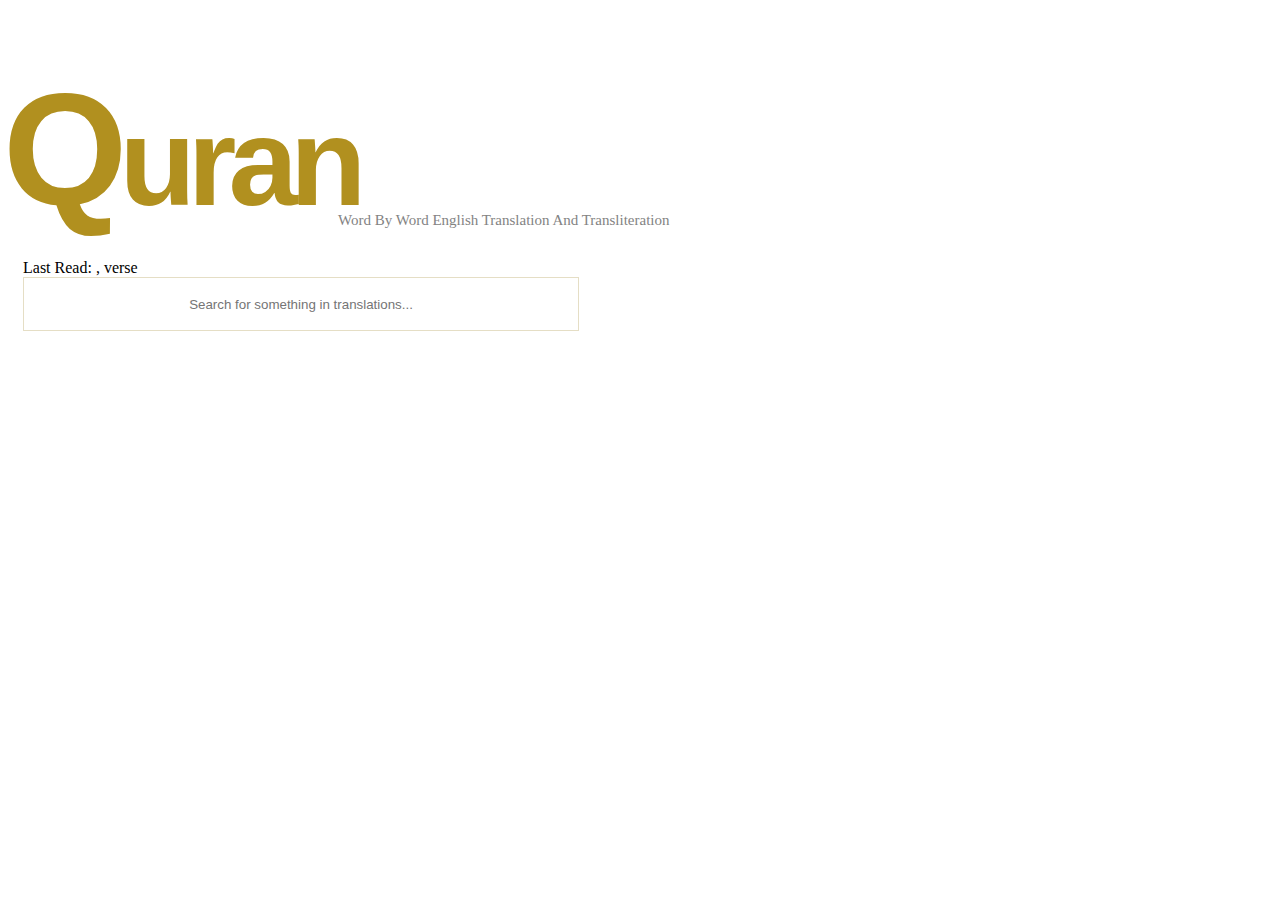
<file: index.html>
<!DOCTYPE html>
<html lang="en">
   <head>
      <title>Quran WBW - Word By Word English Translation And Transliteration</title>
      <meta charset="utf-8">
      <meta name="viewport" content="width=device-width, initial-scale=1, shrink-to-fit=no">
      <meta name="description" content="Learn The Holy Quran Through Word By Word English Translation And Transliteration">
      <meta name="og:site_name" content="Quran WBW - Word By Word English Translation And Transliteration">
      <meta name="og:title" content="Learn The Holy Quran Through Word By Word English Translation And Transliteration">
      <meta name="og:image" content="assets/images/banner.png">
      <meta name="og:url" content="https://quranwbw.com">
      <meta name="og:type" content="website">
      <meta name="theme-color" content="#a98401"/>
      <meta name="apple-mobile-web-app-status-bar-style" content="default">
      <meta name="apple-mobile-web-app-capable" content="yes">
      <link href="assets/images/apple-touch-icon.png" rel="apple-touch-icon">
      <link href="assets/images/splashscreens/iphone5_splash.png" media="(device-width: 320px) and (device-height: 568px) and (-webkit-device-pixel-ratio: 2)" rel="apple-touch-startup-image" />
      <link href="assets/images/splashscreens/iphone6_splash.png" media="(device-width: 375px) and (device-height: 667px) and (-webkit-device-pixel-ratio: 2)" rel="apple-touch-startup-image" />
      <link href="assets/images/splashscreens/iphoneplus_splash.png" media="(device-width: 621px) and (device-height: 1104px) and (-webkit-device-pixel-ratio: 3)" rel="apple-touch-startup-image" />
      <link href="assets/images/splashscreens/iphonex_splash.png" media="(device-width: 375px) and (device-height: 812px) and (-webkit-device-pixel-ratio: 3)" rel="apple-touch-startup-image" />
      <link href="assets/images/splashscreens/iphonexr_splash.png" media="(device-width: 414px) and (device-height: 896px) and (-webkit-device-pixel-ratio: 2)" rel="apple-touch-startup-image" />
      <link href="assets/images/splashscreens/iphonexsmax_splash.png" media="(device-width: 414px) and (device-height: 896px) and (-webkit-device-pixel-ratio: 3)" rel="apple-touch-startup-image" />
      <link href="assets/images/splashscreens/ipad_splash.png" media="(device-width: 768px) and (device-height: 1024px) and (-webkit-device-pixel-ratio: 2)" rel="apple-touch-startup-image" />
      <link href="assets/images/splashscreens/ipadpro1_splash.png" media="(device-width: 834px) and (device-height: 1112px) and (-webkit-device-pixel-ratio: 2)" rel="apple-touch-startup-image" />
      <link href="assets/images/splashscreens/ipadpro3_splash.png" media="(device-width: 834px) and (device-height: 1194px) and (-webkit-device-pixel-ratio: 2)" rel="apple-touch-startup-image" />
      <link href="assets/images/splashscreens/ipadpro2_splash.png" media="(device-width: 1024px) and (device-height: 1366px) and (-webkit-device-pixel-ratio: 2)" rel="apple-touch-startup-image" />
      <link rel="preload" as="font" href="assets/fonts/IndoPak.woff2" type="font/woff2" crossorigin/>
      <link rel="stylesheet" href="assets/css/style.css">
      <link rel="dns-prefetch" href="https://quranwbw.github.io/audio-words-new/">
      <link rel="manifest" href="assets/manifest.webmanifest">
      <link rel="icon" type="image/x-icon" href="assets/images/favicon.ico" />
      <link href="assets/css/index.css" rel="stylesheet">
   </head>
   <body class="homepage">
      <noscript>
         <style type="text/css">.container { display:none; }</style>
         <title>Quran WBW</title>
         <h3>Sorry, but this website requires JavaScript to run. Please enable it and try again.</h3>
      </noscript>
      <div class="container">
         <div class="row">
            <div class="col-12 text-center">
               <a class="homepage-title-link" title="Quran WBW - Word By Word English Translation And Transliteration" href="https://quranwbw.com">
                  <h1 class="homepage-title"><span class='letter-Q'>Q</span>uran</h1>
                  <div class="tagline">Word By Word English Translation And Transliteration</div>
               </a>
               <div class="last-read"><a href="#" class="last-read-link"> Last Read: <span class="last-read-chapter"></span>, verse <span class="last-read-verse"></span><span class="chevron-right" style="width: 10px; height: 10px; margin-bottom: 0px;"></span></a></div>
            </div>
         </div>
         <div class="index-main-chapter-list">
            <div class="search-box">
               <input type="text" name="search" id="search" placeholder="Search for something in translations..." class="form-control" autocomplete="off" autocorrect="off" autocapitalize="off" spellcheck="false" />
               <div id="total-search-results" style="display: none;"></div>
               <ul class="list-group" id="result" style="display: none;"></ul>
            </div>
            <div class="row" id="chapters-list">
               <div class="table trio"></div>
            </div>
         </div>
      </div>
   </body>
   <script src="assets/js/bundle.js"></script><script src="assets/js/main.js"></script>
</html>
</file>
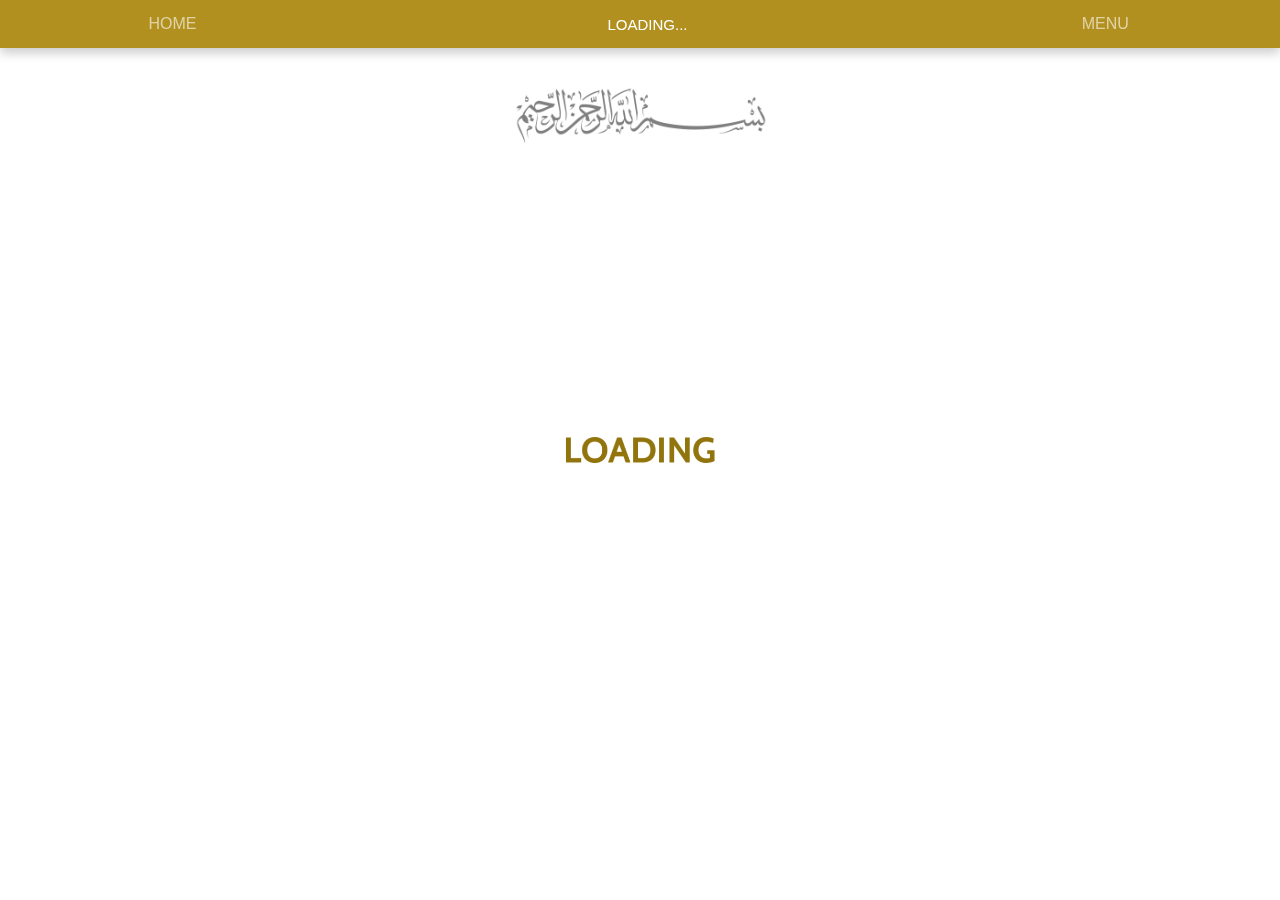
<file: duas.html>
<!DOCTYPE html><html lang="en"> <head> <title>Duas From Quran - Word By Word Translation, Transliteration And Corpus In English, Urdu, Hindi, Indonesian, Bangla, Turkish and Tamil</title><meta charset="utf-8"><meta name="viewport" content="width=device-width, initial-scale=1, shrink-to-fit=no"><meta name="description" content="Read The Duas From Quran Through Word By Word Translation, Transliteration And Corpus In English, Urdu, Hindi, Indonesian, Bangla, Turkish and Tamil"><meta name="og:site_name" content="Quran WBW - Word By Word Translation, Transliteration And Corpus In English, Urdu, Hindi, Indonesian, Bangla, Turkish and Tamil"><meta name="og:title" content="Read The Duas From Quran Through Word By Word Translation, Transliteration And Corpus In English, Urdu, Hindi, Indonesian, Bangla, Turkish and Tamil"><meta name="og:image" content="assets/images/banner.png"><meta name="og:url" content="duas"><meta name="og:type" content="website"><meta name="theme-color" content="#b1901f"/><meta name="apple-mobile-web-app-status-bar-style" content="default"><meta name="apple-mobile-web-app-capable" content="yes"><link href="assets/images/apple-touch-icon.png" rel="apple-touch-icon"><link href="./assets/images/splashscreens/iphone5_splash.png" media="(device-width: 320px) and (device-height: 568px) and (-webkit-device-pixel-ratio: 2)" rel="apple-touch-startup-image" /><link href="./assets/images/splashscreens/iphone6_splash.png" media="(device-width: 375px) and (device-height: 667px) and (-webkit-device-pixel-ratio: 2)" rel="apple-touch-startup-image" /><link href="./assets/images/splashscreens/iphoneplus_splash.png" media="(device-width: 621px) and (device-height: 1104px) and (-webkit-device-pixel-ratio: 3)" rel="apple-touch-startup-image" /><link href="./assets/images/splashscreens/iphonex_splash.png" media="(device-width: 375px) and (device-height: 812px) and (-webkit-device-pixel-ratio: 3)" rel="apple-touch-startup-image" /><link href="./assets/images/splashscreens/iphonexr_splash.png" media="(device-width: 414px) and (device-height: 896px) and (-webkit-device-pixel-ratio: 2)" rel="apple-touch-startup-image" /><link href="./assets/images/splashscreens/iphonexsmax_splash.png" media="(device-width: 414px) and (device-height: 896px) and (-webkit-device-pixel-ratio: 3)" rel="apple-touch-startup-image" /><link href="./assets/images/splashscreens/ipad_splash.png" media="(device-width: 768px) and (device-height: 1024px) and (-webkit-device-pixel-ratio: 2)" rel="apple-touch-startup-image" /><link href="./assets/images/splashscreens/ipadpro1_splash.png" media="(device-width: 834px) and (device-height: 1112px) and (-webkit-device-pixel-ratio: 2)" rel="apple-touch-startup-image" /><link href="./assets/images/splashscreens/ipadpro3_splash.png" media="(device-width: 834px) and (device-height: 1194px) and (-webkit-device-pixel-ratio: 2)" rel="apple-touch-startup-image" /><link href="./assets/images/splashscreens/ipadpro2_splash.png" media="(device-width: 1024px) and (device-height: 1366px) and (-webkit-device-pixel-ratio: 2)" rel="apple-touch-startup-image" /><link rel="preconnect" href="https://data.quranwbw.com/" crossorigin><link rel="preload" as="font" href="./assets/fonts/Uthmani-Hafs.woff2" type="font/woff2" crossorigin/><link rel="stylesheet" href="assets/css/bootstrap.css"><link rel="stylesheet" href="assets/css/mushaf.css" id="mainstyle"><link rel="stylesheet" href="assets/css/style.css?v1693581516" id="mainstyle"><link rel="manifest" href="manifest.webmanifest"><link rel="icon" type="image/x-icon" href="./assets/images/favicon.ico" /><script type="text/javascript">function add_css(file, id) { var head = document.head, link = document.createElement("link"); link.type = "text/css"; link.rel = "stylesheet"; link.href = file; link.id = id; head.appendChild(link);
}
var initial_settings = {	current_theme: 1,	word_translation_display: "shown",	word_transliteration_display: "shown"
}
if (localStorage.getItem("settings") === null) {	localStorage.setItem("settings", JSON.stringify(initial_settings));
}
var settings = JSON.parse(localStorage.getItem("settings"));
// for getting the user preferences of old update
var site_settings = JSON.parse(localStorage.getItem("site_settings"));
var current_theme = settings.current_theme;
if (current_theme == 2) add_css("./assets/css/pearl.css", "pearltheme");
else if (current_theme == 3) add_css("./assets/css/dark.css?v1693581516", "darktheme");</script> </head> <body> <noscript> <style type="text/css">.container, .navbar, .loader { display:none; }</style> <h3>Sorry, but this website requires JavaScript to run. Please enable it and try again.</h3> </noscript> <div class="overlay"></div> <div class="loader"></div> <nav class="navbar navbar-expand-lg navbar-dark bg-gold fixed-top"> <div class="container"> <div class="collapse navbar-collapse" id="navbarResponsive" style="display: flex; max-width: 100%;"> <div class="top-nav__items-left" style="width: 15%; text-align: center;"> <div class="navbar-link-div" style="margin-left: 0px;"> <a href="./"> <span class="nav-icons home-icon"></span> <span class="nav-links">HOME</span> </a> </div> </div> <div class="top-nav__items-middle" style="width: 70%; text-align: center; font-size: 22px;"> <div> <span class="navbar-brand navbar-brand-surahname dropdown-toggle ayahSelector" style="padding-left: 15px;">loading...</span> <div class="dropdown-menu surah-ayah-selector" aria-labelledby="surah-ayah-selector" style="display: none; overflow-y: hidden; overflow-x: hidden;"> <div class="row goto-selector"> <div class="col nav-surah-selector scroller" style="border-right: 1px solid #ebebeb;"> <span class="selector-title">SURAH</span> <div class="surah-list"></div> </div> <div class="col nav-ayah-selector scroller" style="padding-left: 0px; border-right: 1px solid #ebebeb;"> <span class="selector-title">AYAH</span> <div class="ayah-selector"></div> </div> <div class="col nav-page-selector scroller" style="padding-left: 0px; border-right: 1px solid #ebebeb;"> <span class="selector-title">PAGE</span> <div class="page-selector"></div> </div> <div class="col nav-ruku-selector scroller" style="padding-left: 0px;"> <span class="selector-title">JUZ/PARA</span> <div class="juz-selector"></div> </div> </div> </div> </div> </div> <div class="top-nav__items-right" onclick='sidebar("show");' style="width: 15%; text-align: center;"> <div class="navbar-link-div" style="margin-right: 0px;"> <span class="nav-links">MENU&nbsp;</span> <span class="nav-icons menu-icon"></span> </div> </div> </div> </div> </div></nav><nav id="sidebar"> <div class="sidebar-icons close-icon"></div> <div class="sidebar-header"> <a class="homepage-title-link" href="./"> <div class="homepage-logo"><svg version="1.0" xmlns="http://www.w3.org/2000/svg" width="543px" height="135px" viewBox="0 0 5430 1350" preserveAspectRatio="xMidYMid meet"><g id="layer101" fill="#b1901f" stroke="none"> <path class="logo-first-word" d="M510 1130 c0 -93 -2 -170 -5 -170 -3 0 -22 7 -43 16 -54 23 -179 21 -235 -4 -67 -30 -121 -84 -153 -154 -24 -54 -28 -75 -28 -153 0 -77 4 -99 28 -151 53 -118 145 -177 276 -178 56 0 87 5 123 22 40 18 49 19 54 7 4 -11 23 -15 74 -15 l69 0 0 475 0 475 -80 0 -80 0 0 -170z m-76 -275 c19 -9 43 -34 57 -58 20 -36 24 -55 24 -132 0 -77 -4 -96 -24 -132 -29 -50 -71 -73 -134 -73 -57 0 -105 32 -135 90 -20 39 -23 56 -20 127 4 68 9 88 32 123 43 66 128 89 200 55z"/> <path class="logo-first-word" d="M954 990 c-98 -14 -165 -71 -194 -166 -7 -23 -14 -128 -17 -256 l-5 -218 81 0 81 0 0 206 c0 228 7 262 61 289 41 22 105 19 150 -7 l39 -22 0 -233 0 -233 80 0 80 0 0 320 0 320 -75 0 c-68 0 -75 -2 -75 -20 0 -24 2 -24 -51 -1 -58 24 -93 29 -155 21z"/> <path class="logo-first-word" d="M1867 990 c-100 -18 -165 -128 -137 -231 14 -52 69 -111 128 -139 39 -19 165 -48 210 -50 21 0 13 -50 -13 -75 -20 -21 -33 -25 -88 -25 -37 0 -87 8 -119 19 l-55 19 -7 -55 c-3 -30 -4 -58 -1 -63 13 -21 142 -52 220 -53 91 -1 139 17 180 65 38 45 46 90 52 273 3 94 10 176 15 183 6 6 22 12 36 12 25 0 25 1 18 62 -3 34 -8 63 -10 66 -3 2 -33 1 -67 -3 -50 -6 -68 -13 -99 -41 -37 -33 -37 -33 -55 -14 -34 38 -137 62 -208 50z m186 -134 c26 -17 27 -22 27 -97 l0 -79 -37 0 c-48 0 -115 31 -137 61 -23 34 -21 94 5 120 17 17 30 20 68 17 26 -3 59 -13 74 -22z"/> <path fill="#838383" d="M4120 990 c-25 -3 -60 -14 -77 -23 -32 -17 -33 -17 -33 3 0 18 -6 20 -75 20 l-75 0 0 -490 0 -490 80 0 80 0 0 180 c0 99 2 180 5 180 4 0 20 -8 38 -17 49 -26 178 -23 242 6 113 50 178 159 179 296 1 147 -57 251 -166 303 -67 32 -125 42 -198 32z m117 -137 c19 -9 47 -34 61 -56 24 -37 27 -50 27 -132 0 -82 -3 -95 -27 -132 -64 -97 -212 -98 -265 -1 -14 25 -18 55 -18 128 0 82 3 101 24 137 40 69 122 93 198 56z"/> <path class="logo-first-word" d="M1400 670 l0 -320 75 0 75 0 0 35 0 35 45 -35 c45 -34 99 -55 143 -55 26 0 27 9 9 95 l-13 60 -56 5 c-36 3 -67 13 -85 26 l-28 21 -3 227 -2 226 -80 0 -80 0 0 -320z"/> <path class="logo-first-word" d="M2350 670 l0 -320 75 0 c59 0 75 3 75 14 0 12 9 11 48 -7 89 -40 210 -25 278 36 76 66 94 145 94 415 l0 182 -80 0 -80 0 0 -212 c0 -192 -2 -216 -20 -253 -11 -23 -32 -47 -46 -53 -40 -19 -113 -15 -150 9 l-34 21 0 244 0 244 -80 0 -80 0 0 -320z"/> <path fill="#838383" d="M3037 692 c-48 -164 -91 -308 -94 -320 -5 -21 -2 -22 70 -22 l75 0 52 213 c29 116 56 216 60 220 4 4 33 -87 66 -203 l59 -210 67 0 67 0 15 53 c8 28 34 123 58 209 24 87 45 158 48 158 3 0 30 -99 60 -220 l54 -220 73 0 c40 0 73 3 73 8 0 4 -41 148 -92 320 l-93 313 -64 -3 -65 -3 -61 -190 c-72 -224 -71 -221 -78 -215 -2 3 -34 95 -69 205 l-64 200 -64 3 -65 3 -88 -299z"/> <path fill="#838383" d="M4577 692 c-48 -164 -91 -308 -94 -320 -5 -21 -2 -22 70 -22 l75 0 52 213 c29 116 56 216 60 220 4 4 33 -87 66 -203 l59 -210 67 0 67 0 15 53 c8 28 34 123 58 209 24 87 45 158 48 158 3 0 30 -99 60 -220 l54 -220 73 0 c40 0 73 3 73 8 0 4 -41 148 -92 320 l-93 313 -64 -3 -65 -3 -61 -190 c-72 -224 -71 -221 -78 -215 -2 3 -34 95 -69 205 l-64 200 -64 3 -65 3 -88 -299z"/> </g></svg></div> </a> </div> <ul class="list-unstyled components" style="padding-left: 10px; padding-right: 10px; padding-top: 30px;"> <li> <a href="./"> <span class="sidebar-icons home-icon"></span> Home </a> </li> <li> <a href="./duas"> <span class="sidebar-icons book-icon"></span> Duas From Quran <span class="sidebar-icons external-icon"></span> </a> </li> <li> <span class="sidebar-links" onclick="sidebar('hide'); $('#settings-modal').modal('show');"> <span class="sidebar-icons settings-icon"></span> Settings </span> </li> <li> <span class="sidebar-links view-surah-info"> <span class="sidebar-icons info-icon"></span> Surah Overview </span> </li> <li> <span class="sidebar-links" onclick="sidebar('hide'); show_changelog();"> <span class="sidebar-icons changelog-icon"></span> Website Changelog </span> </li> <li> <span class="sidebar-links" onclick="sidebar('hide'); $('#AboutModal').modal('show');"> <span class="sidebar-icons about-icon"></span> About QuranWBW </span> </li> <li> <a target="_blank" rel="noreferrer" href="https://legacy.quranwbw.com/"> <span class="sidebar-icons api-icon"></span> Legacy Website <span class="sidebar-icons external-icon"></span> </a> </li> </ul> <div class="sidebar-version"><span></span></div></nav><span id="modal-about-content"><div class="modal fade bd-modal-lg" id="AboutModal" tabindex="-1" role="dialog" aria-labelledby="AboutModalCenter" aria-hidden="true"> <div class="modal-dialog modal-lg modal-dialog-centered" role="document" style="margin-bottom: 70px;"> <div class="modal-content"> <div class="modal-header" style="display: block; padding-top: 0px; padding-bottom: 0px; border-bottom: none;"> <button type="button" class="close" data-dismiss="modal" aria-label="Close"> <span aria-hidden="true">&times;</span> </button> <h5 class="modal-title" id="AboutModalCenter" style="text-align: center; font-size: 25px;"></h5> </div> <div class="modal-body modal-about-content modal-scrollable"> <div style="text-align: center; font-weight: bold; margin-right: auto; margin-left: auto;"> <i>In the name of Allah and prayers & blessings be upon His messenger, Muhammad (<span style="font-style: initial; font-weight: normal;">ﷺ</span>).</i> </div><br> Quranwbw.com is a Quran website with word by word translation, transliteration and corpus in English, Urdu, Hindi, Indonesian, Bangla, Turkish and Tamil. You can also listen to how a word is pronounced and also listen to ayah recitations. <br><br>	Quranwbw.com wouldn't be possible without these amazing people: <ul> <li><a class="modal-about-link" target="_blank" rel="noreferrer" href="http://emuslim.com/Quran/Translation_English.asp">Dr. Shehnaz Shaikh, Ms. Kausar Khatri</a> for their English and <a class="modal-about-link" target="_blank" rel="noreferrer" href="https://www.farhathashmi.com">Dr. Farhat Hashmi</a> for her Urdu word by word compilation.</li> <li><a class="modal-about-link" target="_blank" rel="noreferrer" href="https://quran.com">Quran.com</a> for their API.</li> <li><a class="modal-about-link" target="_blank" rel="noreferrer" href="http://recitequran.com">ReciteQuran.com </a> for their word by word audio files orginally recited by <a class="modal-about-link" target="_blank" rel="noreferrer" href="https://www.almaghrib.org/instructors/wisam-sharieff/">Imam Wisam Sharieff</a>.</li> <li><a class="modal-about-link" target="_blank" rel="noreferrer" href="http://qurancomplex.gov.sa/">King Fahd Glorious Quran Printing Complex</a> for their Quran text.</li> <li><a class="modal-about-link" target="_blank" rel="noreferrer" href="http://tanzil.net/trans/">Tanzil.net</a> for their collection of Quranic resources.</li> <li><a class="modal-about-link" target="_blank" rel="noreferrer" href="http://everyayah.com">EveryAyah.com</a>, <a class="modal-about-link" href="https://qurancentral.com">QuranCentral.com</a> and <a class="modal-about-link" href="https://quranicaudio.com">QuranicAudio.com</a> for their collection of Quranic audios.</li> <li><a class="modal-about-link" target="_blank" rel="noreferrer" href="https://zoopernet.com">Ayman Siddiqui</a> for all the help including providing various website datas and fonts & website testing.</li> <li><a class="modal-about-link" target="_blank" rel="noreferrer" href="https://github.com/cpfair">Collin Fair</a> for his word timestamps for Quranic audios.</li> <li><a class="modal-about-link" target="_blank" rel="noreferrer" href="https://play.google.com/store/apps/details?id=com.atq.quranemajeedapp.org.islamone&hl=en">Usman Pervez (IslamOne android app)</a> for the Urdu words database.</li> <li><a class="modal-about-link" target="_blank" rel="noreferrer" href="https://gtaf.org">Greentech Apps (Al Quran Tafsir & by Word app)</a> for their English, Indonesian & Bangla words and corpus database.</li> <li><a class="modal-about-link" target="_blank" rel="noreferrer" href="https://www.typemybook.com/download/complete-quran-kareem-text/">Ata Rafi</a> for sharing the IndoPak text originally by <a class="modal-about-link" target="_blank" rel="noreferrer" href="http://inpage.com/">InPage™</a>.</li> <li><a class="modal-about-link" target="_blank" rel="noreferrer" href="https://apps.apple.com/us/app/quran-word-by-word/id588198510">Azrul Azwar (Quran WbW iOS app)</a> for the words databases in many different languages.</li> <li><a class="modal-about-link" target="_blank" rel="noreferrer" href="http://csalt.itu.edu.pk/urdufont/index.html">CSALT</a> for their Mehr Nastaliq Urdu font.</li> <li><a class="modal-about-link" target="_blank" rel="noreferrer" href="https://www.alhudapk.com/products/hindi-section.html">Al-Huda International</a> for their Hindi word by word PDF files.</li> <li><a class="modal-about-link" target="_blank" rel="noreferrer" href="https://www.quran411.com/">Quran411.com</a> for their English transliteration orginally by M.A.H. Eliyasee.</li> <li><a class="modal-about-link" target="_blank" rel="noreferrer" href="https://www.soundvision.com/article/a-thematic-introduction-to-the-surahs-of-the-qur-an">SoundVision.com</a> for their thematic introduction to the surahs of the Quran.</li> <li><a class="modal-about-link" target="_blank" rel="noreferrer" href="http://www.tamililquran.com/">TamililQuran.com</a> for their Tamil word by word database orginally by <a class="modal-about-link" target="_blank" rel="noreferrer" href="https://www.darulhuda.net/">Darul Huda</a>.</li> <li><a class="modal-about-link" target="_blank" rel="noreferrer" href="https://alquran.cloud/">Al Quran Cloud</a> and <a class="modal-about-link" target="_blank" rel="noreferrer" href="https://github.com/fawazahmed0">Fawaz Ahmed</a> for their Quran translations API.</li> </ul> Please note, this website is just a hobby project of mine and I do not work full time on it. Hence you might find issues here and there. If you'd like to report an issue, have any suggestions, or would like to contribute, then please raise it on our <a class="modal-about-link" target="_blank" rel="noreferrer" href="https://github.com/quranwbw/tracker">tracker at Github</a> or contact me on <a class="modal-about-link" href="mailto:quranwbw@gmail.com">quranwbw@gmail.com</a>. <br><br> All the data used on this website belongs to their respective owners/authors and copying them is not allowed. </div> </div> </div></div></span><div class="modal fade bd-modal-lg" id="settings-modal" tabindex="-1" role="dialog" aria-labelledby="settings-modalCenter" aria-hidden="true"> <div class="modal-dialog modal-lg modal-dialog-centered" role="document"> <div class="modal-content"> <div class="modal-header" style="display: block; padding-top: 0px; padding-bottom: 0px; border-bottom: none;"> <button type="button" class="close" data-dismiss="modal" aria-label="Close"> <span aria-hidden="true">&nbsp;</span> </button> <h5 class="modal-title" style="text-align: center; font-size: 25px;"></h5> </div> <div class="modal-body modal-scrollable"> <div class="container-fluid" style="padding-left: 5px; padding-right: 5px;"><div style="	text-align: center;	margin-bottom: 10px; margin-top: -10px; font-size: 12px; color: #b5b5b5;	"><span>TEXT PREVIEW</span></div><div class="col-12 fonts-preview"><div class="row f-p-row"><span class="single-word single-word-modal"><span class="word-arabic"><span class="word-arabic-indopak" style="display: inline-block;">الصَّمَدُ</span><span class="word-arabic-uthmani-hafs" style="display: none">ٱلصَّمَدُ</span></span><span class="word-transliteration">l-ṣamadu</span><span class="word-translation w2">the Eternal the Absolute</span></span><span class="single-word single-word-modal"><span class="word-arabic"><span class="word-arabic-indopak" style="display: inline-block;">اللَّهُ</span> <span class="word-arabic-uthmani-hafs" style="display: none">ٱللَّهُ</span> </span><span class="word-transliteration">al-lahu</span><span class="word-translation w1">Allah</span></span></div></div><div class="col-12" style="padding-left: 0px; padding-right: 0px; border-top: 5px solid transparent;"><div class="row"> <div class="col col-settings-panel text-and-size-settings"> <div class="accordion" id="accordion1"><div class="card"><div class="card-header" id="headingOne"> <h2 class="mb-0"> <button class="btn btn-link" type="button" data-toggle="collapse" data-target="#collapse1" aria-expanded="true" aria-controls="collapseOne"><span class="text-and-size-icon settings-heading-icon"></span>TEXT & SIZE<span class="chevron-down selecter-chevron"></span> </button> </h2></div><div id="collapse1" class="collapse" aria-labelledby="headingOne" data-parent="#accordion1"> <div class="card-body card-body-border"> <div class="col-6 nav-settings-col"><div class="col nav-settings n-s-h"><span class="n-s">Arabic Word <span class="word-arabic-font-size"></span></span><div class="settings-buttons"><button type="button" class="btn btn-nav btn-sm plus-minus-icon" onclick="modify_font('word_arabic', 'increase')"><span class="plus-icon"></span></button><button type="button" class="btn btn-nav btn-sm plus-minus-icon" onclick="modify_font('word_arabic', 'decrease')"><span class="minus-icon"></span></button></div></div></div><div class="col-6 nav-settings-col d3-font-control"><div class="col nav-settings n-s-h"><span class="n-s">Word Transliteration <span class="word-transliteration-font-size"></span></span><div class="settings-buttons"><button type="button" class="btn btn-nav btn-sm plus-minus-icon btn-word-transliteration-size" onclick="modify_font('word_transliteration', 'increase')"><span class="plus-icon"></span></button><button type="button" class="btn btn-nav btn-sm plus-minus-icon btn-word-transliteration-size" onclick="modify_font('word_transliteration', 'decrease')"><span class="minus-icon"></span></button><button type="button" class="btn btn-nav btn-sm plus-minus-icon btn-word-transliteration-toggle" onclick="modify_font('word_transliteration', 'toggle')"><span class="eye-icon"></span></button></div></div></div><div class="col-6 nav-settings-col d3-font-control"><div class="col nav-settings n-s-h"><span class="n-s">Word Translation <span class="word-translation-font-size"></span></span><div class="settings-buttons"><button type="button" class="btn btn-nav btn-sm plus-minus-icon btn-word-translation-size" onclick="modify_font('word_translation', 'increase')"><span class="plus-icon"></span></button><button type="button" class="btn btn-nav btn-sm plus-minus-icon btn-word-translation-size" onclick="modify_font('word_translation', 'decrease')"><span class="minus-icon"></span></button><button type="button" class="btn btn-nav btn-sm plus-minus-icon btn-word-translation-toggle" onclick="modify_font('word_translation', 'toggle')"><span class="eye-icon"></span></button></div></div></div><div class="col-6 nav-settings-col d4-font-control"><div class="col nav-settings n-s-h"><span class="n-s">Ayah Transliteration <span class="ayah-transliteration-font-size"></span></span><div class="settings-buttons"><button type="button" class="btn btn-nav btn-sm plus-minus-icon btn-ayah-transliteration-size" onclick="modify_font('ayah_transliteration', 'increase')"><span class="plus-icon"></span></button><button type="button" class="btn btn-nav btn-sm plus-minus-icon btn-ayah-transliteration-size" onclick="modify_font('ayah_transliteration', 'decrease')"><span class="minus-icon"></span></button><button type="button" class="btn btn-nav btn-sm plus-minus-icon btn-ayah-transliteration-toggle" onclick="modify_font('ayah_transliteration', 'toggle')"><span class="eye-icon"></span></button></div></div></div><div class="col-6 nav-settings-col d4-font-control"><div class="col nav-settings n-s-h n-s-h"><span class="n-s">Ayah Translation <span class="ayah-translation-font-size"></span></span><div class="settings-buttons"><button type="button" class="btn btn-nav btn-sm plus-minus-icon btn-ayah-translation-size" onclick="modify_font('ayah_translation', 'increase')"><span class="plus-icon"></span></button><button type="button" class="btn btn-nav btn-sm plus-minus-icon btn-ayah-translation-size" onclick="modify_font('ayah_translation', 'decrease')"><span class="minus-icon"></span></button><button type="button" class="btn btn-nav btn-sm plus-minus-icon btn-ayah-translation-toggle" onclick="modify_font('ayah_translation', 'toggle')"><span class="eye-icon"></span></button></div></div></div> </div></div></div></div> </div> <div class="col col-settings-panel fonts-and-display-settings"> <div class="accordion" id="accordion3"><div class="card"><div class="card-header" id="headingOne"> <h2 class="mb-0"> <button class="btn btn-link" type="button" data-toggle="collapse" data-target="#collapse3" aria-expanded="true" aria-controls="collapseOne"><span class="eye-icon settings-heading-icon"></span>FONTS & DISPLAY<span class="chevron-down selecter-chevron"></span> </button> </h2></div><div id="collapse3" class="collapse" aria-labelledby="headingOne" data-parent="#accordion3"> <div class="card-body card-body-border"> <div class="col-6 nav-settings-col settings-as"><div class="col nav-settings n-s-h"><span class="n-s">Arabic Word Type</span><select id="select-word-type" class="nav-selecter n-o"> <option value="1">Uthmani Hafs</option> <option value="2">Naskh Nastaleeq IndoPak</option></select></div></div><div class="col-6 nav-settings-col settings-as"><div class="col nav-settings n-s-h"><span class="n-s">Ayah Display Mode</span><select id="select-display-mode" class="nav-selecter n-o"> <option value="1">Word By Word</option> <option value="2">Normal</option> <option value="3">Continuous WBW</option> <option value="4">Continuous Normal</option></select></div></div><div class="col-6 nav-settings-col settings-as"><div class="col nav-settings n-s-h"><span class="n-s">Word Corpus (BETA)</span><select id="select-word-corpus" class="nav-selecter n-o"> <option value="1">Enabled</option> <option value="2">Disabled</option></select></div></div><div class="col-6 nav-settings-col settings-as"><div class="col nav-settings n-s-h"><span class="n-s">Theme</span><select id="select-theme" class="nav-selecter n-o"> <option value="1">Gold & White</option> <option value="3">Dark</option></select></div></div> </div></div></div></div> </div> <div class="w-100"></div> <div class="col col-settings-panel translation-settings"> <div class="accordion" id="accordion2"><div class="card"><div class="card-header" id="headingOne"> <h2 class="mb-0"> <button class="btn btn-link" type="button" data-toggle="collapse" data-target="#collapse2" aria-expanded="true" aria-controls="collapseOne"><span class="translation-icon settings-heading-icon"></span>TRANSLATIONS & TAFSIR<span class="chevron-down selecter-chevron"></span> </button> </h2></div><div id="collapse2" class="collapse" aria-labelledby="headingOne" data-parent="#accordion2"> <div class="card-body card-body-border"> <div class="col-6 nav-settings-col settings-as"><div class="col nav-settings n-s-h"><span class="n-s">Word Translation</span><select id="select-word-translation" class="nav-selecter n-o"></select><div class="settings-modal-message hindi-wbw-message"><span class="n-s">You can download the Hindi word by word PDF files from <a class="modal-about-link" style="font-weight: 600;" target="_blank" rel="noreferrer" href="https://www.alhudapk.com/products/hindi-section.html">Al-Huda International</a> or <a class="modal-about-link" style="font-weight: 600;" target="_blank" rel="noreferrer" href="https://understandquran.com/resources/translations/hindi/">Understand Quran</a>'s website. </span></div></div></div><div class="col-6 nav-settings-col 7"><div class="col nav-settings n-s-h"><span class="n-s">Ayah Translation 1</span><select id="select-ayah-translation" class="nav-selecter n-o"></select></div></div><div class="col-6 nav-settings-col 8"><div class="col nav-settings n-s-h"><span class="n-s">Ayah Translation 2</span><select id="select-ayah-translation-2" class="nav-selecter n-o"></select></div></div> </div></div></div></div> </div> <div class="col col-settings-panel recitation-settings"> <div class="accordion" id="accordion4"><div class="card"><div class="card-header" id="headingOne"> <h2 class="mb-0"> <button class="btn btn-link" type="button" data-toggle="collapse" data-target="#collapse4" aria-expanded="true" aria-controls="collapseOne"><span class="music-icon settings-heading-icon"></span>RECITATION & AUDIO<span class="chevron-down selecter-chevron"></span> </button> </h2></div><div id="collapse4" class="collapse" aria-labelledby="headingOne" data-parent="#accordion4"> <div class="card-body card-body-border"> <div class="col-6 nav-settings-col settings-as"><div class="col nav-settings n-s-h"><span class="n-s">Play Button Action</span><select id="select-playing-options" class="nav-selecter n-o"></select></div></div><div class="col-6 nav-settings-col settings-as"><div class="col nav-settings n-s-h"><span class="n-s">Reciter</span><select id="select-reciter" class="nav-selecter n-o"></select></div></div><select id="width_tmp_select"> <option id="width_tmp_option"></option></select><div class="col-6 nav-settings-col settings-as"><div class="col nav-settings n-s-h"><span class="n-s">Playback Speed</span><select id="select-playback-speed" class="nav-selecter n-o"></select></div></div><div class="col-6 nav-settings-col settings-as"><div class="col nav-settings n-s-h"><span class="n-s">Auto Scroll To Next Ayah</span><select id="select-auto-scroll" class="nav-selecter n-o"> <option value="1">Enabled</option> <option value="2">Disabled</option></select></div></div> </div></div></div></div> </div> </div></div></div> </div> <div class="modal-footer"> <button type="button" class="btn btn-secondary" id="reset-settings">Reset</button> <button type="button" class="btn btn-secondary" data-dismiss="modal">Done</button> </div> </div> </div></div><div class="modal fade single-modal" id="offlineModal" tabindex="-1" role="dialog" aria-labelledby="offlineModal" aria-hidden="true"> <div class="modal-dialog modal-dialog-centered" role="document"> <div class="modal-content" style="padding-top: 20px; padding-bottom: 20px;"> <div class="modal-body" style="padding-top: 15px;"> Audio cannot be played because it seems that you are offline. Please connect to the internet or refresh the page and try again. </div> <div class="modal-footer"> <button type="button" class="btn btn-secondary" data-dismiss="modal">Close</button> </div> </div> </div></div><div class="modal fade bd-modal-lg" id="updateModal" tabindex="-1" role="dialog" aria-labelledby="updateModal" aria-hidden="true"> <div class="modal-dialog modal-lg modal-dialog-centered" role="document"> <div class="modal-content" style="padding-top: 20px; padding-bottom: 20px;"> <div class="modal-header" style="display: block; padding-top: 0px; padding-bottom: 0px; border-bottom: none;"> <button type="button" class="close" data-dismiss="modal" aria-label="Close"> <span aria-hidden="true">&times;</span> </button> <h5 class="modal-title" style="text-align: center; font-size: 25px;">Website Changelog</h5> </div> <div class="modal-body modal-scrollable"> <ul style="padding-left: 25px;" class="list"></ul> <div style="text-align: center; padding-top: 10px;">If you find any issues, or have any suggestions, let me know on my email at <a class="modal-about-link" href="mailto:quranwbw@gmail.com">quranwbw@gmail.com</a>.</div> </div> </div> </div></div><div class="modal fade single-modal" id="messageModal" tabindex="-1" role="dialog" aria-labelledby="messageModal" aria-hidden="true"> <div class="modal-dialog modal-dialog-centered" role="document"> <div class="modal-content" style="padding-top: 20px; padding-bottom: 20px;"> <div class="modal-header" style="display: block; padding-top: 10px; padding-bottom: 0px; border-bottom: none;"> <h5 class="modal-title message-modal-title" style="text-align: center;"></h5> </div> <div class="modal-body message-modal-body" style="padding-top: 15px;"> </div> <div class="modal-footer"> <button type="button" class="btn btn-secondary" data-dismiss="modal">Close</button> </div> </div> </div></div><div class="modal fade" id="audio-modal" tabindex="-1" role="dialog" aria-labelledby="audio-modal" aria-hidden="true"> <div class="modal-dialog modal-sm modal-dialog-centered" style="max-width: 345px; margin-left: auto; margin-right: auto;" role="document"> <div class="modal-content ayah-audio-modal"> <div class="modal-header" style="display: block!important; border-bottom: none; padding-top: 30px; padding-bottom: 0px; margin-bottom: -10px;"> <h5 class="modal-title ayah-audio-modal-title" style="display: block!important; border-bottom: none; text-align: center; font-size: 16px;"></h5> </div> <div class="modal-body"> <div style="text-align: center; padding-bottom: 10px;"> <div class="custom-control custom-radio" style="display: inline-block; margin: 0px 10px;"> <input type="radio" id="arabic" name="select-ar-tr" class="play-which-selectors custom-control-input" checked="true"> <label class="custom-control-label" for="arabic">Arabic</label> </div> <div class="custom-control custom-radio" style="display: inline-block; margin: 0px 10px;"> <input type="radio" id="translation" name="select-ar-tr" class="play-which-selectors custom-control-input"> <label class="custom-control-label" for="translation">Translation</label> </div> </div> <div style="text-align: center;"> <div class="row"> <div class="col-12" style="padding-left: 0px; padding-right: 0px;"> <div class="col-6 text-center audio-modal-icons play-this-ayah-button"> <span class="play-icon audio-modal-icon theme-color-icon"></span> <span class="audio-modal-titles">This Ayah</span> </div> <div class="col-6 text-center audio-modal-icons play-from-here-button"> <span class="play-from-here-icon audio-modal-icon theme-color-icon"></span> <span class="audio-modal-titles">From Here</span> </div> <div class="col-6 text-center audio-modal-icons play-repeat-button"> <span class="play-on-repeat-icon audio-modal-icon theme-color-icon"></span> <span class="audio-modal-titles">On Repeat</span> </div> </div> </div> <div class="playing-range-options" style="display: none; padding-top: 20px;"> <hr style="padding-bottom: 20px;"> <span> From: <select id="select-range-from" class="nav-selecter n-o range-selector" style="float: none;"></select> &nbsp;&nbsp;&nbsp; Till: <select id="select-range-till" class="nav-selecter n-o range-selector" style="float: none;"></select> <br><br> <div style="text-align: left; max-width: 170px; margin-left: auto; margin-right: auto;"> <div class="custom-control custom-radio"> <input type="radio" id="single" name="select" class="repeat-radio-selectors custom-control-input" checked="true"> <label class="custom-control-label" for="single">Repeat Each Ayah</label> </div> <div class="custom-control custom-radio"> <input type="radio" id="range" name="select" class="repeat-radio-selectors custom-control-input"> <label class="custom-control-label" for="range">Repeat Ayah Range</label> </div> </div> <br> For: <select id="select-range-repeat" class="nav-selecter n-o range-selector" style="float: none;"> </select> &nbsp;&nbsp;&nbsp; Delay: <select id="select-ayah-delay" class="nav-selecter n-o range-selector" style="float: none;"> </select> <div> <span class="nav-selecter play-on-repeat-button"> <span class="play-icon settings-heading-icon"></span> <span style="margin-left: -5px;"> Play</span> </span> </div> </span> </div> </div> </div> <div class="modal-footer"> <button type="button" class="btn btn-secondary" style="margin-right: auto; margin-left: auto; font-size: 12px; background: none; border: none; color: #000; text-transform: uppercase; font-weight: 500; opacity: 0.5;" data-dismiss="modal">Close</button> </div> </div> </div></div><div class="modal fade" id="word-corpus-modal" tabindex="-1" role="dialog" aria-labelledby="word-corpus-modal" aria-hidden="true"> <div class="modal-dialog modal modal-dialog-centered" role="document"> <div class="modal-content"> <div class="modal-header" style="display: block; padding-top: 15px; padding-bottom: 15px; border-bottom: none;"> <h5 class="modal-title" style="text-align: center; font-size: 15px; opacity: 0.5; display: inline-block;">...</h5> <button type="button" class="close" data-dismiss="modal" aria-label="Close"> <span aria-hidden="true">&times;</span> </button> </div> <div class="modal-body modal-scrollable" style="padding-top: 10px;"> <div class="col-12 fonts-preview"> <div class="corpus-next-btn" style="display: flex;"> <span style="margin-top: auto; margin-bottom: auto;"> <span class="chevron chevron-left corpus-prev-next"></span> </span> </div> <div class="row" style="margin-left: auto; margin-right: auto;"> <span class="single-word single-word-modal"> <span class="word-arabic word-modal-arabic" style="font-family: 'Uthmani-Hafs'!important; display: block!important;"></span> <span class="word-transliteration word-modal-transliteration corpus-tr-trl"></span> <span class="word-translation word-modal-translation corpus-tr-trl" style="padding-bottom: 0px;"></span> </span> </div> <div class="corpus-prev-btn" style="display: flex;"> <span style="margin-top: auto; margin-bottom: auto;"> <span class="chevron chevron-right corpus-prev-next"></span> </span> </div> </div> <div class="corpus-grammar-text" style="display: none; text-align: center; padding-bottom: 15px;"></div> <div style="text-align: center;"> <span class="ayah-block-buttons ayah-audio-modal-btn listen-word-button" style="margin-bottom: 0px;">Listen Word</span> </div> <div style="text-align: center; padding-top: 20px;"> <span class="loading-corpus-text">Loading corpus...</span> </div> <div class="word-corpus-info" style="display: none;"> <div class="word-root-letters word-corpus-div"> <div class="word-corpus-titles">ROOT LETTERS</div> <div class="word-root-boxes" style="text-align: center;"></div> </div> <div class="word-root-grammar word-corpus-div"> <div class="word-corpus-titles">WORD GRAMMAR</div> <div class="word-root-grammar-info" style="text-align: center;"></div> </div> <div class="word-verb-forms word-corpus-div" style="display: none;"> <div class="word-corpus-titles">VERB FORMS</div> <div class="word-root-boxes" style="text-align: center;"></div> </div> <div class="word-forms word-corpus-div" style="display: none;"> <div class="word-corpus-titles">DIFFERENT EXAMPLES</div> <div class="word-forms-info"></div> </div> <div class="word-root-occurrences word-corpus-div"> <div class="word-corpus-titles">OCCURRENCES IN QURAN</div> <div class="word-root-info-1"> <div class="row"> <div class="col-12" style="padding: 0px;"> <div class="col-6 text-center corpus-boxes-col corpus-root-occurrences" style="border-right: 1px solid #ebebeb;"> <span class="corpus-boxes-title">with similar root</span> <div class="corpus-boxes"> <span class="corpus-times-number"></span> <span class="corpus-times-title"></span> </div> </div> <div class="col-6 text-center corpus-boxes-col corpus-word-occurrences" style="display: inline-block;"> <span class="corpus-boxes-title">the exact word</span> <div class="corpus-boxes"> <span class="corpus-times-number"></span> <span class="corpus-times-title"></span> </div> </div> </div> </div> </div> </div> </div> </div> <div style="padding-top: 10px; padding-bottom: 10px; text-align: center;"> </div> </div> </div></div><div class="modal fade single-modal" id="contactModal" tabindex="-1" role="dialog" aria-labelledby="messageModal" aria-hidden="true"> <div class="modal-dialog modal-dialog-centered" role="document"> <div class="modal-content" style="padding-top: 20px; padding-bottom: 20px;"> <div class="modal-header" style="display: block; padding-top: 10px; padding-bottom: 0px; border-bottom: none;"> <h5 class="modal-title message-modal-title" style="text-align: center;">Contact</h5> </div> <div class="modal-body message-modal-body text-left" style="padding-top: 15px;"> <form class="kwes-form" action="https://kwes.io/api/foreign/forms/X3edbujq7gNmtRAgJXWw"> <div style="padding-bottom: 25px;"> You can use the contact form below to suggest a new feature, report me about a bug you found, complain about something, or just have a nice discussion about the website. Please make sure that your email address is correct so I can contact you back again. You can also contact me directly on my email at <a class="modal-about-link" href="mailto:quranwbw@gmail.com">quranwbw@gmail.com</a> if you'd like.</div> <div class="row"> <div class="col"> <label for="user-name">Your Name</label> <input type="text" class="form-control" id="user-name" aria-describedby="emailHelp" placeholder="Abdullah" name="name" rules="required|min:2|max:100"> </div> <div class="col"> <label for="user-email">Your Email</label> <input type="email" class="form-control" id="user-email" aria-describedby="emailHelp" placeholder="abdullah@example.com" name="email" rules="required"> </div> </div> <br> <div class="form-group"> <label for="user-message">Your Message</label> <textarea class="form-control" id="user-message" rows="3" placeholder="I would like to suggest a new feature..." name="message" rules="required|min:3|max:500"></textarea> </div> <button type="submit" class="btn btn-primary">Submit</button> </form> </div> <div class="modal-footer"> <button type="button" class="btn btn-secondary" data-dismiss="modal">Close</button> </div> </div> </div></div><div class="modal fade single-modal" id="surah-info-modal" tabindex="-1" role="dialog" aria-labelledby="surah-info-modal" aria-hidden="true"> <div class="modal-dialog modal-lg modal-dialog-centered" role="document"> <div class="modal-content" style="padding-top: 20px; padding-bottom: 20px;"> <div class="modal-header" style="display: block; padding-top: 0px; padding-bottom: 0px; border-bottom: none;"> <button type="button" class="close" data-dismiss="modal" aria-label="Close"> <span aria-hidden="true">&times;</span> </button> </div> <div class="modal-body modal-scrollable text-left"></div> </div> </div></div> <div class="container"> <div class="row full-surah"> <div class="col-12 text-center bismillah-block"><div class="bismillah"></div></div> <div class="ayahs-block"></div> </div> <audio id="player"></audio> <audio id="surah-player"></audio> </div> <script src="assets/js/bundle.js"></script><script src="assets/js/main.js?v1693581516"></script><script type="text/javascript"> if ('serviceWorker' in navigator) { navigator.serviceWorker.register('./sw.js'); }</script> </body></html>
</file>
<file: assets/css/style.css>
.notransition{-webkit-transition:none!important;-moz-transition:none!important;-o-transition:none!important;transition:none!important}@font-face{font-family:IndoPak;src:url(../../assets/fonts/Naskh-Nastaleeq-IndoPak-QWBW.woff2) format('woff2'),url(../../assets/fonts/Naskh-Nastaleeq-IndoPak-QWBW.woff) format('woff');font-weight:400;font-style:normal;font-display:swap}@font-face{font-family:Uthmani-Nastaleeq;src:url(../../assets/fonts/Uthmani-Nastaleeq-QWBW.woff2) format('woff2'),url(../../assets/fonts/Uthmani-Nastaleeq-QWBW.woff) format('woff');font-weight:400;font-style:normal;font-display:swap}@font-face{font-family:Uthmani-Hafs;src:url(../../assets/fonts/uthmani-new.ttf) format('truetype');font-weight:400;font-style:normal;font-display:swap}@font-face{font-family:surah-icons;src:url(../../assets/fonts/QWBWSurah.woff2) format('woff2'),url(../../assets/fonts/QWBWSurah.woff) format('woff');font-weight:400;font-style:normal;font-display:swap}@font-face{font-family:Urdu-Font;src:url(../../assets/fonts/Mehr-Nastaliq.ttf) format('truetype');font-weight:400;font-style:normal;font-display:swap}.font-naskh-nastaleeq .continuous-words,.font-naskh-nastaleeq .word-arabic{font-family:IndoPak!important}.font-uthmani-nastaleeq .continuous-words,.font-uthmani-nastaleeq .word-arabic{font-family:Uthmani-Nastaleeq!important}.font-uthmani-hafs .continuous-words,.font-uthmani-hafs .word-arabic{font-family:Uthmani-Hafs!important}.font-urdu{font-family:Urdu-Font!important}:root{--gold:#b1901f}::-moz-selection,::selection{background:#b1901f;color:#fff;text-shadow:none}body,html{max-width:100%!important;overflow-x:hidden!important}hr{margin-top:8px;margin-bottom:0}a:hover{text-decoration:none}.homepage{padding-top:50px;padding-bottom:40px;background-color:#fff}.index-main-surah-list{margin:0 30px 0 30px}.index-surah-number{color:#b1901f;font-weight:600;text-align:right}.index-surahname-ar{font-size:15px;float:right}.letter-Q{font-size:160px}.homepage-title{font-size:125px;font-family:Cabin,sans-serif;font-weight:700;text-align:center;color:#b1901f;display:inline;margin-left:-20px;letter-spacing:-8px;cursor:pointer}.tagline{max-width:370px;margin-left:auto;margin-right:auto;color:#838383;margin-top:-30px;margin-bottom:30px;font-size:15px}.homepage-logo{margin-right:auto;margin-left:auto}.homepage-logo>svg{width:515px;margin-right:auto;margin-left:auto}#sidebar .homepage-logo>svg{width:200px;height:60px}.ayah-block-buttons:hover svg>*,.bookmarked svg>*{stroke:#fff!important}::-webkit-scrollbar{width:7px}::-webkit-scrollbar-track{background:#fff}::-webkit-scrollbar-thumb{background:#b1901f;height:100px}.bismillah-block{padding-top:85px}.bismillah{background-image:url(../images/bismillah.png);background-repeat:no-repeat;background-position:center;background-size:255px 60px;width:255px;height:60px;opacity:.5;margin-right:auto;margin-left:auto}.bismillah:hover{opacity:1;cursor:pointer}button{touch-action:manipulation}.btn:active,.btn:focus,button:focus{outline:0!important;box-shadow:none}.btn{border-radius:0;color:#fff}.dropdown-menu{overflow-y:scroll;margin-top:5px;margin-top:0;border:none;box-shadow:0 5px 10px #ccc;display:block;overflow:hidden;width:100%;margin:0 auto;background:0 0;border-bottom:none;box-shadow:none;padding-top:0;left:0!important;max-height:360px}.goto-selector{width:300px;margin-right:auto;margin-left:auto;background:#fff;border:1px solid #b1901f;border-bottom-left-radius:5px;border-bottom-right-radius:5px;box-shadow:0 5px 10px #ccc;border-top:none;-moz-user-select:none;-webkit-user-select:none;-ms-user-select:none;user-select:none;-o-user-select:none}.nav-surah-selector{flex:0 0 50%;max-width:50%}.nav-ayah-selector,.nav-page-selector,.nav-ruku-selector{flex:0 0 15%;max-width:15%}.goto-selector{min-width:600px}.scroller{overflow-y:scroll;overflow-x:hidden;height:350px}.selector-title{padding-left:25px;font-weight:700;font-size:11px;color:#b1901f}.dropdown-menu::-webkit-scrollbar-track{background-color:#f5f5f5}.list-group::-webkit-scrollbar-track{background-color:#fff}.dropdown-menu::-webkit-scrollbar,.list-group::-webkit-scrollbar{width:5px;background-color:#b1901f}.dropdown-menu::-webkit-scrollbar-thumb,.list-group::-webkit-scrollbar-thumb{background-color:#b1901f}.dropdown-toggle::after{display:none}.dropdown-item:active{background-color:#b1901f}.dropdown-item{cursor:pointer;display:block;width:100%;padding:.25rem 1.5rem;clear:both;color:#212529;text-align:inherit;background-color:transparent;border:0;font-weight:400;white-space:nowrap}.dropdown-item-highlight{background-color:#b1901f;color:#fff}.dropdown-item:focus,.dropdown-item:hover{color:#16181b;text-decoration:none;background-color:#f8f9fa}.collapsing{position:relative;height:0;overflow:hidden;transition:height .45s ease}.bg-gold{background-color:#b1901f}.navbar-toggler-icon{width:1.2em;height:1.2em}.nav-link,.navbar{padding:.3em 1rem .3em 1em}.fixed-top{box-shadow:0 1px 10px #ccc}.nav-link{font-size:14px;text-transform:uppercase}.nav-settings{display:block;padding-right:0;border-bottom:1px solid #cccccc30;padding-bottom:10px}.n-s-h{margin-bottom:5px}.ns-b-h{max-width:35%;flex:35%}.ns-b-b{max-width:15%;flex:15%}.btn-nav{color:#fff;background-color:#b1901f;border-color:#b1901f;margin-right:5px;margin-bottom:7px;border-radius:20px;padding-left:10px;padding-right:10px}.full-surah{padding-bottom:50px}.navbar-brand{font-size:15px;text-transform:uppercase;cursor:pointer;-moz-user-select:none;-webkit-user-select:none;-ms-user-select:none;user-select:none;-o-user-select:none}.nav-lg-screen,.nav-sm-screen{display:none}.nav-link{outline:0}.navbar-toggler{padding:0;background:0 0;border:none}.navbar-toggler:active,.navbar-toggler:focus{outline:0}.navbar-toggler .icon-bar{display:block;width:22px;height:2px;border-radius:1px;margin:4px 0 4px 0;transition:all .5s}.navbar-dark .navbar-toggler .icon-bar{background:#fff}.navbar-toggler .icon-bar:nth-of-type(1){transform:rotate(45deg);transform-origin:10% 10%}.navbar-toggler .icon-bar:nth-of-type(2){opacity:0}.navbar-toggler .icon-bar:nth-of-type(3){transform:rotate(-45deg);transform-origin:10% 90%}.navbar-toggler.collapsed .icon-bar:nth-of-type(1){transform:rotate(0)}.navbar-toggler.collapsed .icon-bar:nth-of-type(2){opacity:1}.navbar-toggler.collapsed .icon-bar:nth-of-type(3){transform:rotate(0)}.nav-slash{color:rgba(255,255,255,.5)}.surah-nav-ar{font-weight:300;font-size:15px}.continue-reading-block{padding-bottom:70px;margin-top:-30px;margin-bottom:15px}.navbar-toggler,.navbar-toggler:focus,.navbar-toggler:hover{border:none}.navbar-nav{flex-direction:row}.navbar-nav .dropdown-menu{position:absolute;border-bottom-left-radius:10px;border-bottom-right-radius:10px;box-shadow:0 0 20px 0 #ccc}.ml-auto{margin-right:20px}.surah-nav-links,.surah-nav-links:hover,a.surah-nav-links:hover a.about-link{color:#b1901f}.surah-nav-links,a.surah-nav-links{cursor:pointer;font-size:17px;text-transform:uppercase;transition:none}a.surah-selector-link{color:#000;text-decoration:none}a.surah-selector-link:hover{color:#b1901f;text-decoration:none}.single-ayah{padding-top:35px;margin-top:-5px}.a,.ayah{display:inline-block;width:100%;padding:10px 0 10px 0}.a:hover,.ayah-hover,.ayah-tr-hover,.ayah-tr:hover,.ayah:hover,.full-translation:hover{background-color:#f7f7f799;cursor:pointer}.ayah-tr{font-size:17px;text-align:justify;color:#959494;padding-right:0;padding-left:0;margin-left:0;margin-right:0}.ayah-tr-highlight{color:#b1901f;border-bottom:1px solid!important}.ath{border-bottom:1px solid transparent}.ayah-tr-heading{color:#b1901f;font-size:14px}.translation-row{margin-left:10px;margin-right:10px;border-bottom:1px solid rgba(0,0,0,.1)}.word-arabic{display:block}.hizb-icon,.single-word,.w,.word,s-w{text-align:center;float:right;margin:0 8px;cursor:pointer}.word-arabic{text-align:center;font-size:50px;margin:-2px 0 -5px -5px;border-bottom:1px solid transparent;direction:rtl}.AR-hover,.AR:hover,.word-arabic-hover,.word-arabic:hover,.word-ayah-hover,word-ayah:hover{color:#b1901f}.AR-hover,.word-arabic-hover,.word-ayah-hover{border-bottom:1px solid #b1901f}.word-translation,.word-transliteration{display:block;font-size:12px;font-family:arial;color:#999;direction:ltr}.word-transliteration{padding-top:5px;padding-bottom:2px}.word-translation{padding-bottom:30px}.a-n,.ayah-number{margin:90px 25px 0 0;color:#b1901f;font-size:20px}.a-n-a .a-n,.ayah-number-after .ayah-number{padding-left:25px;margin-top:40px;margin-right:-8px}.ayah-tr .a-n,.full-translation .ayah-number{margin:0;font-size:inherit;display:inline}.modal-body{padding-top:40px}.modal-content{border:none;border-radius:0;background-color:#fff;border-radius:10px}.modal-header{display:none}.modal-footer{border-top:none}.modal-footer .btn-secondary{border-radius:20px;padding-left:13px;padding-right:13px}.modal-scrollable{max-height:calc(100vh - 150px);overflow-y:auto}#audio-modal .modal-footer .btn-secondary:hover{background:0 0!important}.continue-reading-margin{margin:20px 0 -20px 0}.continue-reading-btn,.load-previous-button button{border-radius:20px;padding-right:15px;padding-left:15px;font-size:16px}.load-previous-button{padding-top:20px;margin-bottom:15px}.left-icon{font-size:15px;padding-right:5px}.right-icon{font-size:15px;padding-left:5px}.btn-gold{color:#fff;background-color:#b1901f;font-size:15px;text-transform:uppercase;margin-top:0}.btn-gold:hover,.btn:hover{background:#907518;border-color:transparent;color:#fff}.gold{color:#b1901f}.loader{display:block;position:fixed;left:0;top:0;width:100%;height:100%;z-index:0;background:url(../images/loading.png) 50% 50% no-repeat transparent;background-size:150px}.modal-body .col-6{-ms-flex:0 0 100%;flex:0 0 100%;max-width:100%;padding-left:0;padding-right:0}.bottom-nav{position:fixed;left:0;right:0;bottom:0;width:100%;height:49px;font-family:inherit;font-size:15px;-webkit-user-select:none;-moz-user-select:none;-ms-user-select:none;user-select:none;background:#fff;box-shadow:0 -1px 10px #ccc}.bottom-nav__inner{width:97%;display:flex;max-width:1440px;margin:auto}.bottom-nav__item{justify-content:center}.bottom-nav__item,.bottom-nav__item2{width:50%;padding:0 20px;text-align:center;padding-top:15px;cursor:pointer}.bottom-nav__item.bottom-nav__item--nextsurah,.bottom-nav__item.bottom-nav__item--prevsurah{width:25%;text-align:center;height:50px;padding-top:13px}.bottom-nav-lg,.bottom-nav-sm{width:100%;display:inline-flex}.bottom-nav-surahname{padding-left:5px;padding-right:5px}#bottom-nav-surahayah{display:none}.play-on-repeat-button{float:none;max-width:none;padding:5px 10px;cursor:pointer;display:inline-block;margin-right:0;margin-top:30px;padding-top:5px!important;float:initial!important}.back-to-ayah{display:none;position:fixed;bottom:50px;right:30px;z-index:99;border:none;outline:0;background-color:#b1901f;color:#fff;cursor:pointer;padding:10px;border-radius:0;font-size:15px}.back-to-ayah:hover{background-color:#555}h5.modal-about{margin-top:20px;color:#7e7e7e}a.modal-about-link{color:#b1901f}a.modal-about-link:hover{border-bottom:1px solid}a.surah-name-duas,a.surah-name-duas:hover{font-size:20px;color:#b1901f;font-weight:600;border-bottom:1px solid}.sajda-icon{background-image:url(../images/sajda.png);width:30px;height:45px;display:inline-block;background-size:25px;background-repeat:no-repeat;margin-top:20px;float:right;cursor:pointer}.offline-message-block{padding-top:35px}.offline-message,.offline-msg{color:#b1901f;font-size:15px;border-bottom:1px solid transparent;cursor:pointer}.offline-msg:hover{border-bottom:1px solid;cursor:pointer}.single-modal .modal-body{text-align:center}.single-modal .modal-footer{padding-top:15px;padding-bottom:10px}.single-modal .btn-secondary{margin-right:auto;margin-left:auto}.word-transliteration{padding-top:10px;padding-bottom:2px}.word-translation{padding-top:0;color:#6d6d6d}.a-n{margin-top:65px}.single-bottom-word{padding-top:15px;padding-bottom:30px}.nav-settings-col{display:inline-block;margin-top:5px;margin-bottom:5px}.navbar-link-div{display:inline-flex;opacity:.6}.navbar-link-div:hover{opacity:1}.fixed-top{box-shadow:0 5px 10px #ccc;z-index:997}.fonts-preview{display:flex;overflow-y:scroll;margin-bottom:10px}.fonts-preview::-webkit-scrollbar{width:0;background:0 0}.f-p-row{margin-left:auto!important;margin-right:auto!important;border-bottom:1px solid rgba(0,0,0,.08)}.type-icon{font-family:arial!important;padding-left:15px;padding-right:15px;font-weight:600}.dua-highlight{color:#959494;font-weight:500}.ayah-button--disapear{display:none!important}.ayah-button--disapear.active{animation:scale-display .3s;display:inline-block!important}.ayah-button--disapear.out{animation-fill-mode:forwards;animation:scale-display--revers animation: scale-display--reversed 0s;display:none!important}@keyframes scale-display{0%{opacity:0;transform:scale(0);-webkit-transform:scale(0)}100%{opacity:1;transform:scale(1);-webkit-transform:scale(1)}}@keyframes scale-display--reversed{0%{display:inline-flex;opacity:1;transform:scale(1);-webkit-transform:scale(1)}99%{display:inline-flex;opacity:0;transform:scale(0);-webkit-transform:scale(0)}100%{display:none;opacity:0;transform:scale(0);-webkit-transform:scale(0)}}.ayah-block-buttons,button.btn.btn-nav.btn-sm{border-radius:20px}.ns-1{padding-left:0;padding-right:10px}.ns-2{padding-left:10px;padding-right:0;border-left:1px solid rgba(0,0,0,.08)}.ayah-audio-modal-btn{font-size:20px!important;margin-right:0!important;width:190px}.nav-settings-title{display:block;margin-bottom:10px;max-width:100%;text-align:left;text-transform:uppercase;font-size:14px}.settings-modal-message{display:none;font-size:14px;opacity:.7;text-align:left;float:left;padding-bottom:15px}.n-btns{padding-left:10px}.redownload-offline-files{padding-top:15px;flex:100%!important;max-width:100%!important}.redownload-offline-files:hover{border-bottom:none}#audio-modal.modal-footer.btn-secondary:hover{background-color:#3b404400!important;border-color:transparent!important}.form-control:focus{color:#fff;background-color:#b1901f;border-color:transparent;outline:0;box-shadow:none}#contactModal .form-control:focus{color:#000;background-color:transparent;border-color:#b1901f}#contactModal .btn-primary{background-color:#b1901f;border-color:#b1901f}.message-modal-title{font-size:30px}select{-webkit-appearance:none;-moz-appearance:none;-webkit-user-select:none;-moz-user-select:none;-webkit-padding-start:2px;-moz-padding-start:2px;color:#fff;font-size:inherit;margin:0;overflow:hidden;padding-top:2px;padding-bottom:2px;text-overflow:ellipsis;white-space:nowrap}select:hover{cursor:pointer}.nav-selecter,.nav-selecter:focus,.nav-selecter:hover{float:right;display:inline-block;margin-bottom:5px;border:none;width:auto;color:#b1901f;outline:0;max-width:170px;padding-top:0;border-radius:20px;padding-left:10px;padding-right:10px;background:#fff}.homepage-selector{cursor:pointer;float:none;padding-left:15px;padding-right:15px;margin-left:5px;margin-right:5px;width:auto;background-color:transparent;color:#838383;outline:0;max-width:170px;padding-top:0;border:1px solid;border-radius:20px;font-size:16px}.homepage-selector.search-icon{display:inline-block;min-height:28px;font-size:15px}#homepage-translations-list{border:none;padding:0;padding-left:5px;margin-left:0}#collapse1,#collapse2,#collapse3,#collapse4{transition:none!important}#width_tmp_select{display:none}.range-selector,.range-selector:focus,.range-selector:hover{border:none;border-radius:0;padding-left:0;padding-right:0;border-bottom:1px solid}.word-pause{padding-right:1px;padding-left:25px;line-height:0}.pause-mark-uthmani{padding-left:0;padding-right:10px;margin-right:-10px;color:#b1901f}.pause-mark-indopak{width:30px;height:30px;font-size:11px!important;color:#000;border:2px solid;border-radius:25px;padding:5px;margin-top:30px;direction:rtl;float:right;cursor:pointer;display:inline-block!important}.indopak-last-pause{margin-left:auto;margin-right:-50px}.uthmani-pause-mark{font-family:Uthmani-Hafs}.indopak-pause-mark{font-family:IndoPak;direction:ltr!important;font-size:40px;margin-top:10px}button.btn.btn-link{color:#777;font-weight:500;font-size:20px}button.btn.btn-link:hover{text-decoration:none}.card-header .btn-link:hover{background:0 0!important}.accordion-plus{color:#b1901f}.collapse:not(.show){display:block}.accordion>.card:first-of-type,.card{border:none;border-radius:0;background-color:none}.card-body{background:inherit;padding-left:0;padding-right:0;padding-top:10px}.card-header{padding:0;background-color:inherit;border-bottom:none;border-radius:0!important}.text-and-size-settings,.translation-settings{border-right:1px solid #ebebeb}#AboutModal .modal-about-content{padding-left:30px;padding-right:30px}#word-corpus-modal .word-arabic{font-variant-ligatures:none;padding-top:10px}.sidenav{height:100%;width:0;position:fixed;z-index:1;top:0;right:0;background-color:#b1901f;overflow-x:hidden;padding-top:60px;transition:.5s}.tajweed-disabled{color:inherit!important}.tajweed-disabled:hover{color:inherit!important;background:0 0!important}.tajweed:hover{color:#fff;cursor:pointer;border-radius:5px}.tajweed.t1{color:green}.tajweed.t2{color:#c62400}.tajweed.t3{color:#e57e00f7}.tajweed.t4{color:grey}.tajweed.t5{color:#cd33cd}.tajweed.t6{color:#3535f7}[data-tooltip]{position:relative;cursor:pointer}[data-tooltip]:after,[data-tooltip]:before{visibility:hidden;opacity:0;pointer-events:none}[data-tooltip]:before{font-family:arial;position:absolute;bottom:100%;left:50%;margin-bottom:5px;margin-left:-80px;padding:7px;width:160px;-webkit-border-radius:3px;-moz-border-radius:3px;border-radius:3px;background-color:#000;background-color:hsla(0,0%,20%,.9);color:#fff;content:attr(data-tooltip);text-align:center;font-size:14px;line-height:1.2}[data-tooltip]:after{position:absolute;bottom:100%;left:50%;margin-left:-5px;width:0;border-top:5px solid #000;border-top:5px solid hsla(0,0%,20%,.9);border-right:5px solid transparent;border-left:5px solid transparent;content:" ";font-size:0;line-height:0}[data-tooltip]:hover:after,[data-tooltip]:hover:before{visibility:visible;opacity:1}.theme-preview{display:flex;padding-top:15px;width:340px;margin-left:auto;margin-right:auto}.theme-pic{height:98px;border:2px solid transparent;margin-right:auto;margin-left:auto;border-radius:5px;opacity:.7}.theme-pic:hover,.theme-selected{border:2px solid #abababe3;cursor:pointer;cursor:pointer;opacity:1}.end-ayah{direction:rtl;color:#b1901f;padding-right:10px;float:right;cursor:pointer;display:inline-block}.end-ayah:hover{border-bottom:none}.page-block{text-align:center;color:#949494;font-size:18px;margin-top:20px;border-radius:20px;margin-right:10px;margin-left:10px;cursor:pointer}.wg-text{background-color:transparent}.word-forms-td{padding-bottom:5px;padding-top:5px;border-bottom:1px solid rgba(0,0,0,.08)}.root-letter-boxes:hover,.word-forms-info tr:hover{background:#ebebeb4d}.arabic-form-row{width:17%;text-align:center}.form-arabic{font-family:Uthmani-Hafs;font-size:30px;cursor:pointer;text-align:center}#word-corpus-modal{-moz-user-select:none;-webkit-user-select:none;-ms-user-select:none;user-select:none;-o-user-select:none}.word-corpus-div{border-top:1px solid #ebebeb;padding-top:20px;padding-bottom:20px}.word-corpus-titles{font-size:20px;text-align:center;font-weight:700;opacity:.7;padding-bottom:10px}.corpus-boxes-col{max-width:49%!important;display:inline-block;padding-right:10px!important;padding-left:10px!important}.corpus-boxes{font-size:25px;border:2px solid #b1901f;border-radius:20px;padding:10px;min-width:45%;max-width:45%;text-align:center;margin-right:auto;margin-left:auto;margin-top:15px;cursor:pointer}#word-corpus-modal .modal-footer{box-shadow:0 -1px 10px #cccccc87}.corpus-prev-next{display:flex;cursor:pointer}.root-letter-boxes{display:inline-block;min-width:15%;max-width:15%;padding-top:0;margin-top:5px;border-right:1px solid #ebebeb;cursor:pointer}.root-letter-in-box{font-size:30px;font-family:Uthmani-Hafs;color:#b89a33}.verb-boxes{border-right:none;margin-bottom:15px}.corpus-times-title{display:block;font-size:14px}.corpus-boxes-title{font-size:15px}.corpus-tr-trl{display:block!important;visibility:visible!important}.corpus-word-0{color:#d02b2b}.corpus-word-1{color:#3baf31}.corpus-word-2{color:#2d2cb9}.corpus-word-3{color:#8a1fb7}.corpus-word-4{color:#b7961f}.bottom-toggle-message{display:none;bottom:0;margin-bottom:70px;position:fixed;text-align:center;width:100%;text-align:center;left:0;right:0}.bottom-toggle-message span{background:#b1901f;color:#fff;padding:7px 15px;border-radius:20px;text-transform:uppercase;font-size:14px}.words-segments{font-family:Uthmani-Hafs;font-size:25px;line-height:1.3}.settings-buttons{display:inline-block;float:right}#audio-modal .modal-body .col-6{-ms-flex:0 0 30%;flex:0 0 30%;max-width:30%;padding-left:10px;padding-right:10px}.audio-modal-icons{display:inline-block;border:1px solid transparent;border-radius:10px;padding-top:10px;padding-bottom:10px}.audio-modal-icons:hover{border:1px solid #8e741b47;cursor:pointer}.audio-modal-titles{font-size:13px;color:#616161}.continuous-ayahs-block{padding-left:15px;padding-right:15px;text-align:center;direction:rtl}.cont-ayahs{display:inline;font-size:40px}.word-arabic-1{direction:rtl;padding-left:10px}.end-ayah-1{color:#b1901f}.pg-block{display:block;width:30%;margin-left:auto;margin-right:auto;text-align:center;background:#e7e7e769;color:#9a9a9a;margin-top:30px;margin-bottom:20px;font-size:17px;border-radius:5px;padding:3px 0}.styles-unset{all:unset}.continuous-words{cursor:pointer;line-height:initial;border-bottom:1px solid transparent}.continuous-words:hover{color:#b1901f}.nav-links{color:#fff;cursor:pointer}.custom-radio .custom-control-input:checked~.custom-control-label::before{border-color:#b1901f;background-color:#b1901f}svg{vertical-align:middle}svg>*{stroke:#b1901f}.play-icon>svg{width:20px;height:20px;background-size:20px;display:inline-block;margin-top:-5px}.play-pause-icon>svg{width:22px;height:22px;background-size:25px;display:inline-block;margin-top:-5px;margin-right:-5px}.ayah-block-buttons:hover svg>*{stroke:#fff}.settings-heading-icon>svg{display:inline-block;background-size:23px;width:23px!important;height:23px!important;margin-top:-3px;margin-right:6px}.playing-range-options .settings-heading-icon>svg{margin-right:0}.plus-minus-icon{padding-right:0;padding-left:0;margin-right:0;margin-left:0;margin-bottom:0;background:0 0;border:none}.plus-minus-icon:hover{background:0 0;border:none}.minus-icon>svg,.plus-icon>svg{display:inline-block;background-size:30px;width:30px;height:30px;margin-top:-10px}.eye-icon>svg{background-size:30px;width:30px;height:30px}.settings-buttons .eye-icon>svg{margin-top:-5px}.calender-icon>svg,.eye-hidden-icon,.eye-hidden-icon>svg,.info-icon>svg>path,.moon-icon>svg>*{fill:#b1901f}.audio-modal-icon>svg{display:block;margin-right:auto;margin-left:auto;background-size:40px;width:40px;height:40px}.chevron>svg{background-repeat:no-repeat;width:15px;height:15px;display:inline-block;margin-top:0}.navbar .chevron>svg>*{stroke:#ffffffad}.chevron-up,.chevron-up-nav{transform:rotate(180deg)}.chevron-left>svg{transform:rotate(90deg);margin-right:-5px}.chevron-right>svg{transform:rotate(270deg);margin-left:-5px}.chevron-left>svg,.chevron-right>svg{display:inline-block;width:19px;height:19px;margin-top:-3px}.corpus-prev-next{width:35px;height:35px}.corpus-prev-next>svg{width:35px;height:35px}.sidebar-icons>svg{background-repeat:no-repeat;width:20px;height:20px;display:inline-block;margin-right:5px;margin-top:-3px}.about-icon>svg>circle{fill:#b1901f}.external-icon{float:right}.external-icon>svg{width:15px;height:15px}.nav-icons>svg{margin-bottom:0;cursor:pointer;width:15px;height:15px;margin-top:-3px}.nav-icons>svg>*{stroke:#fff}.homepage-icons>svg{background-repeat:no-repeat;width:20px;height:20px;display:inline-block;margin-top:-3px;margin-right:5px;cursor:pointer}.close-icon{padding-top:10px;padding-left:10px;opacity:.6;cursor:pointer}.close-icon>svg{width:30px;height:30px}.duaspage .goto-selector{min-width:270px}.duaspage .nav-ayah-selector,.duaspage .nav-page-selector,.duaspage .nav-ruku-selector{display:none}.duaspage .nav-surah-selector{flex:0 0 100%;max-width:100%}.duaspage .offline-message,.duaspage .play-from-here-button{display:none}.duaspage .full-surah{padding-bottom:0}.duaspage .play-this-ayah-button{margin-bottom:0}#sidebar,.sidebar-header{background-color:#fff}#sidebar{width:300px;position:fixed;top:0;right:-300px;height:100vh;z-index:9999;color:#000;transition:all .3s;overflow-y:scroll;box-shadow:3px 3px 3px rgba(0,0,0,.2)}#sidebar h3{text-transform:uppercase;font-size:35px;color:#b6972d;text-align:center;font-family:Cabin;cursor:pointer}#sidebar.active{right:0}#dismiss{width:35px;height:35px;line-height:35px;text-align:center;background:#7386d5;position:absolute;top:10px;right:10px;cursor:pointer;-webkit-transition:all .3s;-o-transition:all .3s;transition:all .3s}#dismiss:hover{background:#fff;color:#7386d5}.overlay{display:none;position:fixed;width:100vw;height:100vh;background:rgba(0,0,0,.7);z-index:998;opacity:0;transition:all .5s ease-in-out}.overlay.active{display:block;opacity:1}#sidebar .sidebar-header{padding:20px;padding-top:20px;padding-bottom:0;text-align:center}#sidebar ul.components{padding:20px 0}#sidebar ul p{color:#fff;padding:10px}#sidebar ul li a,.sidebar-links{color:#9d9d9d;padding:10px;font-size:1.1em;display:block;cursor:pointer}#sidebar .homepage-title{font-size:55px;letter-spacing:-3px;padding-left:20px}#sidebar ul li.active>a,a[aria-expanded=true]{color:#fff}a[data-toggle=collapse]{position:relative}ul ul a{font-size:.9em!important;padding-left:30px!important}#sidebar li{border-bottom:1px solid #ebebeb}#sidebar li:hover{background-color:#ebebeb69}.sidebar-version{cursor:pointer;text-align:center;padding-bottom:30px;opacity:.3;font-size:13px}ul.CTAs{padding:20px}ul.CTAs a{text-align:center;font-size:.9em!important;display:block;border-radius:5px;margin-bottom:5px}a.download{background:#fff;color:#7386d5}a.article,a.article:hover{background:#6d7fcc!important;color:#fff!important}.homepage-links{padding-left:15px;padding-right:15px}.last-read-block{padding-top:10px}.time-specific-surahs{display:none;padding-top:10px;padding-bottom:10px}.al-kahf-div,.al-mulk-div{display:none;padding-top:6px;padding-bottom:8px;border-radius:20px;margin-right:5px;margin-left:5px}#surah-info-modal .modal-body{padding-top:15px;padding-right:30px;padding-left:30px}#surah-info-modal ol{padding-left:20px}#surah-info-modal h2,#surah-info-modal h3{text-align:center;padding-bottom:20px;padding-top:10PX}#surah-info-modal h2{margin-top:-20px}#surah-info-modal h3{padding-top:20px;font-size:22px}#surah-info-modal li{margin-bottom:5px}#surah-info-modal .modal-footer{padding-bottom:20px}.homepage-bookmarks{display:none;padding-bottom:8px;padding-top:20px}.bookmark-title{padding-bottom:5px}.bookmark-ayahs{max-width:600px;margin-right:auto;margin-left:auto}.bookmarked{background:#b1901f!important;color:#fff}.unbookmarked{color:#b1901f}.bookmark-message{color:#fff;text-transform:uppercase;font-size:12px}.unbookmarked .bookmark-message{color:#b1901f}.unbookmarked:hover>.bookmark-message{color:#fff}.bookmark-single{background:#b7b7b7;color:#fff;padding:1px 6px;border-radius:5px;margin-right:5px;margin-bottom:5px;display:inline-block}.bookmark-single:hover{background:#838383;color:#fff}.crisp-client{display:none}.ayah-buttons{padding-top:35px;padding-right:0}.ayah-block-buttons{display:inline-block;padding-top:5px;padding-bottom:5px;font-size:15px;margin-bottom:15px;cursor:pointer;border:1px solid;border-radius:20px;padding-left:13px;padding-right:13px}.ayah-buttons .ayah-block-buttons{background-color:transparent;color:#b1901f}#audio-modal .ayah-block-buttons,.ayah-buttons .ayah-block-buttons:hover{background:#b1901f;color:#fff}.single-ayah{flex:88%;max-width:88%}.ayah-single{flex:100%;max-width:100%}.play-pause-icon-single-ayah{filter:invert(1)!important}.ayah-row,.translation-row{flex:100%;max-width:100%;margin-right:0;margin-left:0}.translation-row{margin-right:14.125px;margin-left:14.125px}.ayah-buttons,.single-ayah{flex:100%!important;max-width:100%!important}.single-ayah{padding-top:15px;padding-right:5px;padding-left:5px}.ayah-buttons{padding-left:30px!important;padding-right:30px!important;text-align:center}.ayah-tr{flex:100%!important;max-width:100%!important;padding-bottom:5px}.play-pause-icon-single-ayah{margin-bottom:-6px;background-size:14px}.bottom-nav__inner,.container{max-width:1100px}.container{padding-right:0;padding-left:0}.navbar-expand-lg .navbar-nav .nav-link{padding-right:0;padding-left:20px}.ml-auto{margin-right:0}.ayah-buttons,.single-ayah{flex:97.5%!important;max-width:97.5%!important;margin-left:auto;margin-right:auto}.bottom-nav__item--prevsurah{text-align:left!important}.bottom-nav__item--nextsurah{text-align:right!important}.ayah-buttons{padding-left:0!important;padding-right:0!important;text-align:left}.ayah-block-buttons{font-size:16px;margin-right:20px;margin-left:0}.ayahs-block{flex:100%;max-width:100%;padding-bottom:30px}.normalmode .word{margin:0 6px!important}.normalmode .word-arabic{margin:10px 0 0 -5px!important;padding-top:0!important;padding-bottom:0!important}.normalmode .word-translation,.normalmode .word-transliteration{display:none!important}.normalmode .corpus-tr-trl{display:block!important;visibility:visible!important}.normalmode .single-word{margin:0 6px!important}.normalmode .single-word-modal{padding-bottom:15px!important}.normalmode .a,.normalmode .ayah{margin-top:15px!important;margin-bottom:20px!important}.normalmode .single-ayah{padding-bottom:30px!important}.normalmode .fp-word-transliteration{margin-left:auto!important}.normalmode .fp-wr{margin-right:auto!important}@media only screen and (min-device-width:250px) and (max-device-width:815px){.index-main-surah-list{margin:0}.index-surah-list{flex:100%;max-width:100%;border-bottom:1px #ebebeb solid;padding-bottom:5px;margin-bottom:5px}.index-row-1{font-size:20px}.index-row-2{margin-top:0}.index-surah-number{font-size:16px}.index-surahname,.index-surahname-en{flex:56%;max-width:56%}.index-surah-ayahs,.index-surahname-ar{flex:31%;max-width:31%}h5{font-size:15px}.homepage{padding-top:35px;padding-bottom:20px}.homepage-title{font-size:80px;letter-spacing:-5px;margin-left:0}.homepage-logo>svg{width:265px;height:85px}.letter-Q{font-size:140px}.tagline{font-size:13px;margin-top:-10px;max-width:initial;margin-left:0}a.homepage-links{font-size:14px}.nav-link,.navbar{padding:.5em 1rem .5em 1em}.nav-link{font-size:16px}.nav-settings{flex:0 0 100%;max-width:100%}.ns-b-h{max-width:70%;flex:70%}.ns-b-b{max-width:30%;flex:30%}.nav-surahname-en{display:none}li.nav-item{padding-right:14px}.surah-selector{max-width:50%;flex:50%}.n-s{font-size:15px}.AR,.word-arabic,word-ayah{font-size:29px}.TR,.TRL,.word-translation,.word-transliteration,w-l,w-t{font-size:11px}.ayah-tr,.full-translation{font-size:14px;padding-left:5px;padding-right:5px}.a-n,.ayah-number{font-size:14px;margin:50px 5px 0 -20px}.bismillah{background-size:195px 45px;width:195px;height:45px}.bismillah-english{font-size:8px}.btn-load-surah,.surah-nav-links{font-size:17px}.surah-nav-ar{display:none}.center-block{max-width:100%;flex:0 0 100%}#back-to-top{width:35px;padding:0;right:5px}.single-aya,.single-ayah{flex:0 0 100%;max-width:100%}.a-n-b,.ayah-number-before{display:none}.a-n-a,.ayah-number-after{display:block}.chevron-left,.chevron-right{margin-top:7px;width:11px;height:11px}.corpus-prev-next{width:25px;height:25px}.corpus-prev-next>svg{width:25px;height:25px}.navbar{padding:.1em 1rem .1em 1em}.back-to-ayah{right:15px}.bottom-nav__inner{width:100%}.bottom-nav__item.bottom-nav__item--nextsurah,.bottom-nav__item.bottom-nav__item--prevsurah{width:42.5%;padding-top:13px}.bottom-nav__item.bottom-nav__item--prevsurah{text-align:left;padding-left:10px}.bottom-nav__item.bottom-nav__item--nextsurah{text-align:right;padding-right:10px}.bottom-nav__item,.bottom-nav__item2{width:15%;padding:0 10px}.surah-nav-links{font-size:14px!important}.bottom-nav-surahname{display:none}.play-pause-icon{margin-bottom:-17px;background-size:19px}#bottom-nav-surahayah{display:none!important}.last-read{font-size:15px}.sajda-icon{background-size:17px;margin-top:10px}.offline-message{font-size:16px}.a-n-a .a-n{margin-top:15px}.nav-settings-col{flex:inherit!important;max-width:inherit!important}.navbar{padding:.1em 0 .1em 0}.navbar-brand{margin-left:auto;margin-right:auto}li.nav-item{padding-right:5.5px;padding-left:5.5px}.navbar-toggler{display:none}.collapse{display:block}.ml-auto{margin-right:0}.navbar-link-div{margin-left:auto;margin-right:auto}.nav-link{font-size:14px;text-transform:uppercase}.nav-surahname-ar{display:none}.ayah-audio-modal{max-width:300px;margin-left:auto;margin-right:auto;margin-top:auto;margin-bottom:auto}.ayah-audio-modal-btn{font-size:20px!important}#word-corpus-modal .modal-dialog{max-width:100%}.corpus-boxes,.root-letter-boxes{min-width:60%!important;max-width:60%!important}.root-letter-boxes{min-width:23%!important;max-width:23%!important}.verb-boxes{min-width:50%!important;max-width:50%!important}.form-arabic{font-size:25px}.index-main-surah-list{margin:0}.index-row-1{font-size:15px}.index-row-2{font-size:9px}.index-surah-list{flex:50%;max-width:50%;margin-right:0;margin-left:0}.index-surah-ayahs,.index-surahname-ar{flex:27%;max-width:27%}.index-surahname,.index-surahname-en{flex:55%;max-width:55%}.surah-nav-ar{display:none}.homepage-title{font-size:75px;letter-spacing:-5px}.letter-Q{font-size:150px}.container{max-width:650px}.a,.ayah{margin-right:-40px}.ayah-tr,.full-translation{font-size:14px}.a-n,.ayah-number{font-size:16px;margin-top:60px}.navbar{padding:0 1rem 0 1em}.nav-link{padding:.5em 1rem .5em 1em}.nav-settings{flex:0 0 50%;max-width:100%}.nav-four-btn,.nav-four-btn-heading{flex:0 0 50%;max-width:50%}li.nav-item{padding-right:15px}#back-to-top{right:15px}.bottom-nav__inner{width:100%}.bottom-nav__item,.bottom-nav__item2{width:50%}.bottom-nav__item.bottom-nav__item--nextsurah,.bottom-nav__item.bottom-nav__item--prevsurah{width:25%}#bottom-nav-surahayah{display:none!important}.nav-settings-col{flex:inherit!important;max-width:inherit!important}.navbar{padding:.1em 0 .1em 0}.navbar-brand{margin-left:auto;margin-right:auto}li.nav-item{padding-right:10px;padding-left:10px}.navbar-toggler{display:none}.collapse{display:block}.ml-auto{margin-right:0}.navbar-link-div{margin-left:auto;margin-right:auto}.nav-link{font-size:15px;text-transform:uppercase}.play-pause-icon>svg{margin-top:0}.bottom-nav-lg,.top-settings-link{display:none}.bottom-nav-sm{display:inline-flex}.nav-sm-screen{display:block}.theme-preview{width:320px}.theme-pic{height:87px}.col-settings-panel{flex-basis:auto;padding-left:0}.nav-selecter{margin-right:-15px}.playing-range-options .nav-selecter{margin-right:0}.card-body{border-bottom:1px solid #ebebeb}.recitation-settings{margin-top:0!important}.text-and-size-settings,.translation-settings{border-right:none!important}.end-ayah{font-size:35px}.indopak-pause-mark{font-size:25px}.indopak-word-margin{margin-left:15px}.pause-mark-indopak{width:25px;height:25px;font-size:9px!important;margin-top:-10px;border:1px solid}.indopak-last-pause{margin-left:auto;margin-right:0}#AboutModal .modal-about-content{padding-left:15px;padding-right:15px}ul{padding-left:25px}.bottom-nav__item{width:15%;padding:0 10px}.bismillah{background-size:195px 45px;width:195px;height:45px}.nav-icons>svg{width:19px;height:19px;margin-bottom:0}.nav-icons{display:inline-block}.nav-links{display:none}.dropdown-menu{left:10%}.goto-selector{max-width:330px;min-width:initial}.nav-surah-selector{flex:0 0 70%;max-width:70%}.nav-ayah-selector{flex:0 0 30%;max-width:30%}.nav-page-selector,.nav-ruku-selector{display:none}.surah-list-ar{display:none}.nav-surahname-en{display:none}.navbar{padding:.3em 0 .3em 0}#sidebar{width:250px}#sidebar ul li a,.sidebar-links{font-size:16px}.nav-link,.navbar{padding:.5em 1rem .5em 1em}.nav-link{font-size:20px}li.nav-item{padding-right:15px}.nav-settings-col{flex:inherit!important;max-width:inherit!important}.navbar{padding:.3em 0 .3em 0}.navbar-brand{margin-left:auto;margin-right:auto}li.nav-item{padding-right:13px;padding-left:13px}.navbar-toggler{display:none}.collapse{display:block}.ml-auto{margin-right:0}.navbar-link-div{margin-left:auto;margin-right:auto}.nav-link{font-size:17px;text-transform:uppercase}.bottom-nav-surahname{display:none}.bottom-nav__item{width:20%}.bottom-nav__item.bottom-nav__item--nextsurah,.bottom-nav__item.bottom-nav__item--prevsurah{width:42.5%}.navbar-nav .dropdown-menu{margin-left:-100px;margin-top:0}.nav-selecter{margin-left:0}.card{border-bottom:none!important}.col-md{flex-basis:unset}.ns-1{padding-left:0;padding-right:0}.ns-2{padding-left:0;padding-right:0;border-left:none!important}.nav-settings-col{padding-top:10px}#settings-modal .row{margin-left:0;margin-right:0}#settings-modal .modal-body{padding-left:0;padding-right:0}#settings-modal .card-body{padding-left:0;padding-right:0;margin-left:15px;margin-right:15px}#settings-modal .text-and-size-settings .card-body{margin-right:0}#settings-modal .offline-message{padding-left:15px;padding-right:15px}.nav-settings{padding-left:0;padding-right:0}.nav-sm-screen .collapse:not(.show){display:block}.ayah-block-buttons .play-icon>svg{margin-top:0}.bottom-nav-icons>svg,.play-pause-icon>svg{width:25px;height:25px;background-size:25px;display:inline-block;margin-right:-5px;margin-top:12px}.range-selector{margin-right:0}#sidebar .homepage-logo>svg{width:170px;height:40px}.pg-block{width:60%}.al-kahf-div,.al-mulk-div{padding-top:5px}.al-kahf-div a,.al-mulk-div a{font-size:14px}#surah-info-modal .modal-body{padding-right:20px;padding-left:20px}#surah-info-modal h2{font-size:25px}#surah-info-modal h3{font-size:20px}}@media (min-width:816px){.bottom-nav-lg{display:inline-flex}.bottom-nav-sm{display:none}.top-settings-link{display:block}.navbar-brand{margin-left:auto;margin-right:auto;text-align:center}.nav-link-top{color:#ffffffa8;text-transform:uppercase;display:flex;align-items:center}.nav-label-top{font-size:14px}.navbar{padding:.4em 1rem .4em 1em}.nav-icon-top{filter:invert(1);width:30px;height:30px;opacity:.7}.nav-icon-top:hover{opacity:1;cursor:pointer}.surah-ayah-dropdown{display:block}.navbar-expand-lg .navbar-nav .nav-link{padding-right:20px;padding-left:20px}.navbar-link-div{margin-left:auto;margin-right:auto}.navbar-expand-lg .navbar-nav .nav-link{padding-right:0!important}.nav-lg-screen{display:block}.navbar-expand-lg .navbar-nav .dropdown-menu{left:-90%}#word-corpus-modal .modal-dialog{max-width:45%}.selecter-chevron,.selecter-chevron-up{display:none}.nav-surahname-ar{display:inline-block}}@media only screen and (min-device-width:300px) and (max-device-width:800px){.bottom-nav__inner,.container{flex:100%;max-width:100%}.navbar-expand-lg .navbar-nav .nav-link{padding-right:0;padding-left:0}.full-surah{flex:100%;max-width:100%;margin-right:0;margin-left:0}.ayah-buttons{padding-left:10px!important}.ayah-block-buttons{font-size:13px;margin-right:9px}}@media only screen and (min-device-width:300px) and (max-device-width:800px) and (-webkit-min-device-pixel-ratio:2) and (orientation:landscape){.bottom-nav__inner,.container{flex:95%;max-width:95%}.bottom-nav-surahplayer{width:20%}.bottom-nav__item.bottom-nav__item--nextsurah,.bottom-nav__item.bottom-nav__item--prevsurah{width:40%}}@media only screen and (min-device-width:800px) and (max-device-width:1200px){.container{padding-left:40px;padding-right:40px}}@media print{.single-ayah{position:relative!important;display:block!important;page-break-inside:avoid!important;break-inside:avoid!important;page-break-after:always!important;break-after:always!important}.single-word{position:relative!important;display:block!important;page-break-inside:avoid!important;break-inside:avoid!important;page-break-after:always!important;break-after:always!important}#sidebar,.bottom-nav,.continue-reading-block,.play-ayah-button{display:none!important}.ayah-block-buttons,.ayah-number-button,.ayah-tr-heading{font-weight:700!important;border:none!important}}
</file>
<file: assets/css/index.css>
*{transition:none!important}.container{max-width:1000px;padding-left:15px;padding-right:15px}.table .table-row>div:not(.lite){display:flex;align-items:center;justify-content:space-between;padding:12px 25px}.table .table-row>div .title,.table .table-row>div>div .title{font-size:16px;display:block}.table .table-row>div .subtitle,.table .table-row>div>div .subtitle{display:block;font-size:11px;color:#bdbdbd;margin-top:2px;font-weight:500;letter-spacing:.3px}.table .table-row>div>div.main{flex-grow:1;overflow:hidden;white-space:nowrap;float:left;display:block;min-width:0;margin-right:8px}.table .table-row>div:last-child,.table .table-row>div>div:last-child{margin-right:0}.table{margin-bottom:8px}.table,.table .table-row{width:100%;display:flex;flex-direction:column}.table .table-row{background-color:#fff;align-items:stretch;justify-content:stretch;border-radius:2px;text-align:initial;user-select:initial;-moz-user-select:initial;-ms-user-select:initial;-webkit-user-select:initial;cursor:auto}.table .table-row,.table>a{display:block;margin-bottom:4px}.table .table-row:last-child,.table>a:last-child{margin-bottom:0}.table a>.table-row{cursor:pointer;color:initial;transition:box-shadow .15s ease-in-out,border .15s ease-in-out;border:1px solid #91740c3d;border-radius:5px}.table a:hover>.table-row{background-color:#e4cb6821;box-shadow:0 4px 21px -3px rgba(51,51,51,.15);border-color:#91740c}@media (min-width:800px){.table.trio{flex-direction:row;justify-content:flex-start;flex-wrap:wrap}.table.trio>a{display:inline-block;margin-right:4px;width:calc(33%-2px);flex-basis:calc(33%-2px)}.table.trio>a:nth-child(2n){margin-right:0}}@media (max-width:700px){.table a>.table-row{border:0;border-bottom:1px solid #91740c26;border-radius:0}.table a:hover>.table-row{border-color:transparent}}@media (min-width:1200px){.table.trio>a{width:33%;flex-basis:33%}.table.trio>a:nth-child(2n){margin-right:4px}.table.trio>a:nth-child(3n){margin-right:0}}#search{color:#91740c;text-align:center}#result{cursor:pointer;overflow-y:auto;max-height:400px;margin-left:auto;margin-right:auto;margin-top:10px;text-align:left;border-left:1px solid #91740c;border-right:1px solid #91740c;border-bottom:1px solid #91740c}highlight{color:#91740c;text-decoration:underline;background-color:#ecd58052}.chapter-verse{color:#9a9a9a;font-size:14px}a{color:black;text-decoration:none}.link-class:hover{text-decoration:none;color:#000;background-color:#f9f1d6}.form-control{width:55%;height:50px;margin-left:auto;margin-right:auto;border:1px solid #e5dec5}.list-group-item{border:0;border-bottom:1px solid #91740c4f;border-radius:0}li.list-group-item.link-class{border-radius:0;padding:15px}.search-box{padding-bottom:10px}::-webkit-input-placeholder{text-align:center}.form-control:focus{border-color:#91740c;background-color:#e4cb6821;box-shadow:0 4px 21px -3px rgba(51,51,51,.15)}#total-search-results{text-align:center;color:#b1b1b1;margin-top:10px}@media only screen and (min-device-width:350px)and (max-device-width:700px){#result,.form-control{width:100%}li.list-group-item.link-class{font-size:13px}}
</file>
<file: assets/css/mushaf.css>
@font-face { font-family: 'p1'; src: url('https://beta.quranwbw.com/assets/fonts/uthmani/1.ttf') format('truetype'); }
.p1 { font-family: 'p1'!important; }

@font-face { font-family: 'p2'; src: url('https://beta.quranwbw.com/assets/fonts/uthmani/2.ttf') format('truetype'); }
.p2 { font-family: 'p2'!important; }

@font-face { font-family: 'p3'; src: url('https://beta.quranwbw.com/assets/fonts/uthmani/3.ttf') format('truetype'); }
.p3 { font-family: 'p3'!important; }

@font-face { font-family: 'p4'; src: url('https://beta.quranwbw.com/assets/fonts/uthmani/4.ttf') format('truetype'); }
.p4 { font-family: 'p4'!important; }

@font-face { font-family: 'p5'; src: url('https://beta.quranwbw.com/assets/fonts/uthmani/5.ttf') format('truetype'); }
.p5 { font-family: 'p5'!important; }

@font-face { font-family: 'p6'; src: url('https://beta.quranwbw.com/assets/fonts/uthmani/6.ttf') format('truetype'); }
.p6 { font-family: 'p6'!important; }

@font-face { font-family: 'p7'; src: url('https://beta.quranwbw.com/assets/fonts/uthmani/7.ttf') format('truetype'); }
.p7 { font-family: 'p7'!important; }

@font-face { font-family: 'p8'; src: url('https://beta.quranwbw.com/assets/fonts/uthmani/8.ttf') format('truetype'); }
.p8 { font-family: 'p8'!important; }

@font-face { font-family: 'p9'; src: url('https://beta.quranwbw.com/assets/fonts/uthmani/9.ttf') format('truetype'); }
.p9 { font-family: 'p9'!important; }

@font-face { font-family: 'p10'; src: url('https://beta.quranwbw.com/assets/fonts/uthmani/10.ttf') format('truetype'); }
.p10 { font-family: 'p10'!important; }

@font-face { font-family: 'p11'; src: url('https://beta.quranwbw.com/assets/fonts/uthmani/11.ttf') format('truetype'); }
.p11 { font-family: 'p11'!important; }

@font-face { font-family: 'p12'; src: url('https://beta.quranwbw.com/assets/fonts/uthmani/12.ttf') format('truetype'); }
.p12 { font-family: 'p12'!important; }

@font-face { font-family: 'p13'; src: url('https://beta.quranwbw.com/assets/fonts/uthmani/13.ttf') format('truetype'); }
.p13 { font-family: 'p13'!important; }

@font-face { font-family: 'p14'; src: url('https://beta.quranwbw.com/assets/fonts/uthmani/14.ttf') format('truetype'); }
.p14 { font-family: 'p14'!important; }

@font-face { font-family: 'p15'; src: url('https://beta.quranwbw.com/assets/fonts/uthmani/15.ttf') format('truetype'); }
.p15 { font-family: 'p15'!important; }

@font-face { font-family: 'p16'; src: url('https://beta.quranwbw.com/assets/fonts/uthmani/16.ttf') format('truetype'); }
.p16 { font-family: 'p16'!important; }

@font-face { font-family: 'p17'; src: url('https://beta.quranwbw.com/assets/fonts/uthmani/17.ttf') format('truetype'); }
.p17 { font-family: 'p17'!important; }

@font-face { font-family: 'p18'; src: url('https://beta.quranwbw.com/assets/fonts/uthmani/18.ttf') format('truetype'); }
.p18 { font-family: 'p18'!important; }

@font-face { font-family: 'p19'; src: url('https://beta.quranwbw.com/assets/fonts/uthmani/19.ttf') format('truetype'); }
.p19 { font-family: 'p19'!important; }

@font-face { font-family: 'p20'; src: url('https://beta.quranwbw.com/assets/fonts/uthmani/20.ttf') format('truetype'); }
.p20 { font-family: 'p20'!important; }

@font-face { font-family: 'p21'; src: url('https://beta.quranwbw.com/assets/fonts/uthmani/21.ttf') format('truetype'); }
.p21 { font-family: 'p21'!important; }

@font-face { font-family: 'p22'; src: url('https://beta.quranwbw.com/assets/fonts/uthmani/22.ttf') format('truetype'); }
.p22 { font-family: 'p22'!important; }

@font-face { font-family: 'p23'; src: url('https://beta.quranwbw.com/assets/fonts/uthmani/23.ttf') format('truetype'); }
.p23 { font-family: 'p23'!important; }

@font-face { font-family: 'p24'; src: url('https://beta.quranwbw.com/assets/fonts/uthmani/24.ttf') format('truetype'); }
.p24 { font-family: 'p24'!important; }

@font-face { font-family: 'p25'; src: url('https://beta.quranwbw.com/assets/fonts/uthmani/25.ttf') format('truetype'); }
.p25 { font-family: 'p25'!important; }

@font-face { font-family: 'p26'; src: url('https://beta.quranwbw.com/assets/fonts/uthmani/26.ttf') format('truetype'); }
.p26 { font-family: 'p26'!important; }

@font-face { font-family: 'p27'; src: url('https://beta.quranwbw.com/assets/fonts/uthmani/27.ttf') format('truetype'); }
.p27 { font-family: 'p27'!important; }

@font-face { font-family: 'p28'; src: url('https://beta.quranwbw.com/assets/fonts/uthmani/28.ttf') format('truetype'); }
.p28 { font-family: 'p28'!important; }

@font-face { font-family: 'p29'; src: url('https://beta.quranwbw.com/assets/fonts/uthmani/29.ttf') format('truetype'); }
.p29 { font-family: 'p29'!important; }

@font-face { font-family: 'p30'; src: url('https://beta.quranwbw.com/assets/fonts/uthmani/30.ttf') format('truetype'); }
.p30 { font-family: 'p30'!important; }

@font-face { font-family: 'p31'; src: url('https://beta.quranwbw.com/assets/fonts/uthmani/31.ttf') format('truetype'); }
.p31 { font-family: 'p31'!important; }

@font-face { font-family: 'p32'; src: url('https://beta.quranwbw.com/assets/fonts/uthmani/32.ttf') format('truetype'); }
.p32 { font-family: 'p32'!important; }

@font-face { font-family: 'p33'; src: url('https://beta.quranwbw.com/assets/fonts/uthmani/33.ttf') format('truetype'); }
.p33 { font-family: 'p33'!important; }

@font-face { font-family: 'p34'; src: url('https://beta.quranwbw.com/assets/fonts/uthmani/34.ttf') format('truetype'); }
.p34 { font-family: 'p34'!important; }

@font-face { font-family: 'p35'; src: url('https://beta.quranwbw.com/assets/fonts/uthmani/35.ttf') format('truetype'); }
.p35 { font-family: 'p35'!important; }

@font-face { font-family: 'p36'; src: url('https://beta.quranwbw.com/assets/fonts/uthmani/36.ttf') format('truetype'); }
.p36 { font-family: 'p36'!important; }

@font-face { font-family: 'p37'; src: url('https://beta.quranwbw.com/assets/fonts/uthmani/37.ttf') format('truetype'); }
.p37 { font-family: 'p37'!important; }

@font-face { font-family: 'p38'; src: url('https://beta.quranwbw.com/assets/fonts/uthmani/38.ttf') format('truetype'); }
.p38 { font-family: 'p38'!important; }

@font-face { font-family: 'p39'; src: url('https://beta.quranwbw.com/assets/fonts/uthmani/39.ttf') format('truetype'); }
.p39 { font-family: 'p39'!important; }

@font-face { font-family: 'p40'; src: url('https://beta.quranwbw.com/assets/fonts/uthmani/40.ttf') format('truetype'); }
.p40 { font-family: 'p40'!important; }

@font-face { font-family: 'p41'; src: url('https://beta.quranwbw.com/assets/fonts/uthmani/41.ttf') format('truetype'); }
.p41 { font-family: 'p41'!important; }

@font-face { font-family: 'p42'; src: url('https://beta.quranwbw.com/assets/fonts/uthmani/42.ttf') format('truetype'); }
.p42 { font-family: 'p42'!important; }

@font-face { font-family: 'p43'; src: url('https://beta.quranwbw.com/assets/fonts/uthmani/43.ttf') format('truetype'); }
.p43 { font-family: 'p43'!important; }

@font-face { font-family: 'p44'; src: url('https://beta.quranwbw.com/assets/fonts/uthmani/44.ttf') format('truetype'); }
.p44 { font-family: 'p44'!important; }

@font-face { font-family: 'p45'; src: url('https://beta.quranwbw.com/assets/fonts/uthmani/45.ttf') format('truetype'); }
.p45 { font-family: 'p45'!important; }

@font-face { font-family: 'p46'; src: url('https://beta.quranwbw.com/assets/fonts/uthmani/46.ttf') format('truetype'); }
.p46 { font-family: 'p46'!important; }

@font-face { font-family: 'p47'; src: url('https://beta.quranwbw.com/assets/fonts/uthmani/47.ttf') format('truetype'); }
.p47 { font-family: 'p47'!important; }

@font-face { font-family: 'p48'; src: url('https://beta.quranwbw.com/assets/fonts/uthmani/48.ttf') format('truetype'); }
.p48 { font-family: 'p48'!important; }

@font-face { font-family: 'p49'; src: url('https://beta.quranwbw.com/assets/fonts/uthmani/49.ttf') format('truetype'); }
.p49 { font-family: 'p49'!important; }

@font-face { font-family: 'p50'; src: url('https://beta.quranwbw.com/assets/fonts/uthmani/50.ttf') format('truetype'); }
.p50 { font-family: 'p50'!important; }

@font-face { font-family: 'p51'; src: url('https://beta.quranwbw.com/assets/fonts/uthmani/51.ttf') format('truetype'); }
.p51 { font-family: 'p51'!important; }

@font-face { font-family: 'p52'; src: url('https://beta.quranwbw.com/assets/fonts/uthmani/52.ttf') format('truetype'); }
.p52 { font-family: 'p52'!important; }

@font-face { font-family: 'p53'; src: url('https://beta.quranwbw.com/assets/fonts/uthmani/53.ttf') format('truetype'); }
.p53 { font-family: 'p53'!important; }

@font-face { font-family: 'p54'; src: url('https://beta.quranwbw.com/assets/fonts/uthmani/54.ttf') format('truetype'); }
.p54 { font-family: 'p54'!important; }

@font-face { font-family: 'p55'; src: url('https://beta.quranwbw.com/assets/fonts/uthmani/55.ttf') format('truetype'); }
.p55 { font-family: 'p55'!important; }

@font-face { font-family: 'p56'; src: url('https://beta.quranwbw.com/assets/fonts/uthmani/56.ttf') format('truetype'); }
.p56 { font-family: 'p56'!important; }

@font-face { font-family: 'p57'; src: url('https://beta.quranwbw.com/assets/fonts/uthmani/57.ttf') format('truetype'); }
.p57 { font-family: 'p57'!important; }

@font-face { font-family: 'p58'; src: url('https://beta.quranwbw.com/assets/fonts/uthmani/58.ttf') format('truetype'); }
.p58 { font-family: 'p58'!important; }

@font-face { font-family: 'p59'; src: url('https://beta.quranwbw.com/assets/fonts/uthmani/59.ttf') format('truetype'); }
.p59 { font-family: 'p59'!important; }

@font-face { font-family: 'p60'; src: url('https://beta.quranwbw.com/assets/fonts/uthmani/60.ttf') format('truetype'); }
.p60 { font-family: 'p60'!important; }

@font-face { font-family: 'p61'; src: url('https://beta.quranwbw.com/assets/fonts/uthmani/61.ttf') format('truetype'); }
.p61 { font-family: 'p61'!important; }

@font-face { font-family: 'p62'; src: url('https://beta.quranwbw.com/assets/fonts/uthmani/62.ttf') format('truetype'); }
.p62 { font-family: 'p62'!important; }

@font-face { font-family: 'p63'; src: url('https://beta.quranwbw.com/assets/fonts/uthmani/63.ttf') format('truetype'); }
.p63 { font-family: 'p63'!important; }

@font-face { font-family: 'p64'; src: url('https://beta.quranwbw.com/assets/fonts/uthmani/64.ttf') format('truetype'); }
.p64 { font-family: 'p64'!important; }

@font-face { font-family: 'p65'; src: url('https://beta.quranwbw.com/assets/fonts/uthmani/65.ttf') format('truetype'); }
.p65 { font-family: 'p65'!important; }

@font-face { font-family: 'p66'; src: url('https://beta.quranwbw.com/assets/fonts/uthmani/66.ttf') format('truetype'); }
.p66 { font-family: 'p66'!important; }

@font-face { font-family: 'p67'; src: url('https://beta.quranwbw.com/assets/fonts/uthmani/67.ttf') format('truetype'); }
.p67 { font-family: 'p67'!important; }

@font-face { font-family: 'p68'; src: url('https://beta.quranwbw.com/assets/fonts/uthmani/68.ttf') format('truetype'); }
.p68 { font-family: 'p68'!important; }

@font-face { font-family: 'p69'; src: url('https://beta.quranwbw.com/assets/fonts/uthmani/69.ttf') format('truetype'); }
.p69 { font-family: 'p69'!important; }

@font-face { font-family: 'p70'; src: url('https://beta.quranwbw.com/assets/fonts/uthmani/70.ttf') format('truetype'); }
.p70 { font-family: 'p70'!important; }

@font-face { font-family: 'p71'; src: url('https://beta.quranwbw.com/assets/fonts/uthmani/71.ttf') format('truetype'); }
.p71 { font-family: 'p71'!important; }

@font-face { font-family: 'p72'; src: url('https://beta.quranwbw.com/assets/fonts/uthmani/72.ttf') format('truetype'); }
.p72 { font-family: 'p72'!important; }

@font-face { font-family: 'p73'; src: url('https://beta.quranwbw.com/assets/fonts/uthmani/73.ttf') format('truetype'); }
.p73 { font-family: 'p73'!important; }

@font-face { font-family: 'p74'; src: url('https://beta.quranwbw.com/assets/fonts/uthmani/74.ttf') format('truetype'); }
.p74 { font-family: 'p74'!important; }

@font-face { font-family: 'p75'; src: url('https://beta.quranwbw.com/assets/fonts/uthmani/75.ttf') format('truetype'); }
.p75 { font-family: 'p75'!important; }

@font-face { font-family: 'p76'; src: url('https://beta.quranwbw.com/assets/fonts/uthmani/76.ttf') format('truetype'); }
.p76 { font-family: 'p76'!important; }

@font-face { font-family: 'p77'; src: url('https://beta.quranwbw.com/assets/fonts/uthmani/77.ttf') format('truetype'); }
.p77 { font-family: 'p77'!important; }

@font-face { font-family: 'p78'; src: url('https://beta.quranwbw.com/assets/fonts/uthmani/78.ttf') format('truetype'); }
.p78 { font-family: 'p78'!important; }

@font-face { font-family: 'p79'; src: url('https://beta.quranwbw.com/assets/fonts/uthmani/79.ttf') format('truetype'); }
.p79 { font-family: 'p79'!important; }

@font-face { font-family: 'p80'; src: url('https://beta.quranwbw.com/assets/fonts/uthmani/80.ttf') format('truetype'); }
.p80 { font-family: 'p80'!important; }

@font-face { font-family: 'p81'; src: url('https://beta.quranwbw.com/assets/fonts/uthmani/81.ttf') format('truetype'); }
.p81 { font-family: 'p81'!important; }

@font-face { font-family: 'p82'; src: url('https://beta.quranwbw.com/assets/fonts/uthmani/82.ttf') format('truetype'); }
.p82 { font-family: 'p82'!important; }

@font-face { font-family: 'p83'; src: url('https://beta.quranwbw.com/assets/fonts/uthmani/83.ttf') format('truetype'); }
.p83 { font-family: 'p83'!important; }

@font-face { font-family: 'p84'; src: url('https://beta.quranwbw.com/assets/fonts/uthmani/84.ttf') format('truetype'); }
.p84 { font-family: 'p84'!important; }

@font-face { font-family: 'p85'; src: url('https://beta.quranwbw.com/assets/fonts/uthmani/85.ttf') format('truetype'); }
.p85 { font-family: 'p85'!important; }

@font-face { font-family: 'p86'; src: url('https://beta.quranwbw.com/assets/fonts/uthmani/86.ttf') format('truetype'); }
.p86 { font-family: 'p86'!important; }

@font-face { font-family: 'p87'; src: url('https://beta.quranwbw.com/assets/fonts/uthmani/87.ttf') format('truetype'); }
.p87 { font-family: 'p87'!important; }

@font-face { font-family: 'p88'; src: url('https://beta.quranwbw.com/assets/fonts/uthmani/88.ttf') format('truetype'); }
.p88 { font-family: 'p88'!important; }

@font-face { font-family: 'p89'; src: url('https://beta.quranwbw.com/assets/fonts/uthmani/89.ttf') format('truetype'); }
.p89 { font-family: 'p89'!important; }

@font-face { font-family: 'p90'; src: url('https://beta.quranwbw.com/assets/fonts/uthmani/90.ttf') format('truetype'); }
.p90 { font-family: 'p90'!important; }

@font-face { font-family: 'p91'; src: url('https://beta.quranwbw.com/assets/fonts/uthmani/91.ttf') format('truetype'); }
.p91 { font-family: 'p91'!important; }

@font-face { font-family: 'p92'; src: url('https://beta.quranwbw.com/assets/fonts/uthmani/92.ttf') format('truetype'); }
.p92 { font-family: 'p92'!important; }

@font-face { font-family: 'p93'; src: url('https://beta.quranwbw.com/assets/fonts/uthmani/93.ttf') format('truetype'); }
.p93 { font-family: 'p93'!important; }

@font-face { font-family: 'p94'; src: url('https://beta.quranwbw.com/assets/fonts/uthmani/94.ttf') format('truetype'); }
.p94 { font-family: 'p94'!important; }

@font-face { font-family: 'p95'; src: url('https://beta.quranwbw.com/assets/fonts/uthmani/95.ttf') format('truetype'); }
.p95 { font-family: 'p95'!important; }

@font-face { font-family: 'p96'; src: url('https://beta.quranwbw.com/assets/fonts/uthmani/96.ttf') format('truetype'); }
.p96 { font-family: 'p96'!important; }

@font-face { font-family: 'p97'; src: url('https://beta.quranwbw.com/assets/fonts/uthmani/97.ttf') format('truetype'); }
.p97 { font-family: 'p97'!important; }

@font-face { font-family: 'p98'; src: url('https://beta.quranwbw.com/assets/fonts/uthmani/98.ttf') format('truetype'); }
.p98 { font-family: 'p98'!important; }

@font-face { font-family: 'p99'; src: url('https://beta.quranwbw.com/assets/fonts/uthmani/99.ttf') format('truetype'); }
.p99 { font-family: 'p99'!important; }

@font-face { font-family: 'p100'; src: url('https://beta.quranwbw.com/assets/fonts/uthmani/100.ttf') format('truetype'); }
.p100 { font-family: 'p100'!important; }

@font-face { font-family: 'p101'; src: url('https://beta.quranwbw.com/assets/fonts/uthmani/101.ttf') format('truetype'); }
.p101 { font-family: 'p101'!important; }

@font-face { font-family: 'p102'; src: url('https://beta.quranwbw.com/assets/fonts/uthmani/102.ttf') format('truetype'); }
.p102 { font-family: 'p102'!important; }

@font-face { font-family: 'p103'; src: url('https://beta.quranwbw.com/assets/fonts/uthmani/103.ttf') format('truetype'); }
.p103 { font-family: 'p103'!important; }

@font-face { font-family: 'p104'; src: url('https://beta.quranwbw.com/assets/fonts/uthmani/104.ttf') format('truetype'); }
.p104 { font-family: 'p104'!important; }

@font-face { font-family: 'p105'; src: url('https://beta.quranwbw.com/assets/fonts/uthmani/105.ttf') format('truetype'); }
.p105 { font-family: 'p105'!important; }

@font-face { font-family: 'p106'; src: url('https://beta.quranwbw.com/assets/fonts/uthmani/106.ttf') format('truetype'); }
.p106 { font-family: 'p106'!important; }

@font-face { font-family: 'p107'; src: url('https://beta.quranwbw.com/assets/fonts/uthmani/107.ttf') format('truetype'); }
.p107 { font-family: 'p107'!important; }

@font-face { font-family: 'p108'; src: url('https://beta.quranwbw.com/assets/fonts/uthmani/108.ttf') format('truetype'); }
.p108 { font-family: 'p108'!important; }

@font-face { font-family: 'p109'; src: url('https://beta.quranwbw.com/assets/fonts/uthmani/109.ttf') format('truetype'); }
.p109 { font-family: 'p109'!important; }

@font-face { font-family: 'p110'; src: url('https://beta.quranwbw.com/assets/fonts/uthmani/110.ttf') format('truetype'); }
.p110 { font-family: 'p110'!important; }

@font-face { font-family: 'p111'; src: url('https://beta.quranwbw.com/assets/fonts/uthmani/111.ttf') format('truetype'); }
.p111 { font-family: 'p111'!important; }

@font-face { font-family: 'p112'; src: url('https://beta.quranwbw.com/assets/fonts/uthmani/112.ttf') format('truetype'); }
.p112 { font-family: 'p112'!important; }

@font-face { font-family: 'p113'; src: url('https://beta.quranwbw.com/assets/fonts/uthmani/113.ttf') format('truetype'); }
.p113 { font-family: 'p113'!important; }

@font-face { font-family: 'p114'; src: url('https://beta.quranwbw.com/assets/fonts/uthmani/114.ttf') format('truetype'); }
.p114 { font-family: 'p114'!important; }

@font-face { font-family: 'p115'; src: url('https://beta.quranwbw.com/assets/fonts/uthmani/115.ttf') format('truetype'); }
.p115 { font-family: 'p115'!important; }

@font-face { font-family: 'p116'; src: url('https://beta.quranwbw.com/assets/fonts/uthmani/116.ttf') format('truetype'); }
.p116 { font-family: 'p116'!important; }

@font-face { font-family: 'p117'; src: url('https://beta.quranwbw.com/assets/fonts/uthmani/117.ttf') format('truetype'); }
.p117 { font-family: 'p117'!important; }

@font-face { font-family: 'p118'; src: url('https://beta.quranwbw.com/assets/fonts/uthmani/118.ttf') format('truetype'); }
.p118 { font-family: 'p118'!important; }

@font-face { font-family: 'p119'; src: url('https://beta.quranwbw.com/assets/fonts/uthmani/119.ttf') format('truetype'); }
.p119 { font-family: 'p119'!important; }

@font-face { font-family: 'p120'; src: url('https://beta.quranwbw.com/assets/fonts/uthmani/120.ttf') format('truetype'); }
.p120 { font-family: 'p120'!important; }

@font-face { font-family: 'p121'; src: url('https://beta.quranwbw.com/assets/fonts/uthmani/121.ttf') format('truetype'); }
.p121 { font-family: 'p121'!important; }

@font-face { font-family: 'p122'; src: url('https://beta.quranwbw.com/assets/fonts/uthmani/122.ttf') format('truetype'); }
.p122 { font-family: 'p122'!important; }

@font-face { font-family: 'p123'; src: url('https://beta.quranwbw.com/assets/fonts/uthmani/123.ttf') format('truetype'); }
.p123 { font-family: 'p123'!important; }

@font-face { font-family: 'p124'; src: url('https://beta.quranwbw.com/assets/fonts/uthmani/124.ttf') format('truetype'); }
.p124 { font-family: 'p124'!important; }

@font-face { font-family: 'p125'; src: url('https://beta.quranwbw.com/assets/fonts/uthmani/125.ttf') format('truetype'); }
.p125 { font-family: 'p125'!important; }

@font-face { font-family: 'p126'; src: url('https://beta.quranwbw.com/assets/fonts/uthmani/126.ttf') format('truetype'); }
.p126 { font-family: 'p126'!important; }

@font-face { font-family: 'p127'; src: url('https://beta.quranwbw.com/assets/fonts/uthmani/127.ttf') format('truetype'); }
.p127 { font-family: 'p127'!important; }

@font-face { font-family: 'p128'; src: url('https://beta.quranwbw.com/assets/fonts/uthmani/128.ttf') format('truetype'); }
.p128 { font-family: 'p128'!important; }

@font-face { font-family: 'p129'; src: url('https://beta.quranwbw.com/assets/fonts/uthmani/129.ttf') format('truetype'); }
.p129 { font-family: 'p129'!important; }

@font-face { font-family: 'p130'; src: url('https://beta.quranwbw.com/assets/fonts/uthmani/130.ttf') format('truetype'); }
.p130 { font-family: 'p130'!important; }

@font-face { font-family: 'p131'; src: url('https://beta.quranwbw.com/assets/fonts/uthmani/131.ttf') format('truetype'); }
.p131 { font-family: 'p131'!important; }

@font-face { font-family: 'p132'; src: url('https://beta.quranwbw.com/assets/fonts/uthmani/132.ttf') format('truetype'); }
.p132 { font-family: 'p132'!important; }

@font-face { font-family: 'p133'; src: url('https://beta.quranwbw.com/assets/fonts/uthmani/133.ttf') format('truetype'); }
.p133 { font-family: 'p133'!important; }

@font-face { font-family: 'p134'; src: url('https://beta.quranwbw.com/assets/fonts/uthmani/134.ttf') format('truetype'); }
.p134 { font-family: 'p134'!important; }

@font-face { font-family: 'p135'; src: url('https://beta.quranwbw.com/assets/fonts/uthmani/135.ttf') format('truetype'); }
.p135 { font-family: 'p135'!important; }

@font-face { font-family: 'p136'; src: url('https://beta.quranwbw.com/assets/fonts/uthmani/136.ttf') format('truetype'); }
.p136 { font-family: 'p136'!important; }

@font-face { font-family: 'p137'; src: url('https://beta.quranwbw.com/assets/fonts/uthmani/137.ttf') format('truetype'); }
.p137 { font-family: 'p137'!important; }

@font-face { font-family: 'p138'; src: url('https://beta.quranwbw.com/assets/fonts/uthmani/138.ttf') format('truetype'); }
.p138 { font-family: 'p138'!important; }

@font-face { font-family: 'p139'; src: url('https://beta.quranwbw.com/assets/fonts/uthmani/139.ttf') format('truetype'); }
.p139 { font-family: 'p139'!important; }

@font-face { font-family: 'p140'; src: url('https://beta.quranwbw.com/assets/fonts/uthmani/140.ttf') format('truetype'); }
.p140 { font-family: 'p140'!important; }

@font-face { font-family: 'p141'; src: url('https://beta.quranwbw.com/assets/fonts/uthmani/141.ttf') format('truetype'); }
.p141 { font-family: 'p141'!important; }

@font-face { font-family: 'p142'; src: url('https://beta.quranwbw.com/assets/fonts/uthmani/142.ttf') format('truetype'); }
.p142 { font-family: 'p142'!important; }

@font-face { font-family: 'p143'; src: url('https://beta.quranwbw.com/assets/fonts/uthmani/143.ttf') format('truetype'); }
.p143 { font-family: 'p143'!important; }

@font-face { font-family: 'p144'; src: url('https://beta.quranwbw.com/assets/fonts/uthmani/144.ttf') format('truetype'); }
.p144 { font-family: 'p144'!important; }

@font-face { font-family: 'p145'; src: url('https://beta.quranwbw.com/assets/fonts/uthmani/145.ttf') format('truetype'); }
.p145 { font-family: 'p145'!important; }

@font-face { font-family: 'p146'; src: url('https://beta.quranwbw.com/assets/fonts/uthmani/146.ttf') format('truetype'); }
.p146 { font-family: 'p146'!important; }

@font-face { font-family: 'p147'; src: url('https://beta.quranwbw.com/assets/fonts/uthmani/147.ttf') format('truetype'); }
.p147 { font-family: 'p147'!important; }

@font-face { font-family: 'p148'; src: url('https://beta.quranwbw.com/assets/fonts/uthmani/148.ttf') format('truetype'); }
.p148 { font-family: 'p148'!important; }

@font-face { font-family: 'p149'; src: url('https://beta.quranwbw.com/assets/fonts/uthmani/149.ttf') format('truetype'); }
.p149 { font-family: 'p149'!important; }

@font-face { font-family: 'p150'; src: url('https://beta.quranwbw.com/assets/fonts/uthmani/150.ttf') format('truetype'); }
.p150 { font-family: 'p150'!important; }

@font-face { font-family: 'p151'; src: url('https://beta.quranwbw.com/assets/fonts/uthmani/151.ttf') format('truetype'); }
.p151 { font-family: 'p151'!important; }

@font-face { font-family: 'p152'; src: url('https://beta.quranwbw.com/assets/fonts/uthmani/152.ttf') format('truetype'); }
.p152 { font-family: 'p152'!important; }

@font-face { font-family: 'p153'; src: url('https://beta.quranwbw.com/assets/fonts/uthmani/153.ttf') format('truetype'); }
.p153 { font-family: 'p153'!important; }

@font-face { font-family: 'p154'; src: url('https://beta.quranwbw.com/assets/fonts/uthmani/154.ttf') format('truetype'); }
.p154 { font-family: 'p154'!important; }

@font-face { font-family: 'p155'; src: url('https://beta.quranwbw.com/assets/fonts/uthmani/155.ttf') format('truetype'); }
.p155 { font-family: 'p155'!important; }

@font-face { font-family: 'p156'; src: url('https://beta.quranwbw.com/assets/fonts/uthmani/156.ttf') format('truetype'); }
.p156 { font-family: 'p156'!important; }

@font-face { font-family: 'p157'; src: url('https://beta.quranwbw.com/assets/fonts/uthmani/157.ttf') format('truetype'); }
.p157 { font-family: 'p157'!important; }

@font-face { font-family: 'p158'; src: url('https://beta.quranwbw.com/assets/fonts/uthmani/158.ttf') format('truetype'); }
.p158 { font-family: 'p158'!important; }

@font-face { font-family: 'p159'; src: url('https://beta.quranwbw.com/assets/fonts/uthmani/159.ttf') format('truetype'); }
.p159 { font-family: 'p159'!important; }

@font-face { font-family: 'p160'; src: url('https://beta.quranwbw.com/assets/fonts/uthmani/160.ttf') format('truetype'); }
.p160 { font-family: 'p160'!important; }

@font-face { font-family: 'p161'; src: url('https://beta.quranwbw.com/assets/fonts/uthmani/161.ttf') format('truetype'); }
.p161 { font-family: 'p161'!important; }

@font-face { font-family: 'p162'; src: url('https://beta.quranwbw.com/assets/fonts/uthmani/162.ttf') format('truetype'); }
.p162 { font-family: 'p162'!important; }

@font-face { font-family: 'p163'; src: url('https://beta.quranwbw.com/assets/fonts/uthmani/163.ttf') format('truetype'); }
.p163 { font-family: 'p163'!important; }

@font-face { font-family: 'p164'; src: url('https://beta.quranwbw.com/assets/fonts/uthmani/164.ttf') format('truetype'); }
.p164 { font-family: 'p164'!important; }

@font-face { font-family: 'p165'; src: url('https://beta.quranwbw.com/assets/fonts/uthmani/165.ttf') format('truetype'); }
.p165 { font-family: 'p165'!important; }

@font-face { font-family: 'p166'; src: url('https://beta.quranwbw.com/assets/fonts/uthmani/166.ttf') format('truetype'); }
.p166 { font-family: 'p166'!important; }

@font-face { font-family: 'p167'; src: url('https://beta.quranwbw.com/assets/fonts/uthmani/167.ttf') format('truetype'); }
.p167 { font-family: 'p167'!important; }

@font-face { font-family: 'p168'; src: url('https://beta.quranwbw.com/assets/fonts/uthmani/168.ttf') format('truetype'); }
.p168 { font-family: 'p168'!important; }

@font-face { font-family: 'p169'; src: url('https://beta.quranwbw.com/assets/fonts/uthmani/169.ttf') format('truetype'); }
.p169 { font-family: 'p169'!important; }

@font-face { font-family: 'p170'; src: url('https://beta.quranwbw.com/assets/fonts/uthmani/170.ttf') format('truetype'); }
.p170 { font-family: 'p170'!important; }

@font-face { font-family: 'p171'; src: url('https://beta.quranwbw.com/assets/fonts/uthmani/171.ttf') format('truetype'); }
.p171 { font-family: 'p171'!important; }

@font-face { font-family: 'p172'; src: url('https://beta.quranwbw.com/assets/fonts/uthmani/172.ttf') format('truetype'); }
.p172 { font-family: 'p172'!important; }

@font-face { font-family: 'p173'; src: url('https://beta.quranwbw.com/assets/fonts/uthmani/173.ttf') format('truetype'); }
.p173 { font-family: 'p173'!important; }

@font-face { font-family: 'p174'; src: url('https://beta.quranwbw.com/assets/fonts/uthmani/174.ttf') format('truetype'); }
.p174 { font-family: 'p174'!important; }

@font-face { font-family: 'p175'; src: url('https://beta.quranwbw.com/assets/fonts/uthmani/175.ttf') format('truetype'); }
.p175 { font-family: 'p175'!important; }

@font-face { font-family: 'p176'; src: url('https://beta.quranwbw.com/assets/fonts/uthmani/176.ttf') format('truetype'); }
.p176 { font-family: 'p176'!important; }

@font-face { font-family: 'p177'; src: url('https://beta.quranwbw.com/assets/fonts/uthmani/177.ttf') format('truetype'); }
.p177 { font-family: 'p177'!important; }

@font-face { font-family: 'p178'; src: url('https://beta.quranwbw.com/assets/fonts/uthmani/178.ttf') format('truetype'); }
.p178 { font-family: 'p178'!important; }

@font-face { font-family: 'p179'; src: url('https://beta.quranwbw.com/assets/fonts/uthmani/179.ttf') format('truetype'); }
.p179 { font-family: 'p179'!important; }

@font-face { font-family: 'p180'; src: url('https://beta.quranwbw.com/assets/fonts/uthmani/180.ttf') format('truetype'); }
.p180 { font-family: 'p180'!important; }

@font-face { font-family: 'p181'; src: url('https://beta.quranwbw.com/assets/fonts/uthmani/181.ttf') format('truetype'); }
.p181 { font-family: 'p181'!important; }

@font-face { font-family: 'p182'; src: url('https://beta.quranwbw.com/assets/fonts/uthmani/182.ttf') format('truetype'); }
.p182 { font-family: 'p182'!important; }

@font-face { font-family: 'p183'; src: url('https://beta.quranwbw.com/assets/fonts/uthmani/183.ttf') format('truetype'); }
.p183 { font-family: 'p183'!important; }

@font-face { font-family: 'p184'; src: url('https://beta.quranwbw.com/assets/fonts/uthmani/184.ttf') format('truetype'); }
.p184 { font-family: 'p184'!important; }

@font-face { font-family: 'p185'; src: url('https://beta.quranwbw.com/assets/fonts/uthmani/185.ttf') format('truetype'); }
.p185 { font-family: 'p185'!important; }

@font-face { font-family: 'p186'; src: url('https://beta.quranwbw.com/assets/fonts/uthmani/186.ttf') format('truetype'); }
.p186 { font-family: 'p186'!important; }

@font-face { font-family: 'p187'; src: url('https://beta.quranwbw.com/assets/fonts/uthmani/187.ttf') format('truetype'); }
.p187 { font-family: 'p187'!important; }

@font-face { font-family: 'p188'; src: url('https://beta.quranwbw.com/assets/fonts/uthmani/188.ttf') format('truetype'); }
.p188 { font-family: 'p188'!important; }

@font-face { font-family: 'p189'; src: url('https://beta.quranwbw.com/assets/fonts/uthmani/189.ttf') format('truetype'); }
.p189 { font-family: 'p189'!important; }

@font-face { font-family: 'p190'; src: url('https://beta.quranwbw.com/assets/fonts/uthmani/190.ttf') format('truetype'); }
.p190 { font-family: 'p190'!important; }

@font-face { font-family: 'p191'; src: url('https://beta.quranwbw.com/assets/fonts/uthmani/191.ttf') format('truetype'); }
.p191 { font-family: 'p191'!important; }

@font-face { font-family: 'p192'; src: url('https://beta.quranwbw.com/assets/fonts/uthmani/192.ttf') format('truetype'); }
.p192 { font-family: 'p192'!important; }

@font-face { font-family: 'p193'; src: url('https://beta.quranwbw.com/assets/fonts/uthmani/193.ttf') format('truetype'); }
.p193 { font-family: 'p193'!important; }

@font-face { font-family: 'p194'; src: url('https://beta.quranwbw.com/assets/fonts/uthmani/194.ttf') format('truetype'); }
.p194 { font-family: 'p194'!important; }

@font-face { font-family: 'p195'; src: url('https://beta.quranwbw.com/assets/fonts/uthmani/195.ttf') format('truetype'); }
.p195 { font-family: 'p195'!important; }

@font-face { font-family: 'p196'; src: url('https://beta.quranwbw.com/assets/fonts/uthmani/196.ttf') format('truetype'); }
.p196 { font-family: 'p196'!important; }

@font-face { font-family: 'p197'; src: url('https://beta.quranwbw.com/assets/fonts/uthmani/197.ttf') format('truetype'); }
.p197 { font-family: 'p197'!important; }

@font-face { font-family: 'p198'; src: url('https://beta.quranwbw.com/assets/fonts/uthmani/198.ttf') format('truetype'); }
.p198 { font-family: 'p198'!important; }

@font-face { font-family: 'p199'; src: url('https://beta.quranwbw.com/assets/fonts/uthmani/199.ttf') format('truetype'); }
.p199 { font-family: 'p199'!important; }

@font-face { font-family: 'p200'; src: url('https://beta.quranwbw.com/assets/fonts/uthmani/200.ttf') format('truetype'); }
.p200 { font-family: 'p200'!important; }

@font-face { font-family: 'p201'; src: url('https://beta.quranwbw.com/assets/fonts/uthmani/201.ttf') format('truetype'); }
.p201 { font-family: 'p201'!important; }

@font-face { font-family: 'p202'; src: url('https://beta.quranwbw.com/assets/fonts/uthmani/202.ttf') format('truetype'); }
.p202 { font-family: 'p202'!important; }

@font-face { font-family: 'p203'; src: url('https://beta.quranwbw.com/assets/fonts/uthmani/203.ttf') format('truetype'); }
.p203 { font-family: 'p203'!important; }

@font-face { font-family: 'p204'; src: url('https://beta.quranwbw.com/assets/fonts/uthmani/204.ttf') format('truetype'); }
.p204 { font-family: 'p204'!important; }

@font-face { font-family: 'p205'; src: url('https://beta.quranwbw.com/assets/fonts/uthmani/205.ttf') format('truetype'); }
.p205 { font-family: 'p205'!important; }

@font-face { font-family: 'p206'; src: url('https://beta.quranwbw.com/assets/fonts/uthmani/206.ttf') format('truetype'); }
.p206 { font-family: 'p206'!important; }

@font-face { font-family: 'p207'; src: url('https://beta.quranwbw.com/assets/fonts/uthmani/207.ttf') format('truetype'); }
.p207 { font-family: 'p207'!important; }

@font-face { font-family: 'p208'; src: url('https://beta.quranwbw.com/assets/fonts/uthmani/208.ttf') format('truetype'); }
.p208 { font-family: 'p208'!important; }

@font-face { font-family: 'p209'; src: url('https://beta.quranwbw.com/assets/fonts/uthmani/209.ttf') format('truetype'); }
.p209 { font-family: 'p209'!important; }

@font-face { font-family: 'p210'; src: url('https://beta.quranwbw.com/assets/fonts/uthmani/210.ttf') format('truetype'); }
.p210 { font-family: 'p210'!important; }

@font-face { font-family: 'p211'; src: url('https://beta.quranwbw.com/assets/fonts/uthmani/211.ttf') format('truetype'); }
.p211 { font-family: 'p211'!important; }

@font-face { font-family: 'p212'; src: url('https://beta.quranwbw.com/assets/fonts/uthmani/212.ttf') format('truetype'); }
.p212 { font-family: 'p212'!important; }

@font-face { font-family: 'p213'; src: url('https://beta.quranwbw.com/assets/fonts/uthmani/213.ttf') format('truetype'); }
.p213 { font-family: 'p213'!important; }

@font-face { font-family: 'p214'; src: url('https://beta.quranwbw.com/assets/fonts/uthmani/214.ttf') format('truetype'); }
.p214 { font-family: 'p214'!important; }

@font-face { font-family: 'p215'; src: url('https://beta.quranwbw.com/assets/fonts/uthmani/215.ttf') format('truetype'); }
.p215 { font-family: 'p215'!important; }

@font-face { font-family: 'p216'; src: url('https://beta.quranwbw.com/assets/fonts/uthmani/216.ttf') format('truetype'); }
.p216 { font-family: 'p216'!important; }

@font-face { font-family: 'p217'; src: url('https://beta.quranwbw.com/assets/fonts/uthmani/217.ttf') format('truetype'); }
.p217 { font-family: 'p217'!important; }

@font-face { font-family: 'p218'; src: url('https://beta.quranwbw.com/assets/fonts/uthmani/218.ttf') format('truetype'); }
.p218 { font-family: 'p218'!important; }

@font-face { font-family: 'p219'; src: url('https://beta.quranwbw.com/assets/fonts/uthmani/219.ttf') format('truetype'); }
.p219 { font-family: 'p219'!important; }

@font-face { font-family: 'p220'; src: url('https://beta.quranwbw.com/assets/fonts/uthmani/220.ttf') format('truetype'); }
.p220 { font-family: 'p220'!important; }

@font-face { font-family: 'p221'; src: url('https://beta.quranwbw.com/assets/fonts/uthmani/221.ttf') format('truetype'); }
.p221 { font-family: 'p221'!important; }

@font-face { font-family: 'p222'; src: url('https://beta.quranwbw.com/assets/fonts/uthmani/222.ttf') format('truetype'); }
.p222 { font-family: 'p222'!important; }

@font-face { font-family: 'p223'; src: url('https://beta.quranwbw.com/assets/fonts/uthmani/223.ttf') format('truetype'); }
.p223 { font-family: 'p223'!important; }

@font-face { font-family: 'p224'; src: url('https://beta.quranwbw.com/assets/fonts/uthmani/224.ttf') format('truetype'); }
.p224 { font-family: 'p224'!important; }

@font-face { font-family: 'p225'; src: url('https://beta.quranwbw.com/assets/fonts/uthmani/225.ttf') format('truetype'); }
.p225 { font-family: 'p225'!important; }

@font-face { font-family: 'p226'; src: url('https://beta.quranwbw.com/assets/fonts/uthmani/226.ttf') format('truetype'); }
.p226 { font-family: 'p226'!important; }

@font-face { font-family: 'p227'; src: url('https://beta.quranwbw.com/assets/fonts/uthmani/227.ttf') format('truetype'); }
.p227 { font-family: 'p227'!important; }

@font-face { font-family: 'p228'; src: url('https://beta.quranwbw.com/assets/fonts/uthmani/228.ttf') format('truetype'); }
.p228 { font-family: 'p228'!important; }

@font-face { font-family: 'p229'; src: url('https://beta.quranwbw.com/assets/fonts/uthmani/229.ttf') format('truetype'); }
.p229 { font-family: 'p229'!important; }

@font-face { font-family: 'p230'; src: url('https://beta.quranwbw.com/assets/fonts/uthmani/230.ttf') format('truetype'); }
.p230 { font-family: 'p230'!important; }

@font-face { font-family: 'p231'; src: url('https://beta.quranwbw.com/assets/fonts/uthmani/231.ttf') format('truetype'); }
.p231 { font-family: 'p231'!important; }

@font-face { font-family: 'p232'; src: url('https://beta.quranwbw.com/assets/fonts/uthmani/232.ttf') format('truetype'); }
.p232 { font-family: 'p232'!important; }

@font-face { font-family: 'p233'; src: url('https://beta.quranwbw.com/assets/fonts/uthmani/233.ttf') format('truetype'); }
.p233 { font-family: 'p233'!important; }

@font-face { font-family: 'p234'; src: url('https://beta.quranwbw.com/assets/fonts/uthmani/234.ttf') format('truetype'); }
.p234 { font-family: 'p234'!important; }

@font-face { font-family: 'p235'; src: url('https://beta.quranwbw.com/assets/fonts/uthmani/235.ttf') format('truetype'); }
.p235 { font-family: 'p235'!important; }

@font-face { font-family: 'p236'; src: url('https://beta.quranwbw.com/assets/fonts/uthmani/236.ttf') format('truetype'); }
.p236 { font-family: 'p236'!important; }

@font-face { font-family: 'p237'; src: url('https://beta.quranwbw.com/assets/fonts/uthmani/237.ttf') format('truetype'); }
.p237 { font-family: 'p237'!important; }

@font-face { font-family: 'p238'; src: url('https://beta.quranwbw.com/assets/fonts/uthmani/238.ttf') format('truetype'); }
.p238 { font-family: 'p238'!important; }

@font-face { font-family: 'p239'; src: url('https://beta.quranwbw.com/assets/fonts/uthmani/239.ttf') format('truetype'); }
.p239 { font-family: 'p239'!important; }

@font-face { font-family: 'p240'; src: url('https://beta.quranwbw.com/assets/fonts/uthmani/240.ttf') format('truetype'); }
.p240 { font-family: 'p240'!important; }

@font-face { font-family: 'p241'; src: url('https://beta.quranwbw.com/assets/fonts/uthmani/241.ttf') format('truetype'); }
.p241 { font-family: 'p241'!important; }

@font-face { font-family: 'p242'; src: url('https://beta.quranwbw.com/assets/fonts/uthmani/242.ttf') format('truetype'); }
.p242 { font-family: 'p242'!important; }

@font-face { font-family: 'p243'; src: url('https://beta.quranwbw.com/assets/fonts/uthmani/243.ttf') format('truetype'); }
.p243 { font-family: 'p243'!important; }

@font-face { font-family: 'p244'; src: url('https://beta.quranwbw.com/assets/fonts/uthmani/244.ttf') format('truetype'); }
.p244 { font-family: 'p244'!important; }

@font-face { font-family: 'p245'; src: url('https://beta.quranwbw.com/assets/fonts/uthmani/245.ttf') format('truetype'); }
.p245 { font-family: 'p245'!important; }

@font-face { font-family: 'p246'; src: url('https://beta.quranwbw.com/assets/fonts/uthmani/246.ttf') format('truetype'); }
.p246 { font-family: 'p246'!important; }

@font-face { font-family: 'p247'; src: url('https://beta.quranwbw.com/assets/fonts/uthmani/247.ttf') format('truetype'); }
.p247 { font-family: 'p247'!important; }

@font-face { font-family: 'p248'; src: url('https://beta.quranwbw.com/assets/fonts/uthmani/248.ttf') format('truetype'); }
.p248 { font-family: 'p248'!important; }

@font-face { font-family: 'p249'; src: url('https://beta.quranwbw.com/assets/fonts/uthmani/249.ttf') format('truetype'); }
.p249 { font-family: 'p249'!important; }

@font-face { font-family: 'p250'; src: url('https://beta.quranwbw.com/assets/fonts/uthmani/250.ttf') format('truetype'); }
.p250 { font-family: 'p250'!important; }

@font-face { font-family: 'p251'; src: url('https://beta.quranwbw.com/assets/fonts/uthmani/251.ttf') format('truetype'); }
.p251 { font-family: 'p251'!important; }

@font-face { font-family: 'p252'; src: url('https://beta.quranwbw.com/assets/fonts/uthmani/252.ttf') format('truetype'); }
.p252 { font-family: 'p252'!important; }

@font-face { font-family: 'p253'; src: url('https://beta.quranwbw.com/assets/fonts/uthmani/253.ttf') format('truetype'); }
.p253 { font-family: 'p253'!important; }

@font-face { font-family: 'p254'; src: url('https://beta.quranwbw.com/assets/fonts/uthmani/254.ttf') format('truetype'); }
.p254 { font-family: 'p254'!important; }

@font-face { font-family: 'p255'; src: url('https://beta.quranwbw.com/assets/fonts/uthmani/255.ttf') format('truetype'); }
.p255 { font-family: 'p255'!important; }

@font-face { font-family: 'p256'; src: url('https://beta.quranwbw.com/assets/fonts/uthmani/256.ttf') format('truetype'); }
.p256 { font-family: 'p256'!important; }

@font-face { font-family: 'p257'; src: url('https://beta.quranwbw.com/assets/fonts/uthmani/257.ttf') format('truetype'); }
.p257 { font-family: 'p257'!important; }

@font-face { font-family: 'p258'; src: url('https://beta.quranwbw.com/assets/fonts/uthmani/258.ttf') format('truetype'); }
.p258 { font-family: 'p258'!important; }

@font-face { font-family: 'p259'; src: url('https://beta.quranwbw.com/assets/fonts/uthmani/259.ttf') format('truetype'); }
.p259 { font-family: 'p259'!important; }

@font-face { font-family: 'p260'; src: url('https://beta.quranwbw.com/assets/fonts/uthmani/260.ttf') format('truetype'); }
.p260 { font-family: 'p260'!important; }

@font-face { font-family: 'p261'; src: url('https://beta.quranwbw.com/assets/fonts/uthmani/261.ttf') format('truetype'); }
.p261 { font-family: 'p261'!important; }

@font-face { font-family: 'p262'; src: url('https://beta.quranwbw.com/assets/fonts/uthmani/262.ttf') format('truetype'); }
.p262 { font-family: 'p262'!important; }

@font-face { font-family: 'p263'; src: url('https://beta.quranwbw.com/assets/fonts/uthmani/263.ttf') format('truetype'); }
.p263 { font-family: 'p263'!important; }

@font-face { font-family: 'p264'; src: url('https://beta.quranwbw.com/assets/fonts/uthmani/264.ttf') format('truetype'); }
.p264 { font-family: 'p264'!important; }

@font-face { font-family: 'p265'; src: url('https://beta.quranwbw.com/assets/fonts/uthmani/265.ttf') format('truetype'); }
.p265 { font-family: 'p265'!important; }

@font-face { font-family: 'p266'; src: url('https://beta.quranwbw.com/assets/fonts/uthmani/266.ttf') format('truetype'); }
.p266 { font-family: 'p266'!important; }

@font-face { font-family: 'p267'; src: url('https://beta.quranwbw.com/assets/fonts/uthmani/267.ttf') format('truetype'); }
.p267 { font-family: 'p267'!important; }

@font-face { font-family: 'p268'; src: url('https://beta.quranwbw.com/assets/fonts/uthmani/268.ttf') format('truetype'); }
.p268 { font-family: 'p268'!important; }

@font-face { font-family: 'p269'; src: url('https://beta.quranwbw.com/assets/fonts/uthmani/269.ttf') format('truetype'); }
.p269 { font-family: 'p269'!important; }

@font-face { font-family: 'p270'; src: url('https://beta.quranwbw.com/assets/fonts/uthmani/270.ttf') format('truetype'); }
.p270 { font-family: 'p270'!important; }

@font-face { font-family: 'p271'; src: url('https://beta.quranwbw.com/assets/fonts/uthmani/271.ttf') format('truetype'); }
.p271 { font-family: 'p271'!important; }

@font-face { font-family: 'p272'; src: url('https://beta.quranwbw.com/assets/fonts/uthmani/272.ttf') format('truetype'); }
.p272 { font-family: 'p272'!important; }

@font-face { font-family: 'p273'; src: url('https://beta.quranwbw.com/assets/fonts/uthmani/273.ttf') format('truetype'); }
.p273 { font-family: 'p273'!important; }

@font-face { font-family: 'p274'; src: url('https://beta.quranwbw.com/assets/fonts/uthmani/274.ttf') format('truetype'); }
.p274 { font-family: 'p274'!important; }

@font-face { font-family: 'p275'; src: url('https://beta.quranwbw.com/assets/fonts/uthmani/275.ttf') format('truetype'); }
.p275 { font-family: 'p275'!important; }

@font-face { font-family: 'p276'; src: url('https://beta.quranwbw.com/assets/fonts/uthmani/276.ttf') format('truetype'); }
.p276 { font-family: 'p276'!important; }

@font-face { font-family: 'p277'; src: url('https://beta.quranwbw.com/assets/fonts/uthmani/277.ttf') format('truetype'); }
.p277 { font-family: 'p277'!important; }

@font-face { font-family: 'p278'; src: url('https://beta.quranwbw.com/assets/fonts/uthmani/278.ttf') format('truetype'); }
.p278 { font-family: 'p278'!important; }

@font-face { font-family: 'p279'; src: url('https://beta.quranwbw.com/assets/fonts/uthmani/279.ttf') format('truetype'); }
.p279 { font-family: 'p279'!important; }

@font-face { font-family: 'p280'; src: url('https://beta.quranwbw.com/assets/fonts/uthmani/280.ttf') format('truetype'); }
.p280 { font-family: 'p280'!important; }

@font-face { font-family: 'p281'; src: url('https://beta.quranwbw.com/assets/fonts/uthmani/281.ttf') format('truetype'); }
.p281 { font-family: 'p281'!important; }

@font-face { font-family: 'p282'; src: url('https://beta.quranwbw.com/assets/fonts/uthmani/282.ttf') format('truetype'); }
.p282 { font-family: 'p282'!important; }

@font-face { font-family: 'p283'; src: url('https://beta.quranwbw.com/assets/fonts/uthmani/283.ttf') format('truetype'); }
.p283 { font-family: 'p283'!important; }

@font-face { font-family: 'p284'; src: url('https://beta.quranwbw.com/assets/fonts/uthmani/284.ttf') format('truetype'); }
.p284 { font-family: 'p284'!important; }

@font-face { font-family: 'p285'; src: url('https://beta.quranwbw.com/assets/fonts/uthmani/285.ttf') format('truetype'); }
.p285 { font-family: 'p285'!important; }

@font-face { font-family: 'p286'; src: url('https://beta.quranwbw.com/assets/fonts/uthmani/286.ttf') format('truetype'); }
.p286 { font-family: 'p286'!important; }

@font-face { font-family: 'p287'; src: url('https://beta.quranwbw.com/assets/fonts/uthmani/287.ttf') format('truetype'); }
.p287 { font-family: 'p287'!important; }

@font-face { font-family: 'p288'; src: url('https://beta.quranwbw.com/assets/fonts/uthmani/288.ttf') format('truetype'); }
.p288 { font-family: 'p288'!important; }

@font-face { font-family: 'p289'; src: url('https://beta.quranwbw.com/assets/fonts/uthmani/289.ttf') format('truetype'); }
.p289 { font-family: 'p289'!important; }

@font-face { font-family: 'p290'; src: url('https://beta.quranwbw.com/assets/fonts/uthmani/290.ttf') format('truetype'); }
.p290 { font-family: 'p290'!important; }

@font-face { font-family: 'p291'; src: url('https://beta.quranwbw.com/assets/fonts/uthmani/291.ttf') format('truetype'); }
.p291 { font-family: 'p291'!important; }

@font-face { font-family: 'p292'; src: url('https://beta.quranwbw.com/assets/fonts/uthmani/292.ttf') format('truetype'); }
.p292 { font-family: 'p292'!important; }

@font-face { font-family: 'p293'; src: url('https://beta.quranwbw.com/assets/fonts/uthmani/293.ttf') format('truetype'); }
.p293 { font-family: 'p293'!important; }

@font-face { font-family: 'p294'; src: url('https://beta.quranwbw.com/assets/fonts/uthmani/294.ttf') format('truetype'); }
.p294 { font-family: 'p294'!important; }

@font-face { font-family: 'p295'; src: url('https://beta.quranwbw.com/assets/fonts/uthmani/295.ttf') format('truetype'); }
.p295 { font-family: 'p295'!important; }

@font-face { font-family: 'p296'; src: url('https://beta.quranwbw.com/assets/fonts/uthmani/296.ttf') format('truetype'); }
.p296 { font-family: 'p296'!important; }

@font-face { font-family: 'p297'; src: url('https://beta.quranwbw.com/assets/fonts/uthmani/297.ttf') format('truetype'); }
.p297 { font-family: 'p297'!important; }

@font-face { font-family: 'p298'; src: url('https://beta.quranwbw.com/assets/fonts/uthmani/298.ttf') format('truetype'); }
.p298 { font-family: 'p298'!important; }

@font-face { font-family: 'p299'; src: url('https://beta.quranwbw.com/assets/fonts/uthmani/299.ttf') format('truetype'); }
.p299 { font-family: 'p299'!important; }

@font-face { font-family: 'p300'; src: url('https://beta.quranwbw.com/assets/fonts/uthmani/300.ttf') format('truetype'); }
.p300 { font-family: 'p300'!important; }

@font-face { font-family: 'p301'; src: url('https://beta.quranwbw.com/assets/fonts/uthmani/301.ttf') format('truetype'); }
.p301 { font-family: 'p301'!important; }

@font-face { font-family: 'p302'; src: url('https://beta.quranwbw.com/assets/fonts/uthmani/302.ttf') format('truetype'); }
.p302 { font-family: 'p302'!important; }

@font-face { font-family: 'p303'; src: url('https://beta.quranwbw.com/assets/fonts/uthmani/303.ttf') format('truetype'); }
.p303 { font-family: 'p303'!important; }

@font-face { font-family: 'p304'; src: url('https://beta.quranwbw.com/assets/fonts/uthmani/304.ttf') format('truetype'); }
.p304 { font-family: 'p304'!important; }

@font-face { font-family: 'p305'; src: url('https://beta.quranwbw.com/assets/fonts/uthmani/305.ttf') format('truetype'); }
.p305 { font-family: 'p305'!important; }

@font-face { font-family: 'p306'; src: url('https://beta.quranwbw.com/assets/fonts/uthmani/306.ttf') format('truetype'); }
.p306 { font-family: 'p306'!important; }

@font-face { font-family: 'p307'; src: url('https://beta.quranwbw.com/assets/fonts/uthmani/307.ttf') format('truetype'); }
.p307 { font-family: 'p307'!important; }

@font-face { font-family: 'p308'; src: url('https://beta.quranwbw.com/assets/fonts/uthmani/308.ttf') format('truetype'); }
.p308 { font-family: 'p308'!important; }

@font-face { font-family: 'p309'; src: url('https://beta.quranwbw.com/assets/fonts/uthmani/309.ttf') format('truetype'); }
.p309 { font-family: 'p309'!important; }

@font-face { font-family: 'p310'; src: url('https://beta.quranwbw.com/assets/fonts/uthmani/310.ttf') format('truetype'); }
.p310 { font-family: 'p310'!important; }

@font-face { font-family: 'p311'; src: url('https://beta.quranwbw.com/assets/fonts/uthmani/311.ttf') format('truetype'); }
.p311 { font-family: 'p311'!important; }

@font-face { font-family: 'p312'; src: url('https://beta.quranwbw.com/assets/fonts/uthmani/312.ttf') format('truetype'); }
.p312 { font-family: 'p312'!important; }

@font-face { font-family: 'p313'; src: url('https://beta.quranwbw.com/assets/fonts/uthmani/313.ttf') format('truetype'); }
.p313 { font-family: 'p313'!important; }

@font-face { font-family: 'p314'; src: url('https://beta.quranwbw.com/assets/fonts/uthmani/314.ttf') format('truetype'); }
.p314 { font-family: 'p314'!important; }

@font-face { font-family: 'p315'; src: url('https://beta.quranwbw.com/assets/fonts/uthmani/315.ttf') format('truetype'); }
.p315 { font-family: 'p315'!important; }

@font-face { font-family: 'p316'; src: url('https://beta.quranwbw.com/assets/fonts/uthmani/316.ttf') format('truetype'); }
.p316 { font-family: 'p316'!important; }

@font-face { font-family: 'p317'; src: url('https://beta.quranwbw.com/assets/fonts/uthmani/317.ttf') format('truetype'); }
.p317 { font-family: 'p317'!important; }

@font-face { font-family: 'p318'; src: url('https://beta.quranwbw.com/assets/fonts/uthmani/318.ttf') format('truetype'); }
.p318 { font-family: 'p318'!important; }

@font-face { font-family: 'p319'; src: url('https://beta.quranwbw.com/assets/fonts/uthmani/319.ttf') format('truetype'); }
.p319 { font-family: 'p319'!important; }

@font-face { font-family: 'p320'; src: url('https://beta.quranwbw.com/assets/fonts/uthmani/320.ttf') format('truetype'); }
.p320 { font-family: 'p320'!important; }

@font-face { font-family: 'p321'; src: url('https://beta.quranwbw.com/assets/fonts/uthmani/321.ttf') format('truetype'); }
.p321 { font-family: 'p321'!important; }

@font-face { font-family: 'p322'; src: url('https://beta.quranwbw.com/assets/fonts/uthmani/322.ttf') format('truetype'); }
.p322 { font-family: 'p322'!important; }

@font-face { font-family: 'p323'; src: url('https://beta.quranwbw.com/assets/fonts/uthmani/323.ttf') format('truetype'); }
.p323 { font-family: 'p323'!important; }

@font-face { font-family: 'p324'; src: url('https://beta.quranwbw.com/assets/fonts/uthmani/324.ttf') format('truetype'); }
.p324 { font-family: 'p324'!important; }

@font-face { font-family: 'p325'; src: url('https://beta.quranwbw.com/assets/fonts/uthmani/325.ttf') format('truetype'); }
.p325 { font-family: 'p325'!important; }

@font-face { font-family: 'p326'; src: url('https://beta.quranwbw.com/assets/fonts/uthmani/326.ttf') format('truetype'); }
.p326 { font-family: 'p326'!important; }

@font-face { font-family: 'p327'; src: url('https://beta.quranwbw.com/assets/fonts/uthmani/327.ttf') format('truetype'); }
.p327 { font-family: 'p327'!important; }

@font-face { font-family: 'p328'; src: url('https://beta.quranwbw.com/assets/fonts/uthmani/328.ttf') format('truetype'); }
.p328 { font-family: 'p328'!important; }

@font-face { font-family: 'p329'; src: url('https://beta.quranwbw.com/assets/fonts/uthmani/329.ttf') format('truetype'); }
.p329 { font-family: 'p329'!important; }

@font-face { font-family: 'p330'; src: url('https://beta.quranwbw.com/assets/fonts/uthmani/330.ttf') format('truetype'); }
.p330 { font-family: 'p330'!important; }

@font-face { font-family: 'p331'; src: url('https://beta.quranwbw.com/assets/fonts/uthmani/331.ttf') format('truetype'); }
.p331 { font-family: 'p331'!important; }

@font-face { font-family: 'p332'; src: url('https://beta.quranwbw.com/assets/fonts/uthmani/332.ttf') format('truetype'); }
.p332 { font-family: 'p332'!important; }

@font-face { font-family: 'p333'; src: url('https://beta.quranwbw.com/assets/fonts/uthmani/333.ttf') format('truetype'); }
.p333 { font-family: 'p333'!important; }

@font-face { font-family: 'p334'; src: url('https://beta.quranwbw.com/assets/fonts/uthmani/334.ttf') format('truetype'); }
.p334 { font-family: 'p334'!important; }

@font-face { font-family: 'p335'; src: url('https://beta.quranwbw.com/assets/fonts/uthmani/335.ttf') format('truetype'); }
.p335 { font-family: 'p335'!important; }

@font-face { font-family: 'p336'; src: url('https://beta.quranwbw.com/assets/fonts/uthmani/336.ttf') format('truetype'); }
.p336 { font-family: 'p336'!important; }

@font-face { font-family: 'p337'; src: url('https://beta.quranwbw.com/assets/fonts/uthmani/337.ttf') format('truetype'); }
.p337 { font-family: 'p337'!important; }

@font-face { font-family: 'p338'; src: url('https://beta.quranwbw.com/assets/fonts/uthmani/338.ttf') format('truetype'); }
.p338 { font-family: 'p338'!important; }

@font-face { font-family: 'p339'; src: url('https://beta.quranwbw.com/assets/fonts/uthmani/339.ttf') format('truetype'); }
.p339 { font-family: 'p339'!important; }

@font-face { font-family: 'p340'; src: url('https://beta.quranwbw.com/assets/fonts/uthmani/340.ttf') format('truetype'); }
.p340 { font-family: 'p340'!important; }

@font-face { font-family: 'p341'; src: url('https://beta.quranwbw.com/assets/fonts/uthmani/341.ttf') format('truetype'); }
.p341 { font-family: 'p341'!important; }

@font-face { font-family: 'p342'; src: url('https://beta.quranwbw.com/assets/fonts/uthmani/342.ttf') format('truetype'); }
.p342 { font-family: 'p342'!important; }

@font-face { font-family: 'p343'; src: url('https://beta.quranwbw.com/assets/fonts/uthmani/343.ttf') format('truetype'); }
.p343 { font-family: 'p343'!important; }

@font-face { font-family: 'p344'; src: url('https://beta.quranwbw.com/assets/fonts/uthmani/344.ttf') format('truetype'); }
.p344 { font-family: 'p344'!important; }

@font-face { font-family: 'p345'; src: url('https://beta.quranwbw.com/assets/fonts/uthmani/345.ttf') format('truetype'); }
.p345 { font-family: 'p345'!important; }

@font-face { font-family: 'p346'; src: url('https://beta.quranwbw.com/assets/fonts/uthmani/346.ttf') format('truetype'); }
.p346 { font-family: 'p346'!important; }

@font-face { font-family: 'p347'; src: url('https://beta.quranwbw.com/assets/fonts/uthmani/347.ttf') format('truetype'); }
.p347 { font-family: 'p347'!important; }

@font-face { font-family: 'p348'; src: url('https://beta.quranwbw.com/assets/fonts/uthmani/348.ttf') format('truetype'); }
.p348 { font-family: 'p348'!important; }

@font-face { font-family: 'p349'; src: url('https://beta.quranwbw.com/assets/fonts/uthmani/349.ttf') format('truetype'); }
.p349 { font-family: 'p349'!important; }

@font-face { font-family: 'p350'; src: url('https://beta.quranwbw.com/assets/fonts/uthmani/350.ttf') format('truetype'); }
.p350 { font-family: 'p350'!important; }

@font-face { font-family: 'p351'; src: url('https://beta.quranwbw.com/assets/fonts/uthmani/351.ttf') format('truetype'); }
.p351 { font-family: 'p351'!important; }

@font-face { font-family: 'p352'; src: url('https://beta.quranwbw.com/assets/fonts/uthmani/352.ttf') format('truetype'); }
.p352 { font-family: 'p352'!important; }

@font-face { font-family: 'p353'; src: url('https://beta.quranwbw.com/assets/fonts/uthmani/353.ttf') format('truetype'); }
.p353 { font-family: 'p353'!important; }

@font-face { font-family: 'p354'; src: url('https://beta.quranwbw.com/assets/fonts/uthmani/354.ttf') format('truetype'); }
.p354 { font-family: 'p354'!important; }

@font-face { font-family: 'p355'; src: url('https://beta.quranwbw.com/assets/fonts/uthmani/355.ttf') format('truetype'); }
.p355 { font-family: 'p355'!important; }

@font-face { font-family: 'p356'; src: url('https://beta.quranwbw.com/assets/fonts/uthmani/356.ttf') format('truetype'); }
.p356 { font-family: 'p356'!important; }

@font-face { font-family: 'p357'; src: url('https://beta.quranwbw.com/assets/fonts/uthmani/357.ttf') format('truetype'); }
.p357 { font-family: 'p357'!important; }

@font-face { font-family: 'p358'; src: url('https://beta.quranwbw.com/assets/fonts/uthmani/358.ttf') format('truetype'); }
.p358 { font-family: 'p358'!important; }

@font-face { font-family: 'p359'; src: url('https://beta.quranwbw.com/assets/fonts/uthmani/359.ttf') format('truetype'); }
.p359 { font-family: 'p359'!important; }

@font-face { font-family: 'p360'; src: url('https://beta.quranwbw.com/assets/fonts/uthmani/360.ttf') format('truetype'); }
.p360 { font-family: 'p360'!important; }

@font-face { font-family: 'p361'; src: url('https://beta.quranwbw.com/assets/fonts/uthmani/361.ttf') format('truetype'); }
.p361 { font-family: 'p361'!important; }

@font-face { font-family: 'p362'; src: url('https://beta.quranwbw.com/assets/fonts/uthmani/362.ttf') format('truetype'); }
.p362 { font-family: 'p362'!important; }

@font-face { font-family: 'p363'; src: url('https://beta.quranwbw.com/assets/fonts/uthmani/363.ttf') format('truetype'); }
.p363 { font-family: 'p363'!important; }

@font-face { font-family: 'p364'; src: url('https://beta.quranwbw.com/assets/fonts/uthmani/364.ttf') format('truetype'); }
.p364 { font-family: 'p364'!important; }

@font-face { font-family: 'p365'; src: url('https://beta.quranwbw.com/assets/fonts/uthmani/365.ttf') format('truetype'); }
.p365 { font-family: 'p365'!important; }

@font-face { font-family: 'p366'; src: url('https://beta.quranwbw.com/assets/fonts/uthmani/366.ttf') format('truetype'); }
.p366 { font-family: 'p366'!important; }

@font-face { font-family: 'p367'; src: url('https://beta.quranwbw.com/assets/fonts/uthmani/367.ttf') format('truetype'); }
.p367 { font-family: 'p367'!important; }

@font-face { font-family: 'p368'; src: url('https://beta.quranwbw.com/assets/fonts/uthmani/368.ttf') format('truetype'); }
.p368 { font-family: 'p368'!important; }

@font-face { font-family: 'p369'; src: url('https://beta.quranwbw.com/assets/fonts/uthmani/369.ttf') format('truetype'); }
.p369 { font-family: 'p369'!important; }

@font-face { font-family: 'p370'; src: url('https://beta.quranwbw.com/assets/fonts/uthmani/370.ttf') format('truetype'); }
.p370 { font-family: 'p370'!important; }

@font-face { font-family: 'p371'; src: url('https://beta.quranwbw.com/assets/fonts/uthmani/371.ttf') format('truetype'); }
.p371 { font-family: 'p371'!important; }

@font-face { font-family: 'p372'; src: url('https://beta.quranwbw.com/assets/fonts/uthmani/372.ttf') format('truetype'); }
.p372 { font-family: 'p372'!important; }

@font-face { font-family: 'p373'; src: url('https://beta.quranwbw.com/assets/fonts/uthmani/373.ttf') format('truetype'); }
.p373 { font-family: 'p373'!important; }

@font-face { font-family: 'p374'; src: url('https://beta.quranwbw.com/assets/fonts/uthmani/374.ttf') format('truetype'); }
.p374 { font-family: 'p374'!important; }

@font-face { font-family: 'p375'; src: url('https://beta.quranwbw.com/assets/fonts/uthmani/375.ttf') format('truetype'); }
.p375 { font-family: 'p375'!important; }

@font-face { font-family: 'p376'; src: url('https://beta.quranwbw.com/assets/fonts/uthmani/376.ttf') format('truetype'); }
.p376 { font-family: 'p376'!important; }

@font-face { font-family: 'p377'; src: url('https://beta.quranwbw.com/assets/fonts/uthmani/377.ttf') format('truetype'); }
.p377 { font-family: 'p377'!important; }

@font-face { font-family: 'p378'; src: url('https://beta.quranwbw.com/assets/fonts/uthmani/378.ttf') format('truetype'); }
.p378 { font-family: 'p378'!important; }

@font-face { font-family: 'p379'; src: url('https://beta.quranwbw.com/assets/fonts/uthmani/379.ttf') format('truetype'); }
.p379 { font-family: 'p379'!important; }

@font-face { font-family: 'p380'; src: url('https://beta.quranwbw.com/assets/fonts/uthmani/380.ttf') format('truetype'); }
.p380 { font-family: 'p380'!important; }

@font-face { font-family: 'p381'; src: url('https://beta.quranwbw.com/assets/fonts/uthmani/381.ttf') format('truetype'); }
.p381 { font-family: 'p381'!important; }

@font-face { font-family: 'p382'; src: url('https://beta.quranwbw.com/assets/fonts/uthmani/382.ttf') format('truetype'); }
.p382 { font-family: 'p382'!important; }

@font-face { font-family: 'p383'; src: url('https://beta.quranwbw.com/assets/fonts/uthmani/383.ttf') format('truetype'); }
.p383 { font-family: 'p383'!important; }

@font-face { font-family: 'p384'; src: url('https://beta.quranwbw.com/assets/fonts/uthmani/384.ttf') format('truetype'); }
.p384 { font-family: 'p384'!important; }

@font-face { font-family: 'p385'; src: url('https://beta.quranwbw.com/assets/fonts/uthmani/385.ttf') format('truetype'); }
.p385 { font-family: 'p385'!important; }

@font-face { font-family: 'p386'; src: url('https://beta.quranwbw.com/assets/fonts/uthmani/386.ttf') format('truetype'); }
.p386 { font-family: 'p386'!important; }

@font-face { font-family: 'p387'; src: url('https://beta.quranwbw.com/assets/fonts/uthmani/387.ttf') format('truetype'); }
.p387 { font-family: 'p387'!important; }

@font-face { font-family: 'p388'; src: url('https://beta.quranwbw.com/assets/fonts/uthmani/388.ttf') format('truetype'); }
.p388 { font-family: 'p388'!important; }

@font-face { font-family: 'p389'; src: url('https://beta.quranwbw.com/assets/fonts/uthmani/389.ttf') format('truetype'); }
.p389 { font-family: 'p389'!important; }

@font-face { font-family: 'p390'; src: url('https://beta.quranwbw.com/assets/fonts/uthmani/390.ttf') format('truetype'); }
.p390 { font-family: 'p390'!important; }

@font-face { font-family: 'p391'; src: url('https://beta.quranwbw.com/assets/fonts/uthmani/391.ttf') format('truetype'); }
.p391 { font-family: 'p391'!important; }

@font-face { font-family: 'p392'; src: url('https://beta.quranwbw.com/assets/fonts/uthmani/392.ttf') format('truetype'); }
.p392 { font-family: 'p392'!important; }

@font-face { font-family: 'p393'; src: url('https://beta.quranwbw.com/assets/fonts/uthmani/393.ttf') format('truetype'); }
.p393 { font-family: 'p393'!important; }

@font-face { font-family: 'p394'; src: url('https://beta.quranwbw.com/assets/fonts/uthmani/394.ttf') format('truetype'); }
.p394 { font-family: 'p394'!important; }

@font-face { font-family: 'p395'; src: url('https://beta.quranwbw.com/assets/fonts/uthmani/395.ttf') format('truetype'); }
.p395 { font-family: 'p395'!important; }

@font-face { font-family: 'p396'; src: url('https://beta.quranwbw.com/assets/fonts/uthmani/396.ttf') format('truetype'); }
.p396 { font-family: 'p396'!important; }

@font-face { font-family: 'p397'; src: url('https://beta.quranwbw.com/assets/fonts/uthmani/397.ttf') format('truetype'); }
.p397 { font-family: 'p397'!important; }

@font-face { font-family: 'p398'; src: url('https://beta.quranwbw.com/assets/fonts/uthmani/398.ttf') format('truetype'); }
.p398 { font-family: 'p398'!important; }

@font-face { font-family: 'p399'; src: url('https://beta.quranwbw.com/assets/fonts/uthmani/399.ttf') format('truetype'); }
.p399 { font-family: 'p399'!important; }

@font-face { font-family: 'p400'; src: url('https://beta.quranwbw.com/assets/fonts/uthmani/400.ttf') format('truetype'); }
.p400 { font-family: 'p400'!important; }

@font-face { font-family: 'p401'; src: url('https://beta.quranwbw.com/assets/fonts/uthmani/401.ttf') format('truetype'); }
.p401 { font-family: 'p401'!important; }

@font-face { font-family: 'p402'; src: url('https://beta.quranwbw.com/assets/fonts/uthmani/402.ttf') format('truetype'); }
.p402 { font-family: 'p402'!important; }

@font-face { font-family: 'p403'; src: url('https://beta.quranwbw.com/assets/fonts/uthmani/403.ttf') format('truetype'); }
.p403 { font-family: 'p403'!important; }

@font-face { font-family: 'p404'; src: url('https://beta.quranwbw.com/assets/fonts/uthmani/404.ttf') format('truetype'); }
.p404 { font-family: 'p404'!important; }

@font-face { font-family: 'p405'; src: url('https://beta.quranwbw.com/assets/fonts/uthmani/405.ttf') format('truetype'); }
.p405 { font-family: 'p405'!important; }

@font-face { font-family: 'p406'; src: url('https://beta.quranwbw.com/assets/fonts/uthmani/406.ttf') format('truetype'); }
.p406 { font-family: 'p406'!important; }

@font-face { font-family: 'p407'; src: url('https://beta.quranwbw.com/assets/fonts/uthmani/407.ttf') format('truetype'); }
.p407 { font-family: 'p407'!important; }

@font-face { font-family: 'p408'; src: url('https://beta.quranwbw.com/assets/fonts/uthmani/408.ttf') format('truetype'); }
.p408 { font-family: 'p408'!important; }

@font-face { font-family: 'p409'; src: url('https://beta.quranwbw.com/assets/fonts/uthmani/409.ttf') format('truetype'); }
.p409 { font-family: 'p409'!important; }

@font-face { font-family: 'p410'; src: url('https://beta.quranwbw.com/assets/fonts/uthmani/410.ttf') format('truetype'); }
.p410 { font-family: 'p410'!important; }

@font-face { font-family: 'p411'; src: url('https://beta.quranwbw.com/assets/fonts/uthmani/411.ttf') format('truetype'); }
.p411 { font-family: 'p411'!important; }

@font-face { font-family: 'p412'; src: url('https://beta.quranwbw.com/assets/fonts/uthmani/412.ttf') format('truetype'); }
.p412 { font-family: 'p412'!important; }

@font-face { font-family: 'p413'; src: url('https://beta.quranwbw.com/assets/fonts/uthmani/413.ttf') format('truetype'); }
.p413 { font-family: 'p413'!important; }

@font-face { font-family: 'p414'; src: url('https://beta.quranwbw.com/assets/fonts/uthmani/414.ttf') format('truetype'); }
.p414 { font-family: 'p414'!important; }

@font-face { font-family: 'p415'; src: url('https://beta.quranwbw.com/assets/fonts/uthmani/415.ttf') format('truetype'); }
.p415 { font-family: 'p415'!important; }

@font-face { font-family: 'p416'; src: url('https://beta.quranwbw.com/assets/fonts/uthmani/416.ttf') format('truetype'); }
.p416 { font-family: 'p416'!important; }

@font-face { font-family: 'p417'; src: url('https://beta.quranwbw.com/assets/fonts/uthmani/417.ttf') format('truetype'); }
.p417 { font-family: 'p417'!important; }

@font-face { font-family: 'p418'; src: url('https://beta.quranwbw.com/assets/fonts/uthmani/418.ttf') format('truetype'); }
.p418 { font-family: 'p418'!important; }

@font-face { font-family: 'p419'; src: url('https://beta.quranwbw.com/assets/fonts/uthmani/419.ttf') format('truetype'); }
.p419 { font-family: 'p419'!important; }

@font-face { font-family: 'p420'; src: url('https://beta.quranwbw.com/assets/fonts/uthmani/420.ttf') format('truetype'); }
.p420 { font-family: 'p420'!important; }

@font-face { font-family: 'p421'; src: url('https://beta.quranwbw.com/assets/fonts/uthmani/421.ttf') format('truetype'); }
.p421 { font-family: 'p421'!important; }

@font-face { font-family: 'p422'; src: url('https://beta.quranwbw.com/assets/fonts/uthmani/422.ttf') format('truetype'); }
.p422 { font-family: 'p422'!important; }

@font-face { font-family: 'p423'; src: url('https://beta.quranwbw.com/assets/fonts/uthmani/423.ttf') format('truetype'); }
.p423 { font-family: 'p423'!important; }

@font-face { font-family: 'p424'; src: url('https://beta.quranwbw.com/assets/fonts/uthmani/424.ttf') format('truetype'); }
.p424 { font-family: 'p424'!important; }

@font-face { font-family: 'p425'; src: url('https://beta.quranwbw.com/assets/fonts/uthmani/425.ttf') format('truetype'); }
.p425 { font-family: 'p425'!important; }

@font-face { font-family: 'p426'; src: url('https://beta.quranwbw.com/assets/fonts/uthmani/426.ttf') format('truetype'); }
.p426 { font-family: 'p426'!important; }

@font-face { font-family: 'p427'; src: url('https://beta.quranwbw.com/assets/fonts/uthmani/427.ttf') format('truetype'); }
.p427 { font-family: 'p427'!important; }

@font-face { font-family: 'p428'; src: url('https://beta.quranwbw.com/assets/fonts/uthmani/428.ttf') format('truetype'); }
.p428 { font-family: 'p428'!important; }

@font-face { font-family: 'p429'; src: url('https://beta.quranwbw.com/assets/fonts/uthmani/429.ttf') format('truetype'); }
.p429 { font-family: 'p429'!important; }

@font-face { font-family: 'p430'; src: url('https://beta.quranwbw.com/assets/fonts/uthmani/430.ttf') format('truetype'); }
.p430 { font-family: 'p430'!important; }

@font-face { font-family: 'p431'; src: url('https://beta.quranwbw.com/assets/fonts/uthmani/431.ttf') format('truetype'); }
.p431 { font-family: 'p431'!important; }

@font-face { font-family: 'p432'; src: url('https://beta.quranwbw.com/assets/fonts/uthmani/432.ttf') format('truetype'); }
.p432 { font-family: 'p432'!important; }

@font-face { font-family: 'p433'; src: url('https://beta.quranwbw.com/assets/fonts/uthmani/433.ttf') format('truetype'); }
.p433 { font-family: 'p433'!important; }

@font-face { font-family: 'p434'; src: url('https://beta.quranwbw.com/assets/fonts/uthmani/434.ttf') format('truetype'); }
.p434 { font-family: 'p434'!important; }

@font-face { font-family: 'p435'; src: url('https://beta.quranwbw.com/assets/fonts/uthmani/435.ttf') format('truetype'); }
.p435 { font-family: 'p435'!important; }

@font-face { font-family: 'p436'; src: url('https://beta.quranwbw.com/assets/fonts/uthmani/436.ttf') format('truetype'); }
.p436 { font-family: 'p436'!important; }

@font-face { font-family: 'p437'; src: url('https://beta.quranwbw.com/assets/fonts/uthmani/437.ttf') format('truetype'); }
.p437 { font-family: 'p437'!important; }

@font-face { font-family: 'p438'; src: url('https://beta.quranwbw.com/assets/fonts/uthmani/438.ttf') format('truetype'); }
.p438 { font-family: 'p438'!important; }

@font-face { font-family: 'p439'; src: url('https://beta.quranwbw.com/assets/fonts/uthmani/439.ttf') format('truetype'); }
.p439 { font-family: 'p439'!important; }

@font-face { font-family: 'p440'; src: url('https://beta.quranwbw.com/assets/fonts/uthmani/440.ttf') format('truetype'); }
.p440 { font-family: 'p440'!important; }

@font-face { font-family: 'p441'; src: url('https://beta.quranwbw.com/assets/fonts/uthmani/441.ttf') format('truetype'); }
.p441 { font-family: 'p441'!important; }

@font-face { font-family: 'p442'; src: url('https://beta.quranwbw.com/assets/fonts/uthmani/442.ttf') format('truetype'); }
.p442 { font-family: 'p442'!important; }

@font-face { font-family: 'p443'; src: url('https://beta.quranwbw.com/assets/fonts/uthmani/443.ttf') format('truetype'); }
.p443 { font-family: 'p443'!important; }

@font-face { font-family: 'p444'; src: url('https://beta.quranwbw.com/assets/fonts/uthmani/444.ttf') format('truetype'); }
.p444 { font-family: 'p444'!important; }

@font-face { font-family: 'p445'; src: url('https://beta.quranwbw.com/assets/fonts/uthmani/445.ttf') format('truetype'); }
.p445 { font-family: 'p445'!important; }

@font-face { font-family: 'p446'; src: url('https://beta.quranwbw.com/assets/fonts/uthmani/446.ttf') format('truetype'); }
.p446 { font-family: 'p446'!important; }

@font-face { font-family: 'p447'; src: url('https://beta.quranwbw.com/assets/fonts/uthmani/447.ttf') format('truetype'); }
.p447 { font-family: 'p447'!important; }

@font-face { font-family: 'p448'; src: url('https://beta.quranwbw.com/assets/fonts/uthmani/448.ttf') format('truetype'); }
.p448 { font-family: 'p448'!important; }

@font-face { font-family: 'p449'; src: url('https://beta.quranwbw.com/assets/fonts/uthmani/449.ttf') format('truetype'); }
.p449 { font-family: 'p449'!important; }

@font-face { font-family: 'p450'; src: url('https://beta.quranwbw.com/assets/fonts/uthmani/450.ttf') format('truetype'); }
.p450 { font-family: 'p450'!important; }

@font-face { font-family: 'p451'; src: url('https://beta.quranwbw.com/assets/fonts/uthmani/451.ttf') format('truetype'); }
.p451 { font-family: 'p451'!important; }

@font-face { font-family: 'p452'; src: url('https://beta.quranwbw.com/assets/fonts/uthmani/452.ttf') format('truetype'); }
.p452 { font-family: 'p452'!important; }

@font-face { font-family: 'p453'; src: url('https://beta.quranwbw.com/assets/fonts/uthmani/453.ttf') format('truetype'); }
.p453 { font-family: 'p453'!important; }

@font-face { font-family: 'p454'; src: url('https://beta.quranwbw.com/assets/fonts/uthmani/454.ttf') format('truetype'); }
.p454 { font-family: 'p454'!important; }

@font-face { font-family: 'p455'; src: url('https://beta.quranwbw.com/assets/fonts/uthmani/455.ttf') format('truetype'); }
.p455 { font-family: 'p455'!important; }

@font-face { font-family: 'p456'; src: url('https://beta.quranwbw.com/assets/fonts/uthmani/456.ttf') format('truetype'); }
.p456 { font-family: 'p456'!important; }

@font-face { font-family: 'p457'; src: url('https://beta.quranwbw.com/assets/fonts/uthmani/457.ttf') format('truetype'); }
.p457 { font-family: 'p457'!important; }

@font-face { font-family: 'p458'; src: url('https://beta.quranwbw.com/assets/fonts/uthmani/458.ttf') format('truetype'); }
.p458 { font-family: 'p458'!important; }

@font-face { font-family: 'p459'; src: url('https://beta.quranwbw.com/assets/fonts/uthmani/459.ttf') format('truetype'); }
.p459 { font-family: 'p459'!important; }

@font-face { font-family: 'p460'; src: url('https://beta.quranwbw.com/assets/fonts/uthmani/460.ttf') format('truetype'); }
.p460 { font-family: 'p460'!important; }

@font-face { font-family: 'p461'; src: url('https://beta.quranwbw.com/assets/fonts/uthmani/461.ttf') format('truetype'); }
.p461 { font-family: 'p461'!important; }

@font-face { font-family: 'p462'; src: url('https://beta.quranwbw.com/assets/fonts/uthmani/462.ttf') format('truetype'); }
.p462 { font-family: 'p462'!important; }

@font-face { font-family: 'p463'; src: url('https://beta.quranwbw.com/assets/fonts/uthmani/463.ttf') format('truetype'); }
.p463 { font-family: 'p463'!important; }

@font-face { font-family: 'p464'; src: url('https://beta.quranwbw.com/assets/fonts/uthmani/464.ttf') format('truetype'); }
.p464 { font-family: 'p464'!important; }

@font-face { font-family: 'p465'; src: url('https://beta.quranwbw.com/assets/fonts/uthmani/465.ttf') format('truetype'); }
.p465 { font-family: 'p465'!important; }

@font-face { font-family: 'p466'; src: url('https://beta.quranwbw.com/assets/fonts/uthmani/466.ttf') format('truetype'); }
.p466 { font-family: 'p466'!important; }

@font-face { font-family: 'p467'; src: url('https://beta.quranwbw.com/assets/fonts/uthmani/467.ttf') format('truetype'); }
.p467 { font-family: 'p467'!important; }

@font-face { font-family: 'p468'; src: url('https://beta.quranwbw.com/assets/fonts/uthmani/468.ttf') format('truetype'); }
.p468 { font-family: 'p468'!important; }

@font-face { font-family: 'p469'; src: url('https://beta.quranwbw.com/assets/fonts/uthmani/469.ttf') format('truetype'); }
.p469 { font-family: 'p469'!important; }

@font-face { font-family: 'p470'; src: url('https://beta.quranwbw.com/assets/fonts/uthmani/470.ttf') format('truetype'); }
.p470 { font-family: 'p470'!important; }

@font-face { font-family: 'p471'; src: url('https://beta.quranwbw.com/assets/fonts/uthmani/471.ttf') format('truetype'); }
.p471 { font-family: 'p471'!important; }

@font-face { font-family: 'p472'; src: url('https://beta.quranwbw.com/assets/fonts/uthmani/472.ttf') format('truetype'); }
.p472 { font-family: 'p472'!important; }

@font-face { font-family: 'p473'; src: url('https://beta.quranwbw.com/assets/fonts/uthmani/473.ttf') format('truetype'); }
.p473 { font-family: 'p473'!important; }

@font-face { font-family: 'p474'; src: url('https://beta.quranwbw.com/assets/fonts/uthmani/474.ttf') format('truetype'); }
.p474 { font-family: 'p474'!important; }

@font-face { font-family: 'p475'; src: url('https://beta.quranwbw.com/assets/fonts/uthmani/475.ttf') format('truetype'); }
.p475 { font-family: 'p475'!important; }

@font-face { font-family: 'p476'; src: url('https://beta.quranwbw.com/assets/fonts/uthmani/476.ttf') format('truetype'); }
.p476 { font-family: 'p476'!important; }

@font-face { font-family: 'p477'; src: url('https://beta.quranwbw.com/assets/fonts/uthmani/477.ttf') format('truetype'); }
.p477 { font-family: 'p477'!important; }

@font-face { font-family: 'p478'; src: url('https://beta.quranwbw.com/assets/fonts/uthmani/478.ttf') format('truetype'); }
.p478 { font-family: 'p478'!important; }

@font-face { font-family: 'p479'; src: url('https://beta.quranwbw.com/assets/fonts/uthmani/479.ttf') format('truetype'); }
.p479 { font-family: 'p479'!important; }

@font-face { font-family: 'p480'; src: url('https://beta.quranwbw.com/assets/fonts/uthmani/480.ttf') format('truetype'); }
.p480 { font-family: 'p480'!important; }

@font-face { font-family: 'p481'; src: url('https://beta.quranwbw.com/assets/fonts/uthmani/481.ttf') format('truetype'); }
.p481 { font-family: 'p481'!important; }

@font-face { font-family: 'p482'; src: url('https://beta.quranwbw.com/assets/fonts/uthmani/482.ttf') format('truetype'); }
.p482 { font-family: 'p482'!important; }

@font-face { font-family: 'p483'; src: url('https://beta.quranwbw.com/assets/fonts/uthmani/483.ttf') format('truetype'); }
.p483 { font-family: 'p483'!important; }

@font-face { font-family: 'p484'; src: url('https://beta.quranwbw.com/assets/fonts/uthmani/484.ttf') format('truetype'); }
.p484 { font-family: 'p484'!important; }

@font-face { font-family: 'p485'; src: url('https://beta.quranwbw.com/assets/fonts/uthmani/485.ttf') format('truetype'); }
.p485 { font-family: 'p485'!important; }

@font-face { font-family: 'p486'; src: url('https://beta.quranwbw.com/assets/fonts/uthmani/486.ttf') format('truetype'); }
.p486 { font-family: 'p486'!important; }

@font-face { font-family: 'p487'; src: url('https://beta.quranwbw.com/assets/fonts/uthmani/487.ttf') format('truetype'); }
.p487 { font-family: 'p487'!important; }

@font-face { font-family: 'p488'; src: url('https://beta.quranwbw.com/assets/fonts/uthmani/488.ttf') format('truetype'); }
.p488 { font-family: 'p488'!important; }

@font-face { font-family: 'p489'; src: url('https://beta.quranwbw.com/assets/fonts/uthmani/489.ttf') format('truetype'); }
.p489 { font-family: 'p489'!important; }

@font-face { font-family: 'p490'; src: url('https://beta.quranwbw.com/assets/fonts/uthmani/490.ttf') format('truetype'); }
.p490 { font-family: 'p490'!important; }

@font-face { font-family: 'p491'; src: url('https://beta.quranwbw.com/assets/fonts/uthmani/491.ttf') format('truetype'); }
.p491 { font-family: 'p491'!important; }

@font-face { font-family: 'p492'; src: url('https://beta.quranwbw.com/assets/fonts/uthmani/492.ttf') format('truetype'); }
.p492 { font-family: 'p492'!important; }

@font-face { font-family: 'p493'; src: url('https://beta.quranwbw.com/assets/fonts/uthmani/493.ttf') format('truetype'); }
.p493 { font-family: 'p493'!important; }

@font-face { font-family: 'p494'; src: url('https://beta.quranwbw.com/assets/fonts/uthmani/494.ttf') format('truetype'); }
.p494 { font-family: 'p494'!important; }

@font-face { font-family: 'p495'; src: url('https://beta.quranwbw.com/assets/fonts/uthmani/495.ttf') format('truetype'); }
.p495 { font-family: 'p495'!important; }

@font-face { font-family: 'p496'; src: url('https://beta.quranwbw.com/assets/fonts/uthmani/496.ttf') format('truetype'); }
.p496 { font-family: 'p496'!important; }

@font-face { font-family: 'p497'; src: url('https://beta.quranwbw.com/assets/fonts/uthmani/497.ttf') format('truetype'); }
.p497 { font-family: 'p497'!important; }

@font-face { font-family: 'p498'; src: url('https://beta.quranwbw.com/assets/fonts/uthmani/498.ttf') format('truetype'); }
.p498 { font-family: 'p498'!important; }

@font-face { font-family: 'p499'; src: url('https://beta.quranwbw.com/assets/fonts/uthmani/499.ttf') format('truetype'); }
.p499 { font-family: 'p499'!important; }

@font-face { font-family: 'p500'; src: url('https://beta.quranwbw.com/assets/fonts/uthmani/500.ttf') format('truetype'); }
.p500 { font-family: 'p500'!important; }

@font-face { font-family: 'p501'; src: url('https://beta.quranwbw.com/assets/fonts/uthmani/501.ttf') format('truetype'); }
.p501 { font-family: 'p501'!important; }

@font-face { font-family: 'p502'; src: url('https://beta.quranwbw.com/assets/fonts/uthmani/502.ttf') format('truetype'); }
.p502 { font-family: 'p502'!important; }

@font-face { font-family: 'p503'; src: url('https://beta.quranwbw.com/assets/fonts/uthmani/503.ttf') format('truetype'); }
.p503 { font-family: 'p503'!important; }

@font-face { font-family: 'p504'; src: url('https://beta.quranwbw.com/assets/fonts/uthmani/504.ttf') format('truetype'); }
.p504 { font-family: 'p504'!important; }

@font-face { font-family: 'p505'; src: url('https://beta.quranwbw.com/assets/fonts/uthmani/505.ttf') format('truetype'); }
.p505 { font-family: 'p505'!important; }

@font-face { font-family: 'p506'; src: url('https://beta.quranwbw.com/assets/fonts/uthmani/506.ttf') format('truetype'); }
.p506 { font-family: 'p506'!important; }

@font-face { font-family: 'p507'; src: url('https://beta.quranwbw.com/assets/fonts/uthmani/507.ttf') format('truetype'); }
.p507 { font-family: 'p507'!important; }

@font-face { font-family: 'p508'; src: url('https://beta.quranwbw.com/assets/fonts/uthmani/508.ttf') format('truetype'); }
.p508 { font-family: 'p508'!important; }

@font-face { font-family: 'p509'; src: url('https://beta.quranwbw.com/assets/fonts/uthmani/509.ttf') format('truetype'); }
.p509 { font-family: 'p509'!important; }

@font-face { font-family: 'p510'; src: url('https://beta.quranwbw.com/assets/fonts/uthmani/510.ttf') format('truetype'); }
.p510 { font-family: 'p510'!important; }

@font-face { font-family: 'p511'; src: url('https://beta.quranwbw.com/assets/fonts/uthmani/511.ttf') format('truetype'); }
.p511 { font-family: 'p511'!important; }

@font-face { font-family: 'p512'; src: url('https://beta.quranwbw.com/assets/fonts/uthmani/512.ttf') format('truetype'); }
.p512 { font-family: 'p512'!important; }

@font-face { font-family: 'p513'; src: url('https://beta.quranwbw.com/assets/fonts/uthmani/513.ttf') format('truetype'); }
.p513 { font-family: 'p513'!important; }

@font-face { font-family: 'p514'; src: url('https://beta.quranwbw.com/assets/fonts/uthmani/514.ttf') format('truetype'); }
.p514 { font-family: 'p514'!important; }

@font-face { font-family: 'p515'; src: url('https://beta.quranwbw.com/assets/fonts/uthmani/515.ttf') format('truetype'); }
.p515 { font-family: 'p515'!important; }

@font-face { font-family: 'p516'; src: url('https://beta.quranwbw.com/assets/fonts/uthmani/516.ttf') format('truetype'); }
.p516 { font-family: 'p516'!important; }

@font-face { font-family: 'p517'; src: url('https://beta.quranwbw.com/assets/fonts/uthmani/517.ttf') format('truetype'); }
.p517 { font-family: 'p517'!important; }

@font-face { font-family: 'p518'; src: url('https://beta.quranwbw.com/assets/fonts/uthmani/518.ttf') format('truetype'); }
.p518 { font-family: 'p518'!important; }

@font-face { font-family: 'p519'; src: url('https://beta.quranwbw.com/assets/fonts/uthmani/519.ttf') format('truetype'); }
.p519 { font-family: 'p519'!important; }

@font-face { font-family: 'p520'; src: url('https://beta.quranwbw.com/assets/fonts/uthmani/520.ttf') format('truetype'); }
.p520 { font-family: 'p520'!important; }

@font-face { font-family: 'p521'; src: url('https://beta.quranwbw.com/assets/fonts/uthmani/521.ttf') format('truetype'); }
.p521 { font-family: 'p521'!important; }

@font-face { font-family: 'p522'; src: url('https://beta.quranwbw.com/assets/fonts/uthmani/522.ttf') format('truetype'); }
.p522 { font-family: 'p522'!important; }

@font-face { font-family: 'p523'; src: url('https://beta.quranwbw.com/assets/fonts/uthmani/523.ttf') format('truetype'); }
.p523 { font-family: 'p523'!important; }

@font-face { font-family: 'p524'; src: url('https://beta.quranwbw.com/assets/fonts/uthmani/524.ttf') format('truetype'); }
.p524 { font-family: 'p524'!important; }

@font-face { font-family: 'p525'; src: url('https://beta.quranwbw.com/assets/fonts/uthmani/525.ttf') format('truetype'); }
.p525 { font-family: 'p525'!important; }

@font-face { font-family: 'p526'; src: url('https://beta.quranwbw.com/assets/fonts/uthmani/526.ttf') format('truetype'); }
.p526 { font-family: 'p526'!important; }

@font-face { font-family: 'p527'; src: url('https://beta.quranwbw.com/assets/fonts/uthmani/527.ttf') format('truetype'); }
.p527 { font-family: 'p527'!important; }

@font-face { font-family: 'p528'; src: url('https://beta.quranwbw.com/assets/fonts/uthmani/528.ttf') format('truetype'); }
.p528 { font-family: 'p528'!important; }

@font-face { font-family: 'p529'; src: url('https://beta.quranwbw.com/assets/fonts/uthmani/529.ttf') format('truetype'); }
.p529 { font-family: 'p529'!important; }

@font-face { font-family: 'p530'; src: url('https://beta.quranwbw.com/assets/fonts/uthmani/530.ttf') format('truetype'); }
.p530 { font-family: 'p530'!important; }

@font-face { font-family: 'p531'; src: url('https://beta.quranwbw.com/assets/fonts/uthmani/531.ttf') format('truetype'); }
.p531 { font-family: 'p531'!important; }

@font-face { font-family: 'p532'; src: url('https://beta.quranwbw.com/assets/fonts/uthmani/532.ttf') format('truetype'); }
.p532 { font-family: 'p532'!important; }

@font-face { font-family: 'p533'; src: url('https://beta.quranwbw.com/assets/fonts/uthmani/533.ttf') format('truetype'); }
.p533 { font-family: 'p533'!important; }

@font-face { font-family: 'p534'; src: url('https://beta.quranwbw.com/assets/fonts/uthmani/534.ttf') format('truetype'); }
.p534 { font-family: 'p534'!important; }

@font-face { font-family: 'p535'; src: url('https://beta.quranwbw.com/assets/fonts/uthmani/535.ttf') format('truetype'); }
.p535 { font-family: 'p535'!important; }

@font-face { font-family: 'p536'; src: url('https://beta.quranwbw.com/assets/fonts/uthmani/536.ttf') format('truetype'); }
.p536 { font-family: 'p536'!important; }

@font-face { font-family: 'p537'; src: url('https://beta.quranwbw.com/assets/fonts/uthmani/537.ttf') format('truetype'); }
.p537 { font-family: 'p537'!important; }

@font-face { font-family: 'p538'; src: url('https://beta.quranwbw.com/assets/fonts/uthmani/538.ttf') format('truetype'); }
.p538 { font-family: 'p538'!important; }

@font-face { font-family: 'p539'; src: url('https://beta.quranwbw.com/assets/fonts/uthmani/539.ttf') format('truetype'); }
.p539 { font-family: 'p539'!important; }

@font-face { font-family: 'p540'; src: url('https://beta.quranwbw.com/assets/fonts/uthmani/540.ttf') format('truetype'); }
.p540 { font-family: 'p540'!important; }

@font-face { font-family: 'p541'; src: url('https://beta.quranwbw.com/assets/fonts/uthmani/541.ttf') format('truetype'); }
.p541 { font-family: 'p541'!important; }

@font-face { font-family: 'p542'; src: url('https://beta.quranwbw.com/assets/fonts/uthmani/542.ttf') format('truetype'); }
.p542 { font-family: 'p542'!important; }

@font-face { font-family: 'p543'; src: url('https://beta.quranwbw.com/assets/fonts/uthmani/543.ttf') format('truetype'); }
.p543 { font-family: 'p543'!important; }

@font-face { font-family: 'p544'; src: url('https://beta.quranwbw.com/assets/fonts/uthmani/544.ttf') format('truetype'); }
.p544 { font-family: 'p544'!important; }

@font-face { font-family: 'p545'; src: url('https://beta.quranwbw.com/assets/fonts/uthmani/545.ttf') format('truetype'); }
.p545 { font-family: 'p545'!important; }

@font-face { font-family: 'p546'; src: url('https://beta.quranwbw.com/assets/fonts/uthmani/546.ttf') format('truetype'); }
.p546 { font-family: 'p546'!important; }

@font-face { font-family: 'p547'; src: url('https://beta.quranwbw.com/assets/fonts/uthmani/547.ttf') format('truetype'); }
.p547 { font-family: 'p547'!important; }

@font-face { font-family: 'p548'; src: url('https://beta.quranwbw.com/assets/fonts/uthmani/548.ttf') format('truetype'); }
.p548 { font-family: 'p548'!important; }

@font-face { font-family: 'p549'; src: url('https://beta.quranwbw.com/assets/fonts/uthmani/549.ttf') format('truetype'); }
.p549 { font-family: 'p549'!important; }

@font-face { font-family: 'p550'; src: url('https://beta.quranwbw.com/assets/fonts/uthmani/550.ttf') format('truetype'); }
.p550 { font-family: 'p550'!important; }

@font-face { font-family: 'p551'; src: url('https://beta.quranwbw.com/assets/fonts/uthmani/551.ttf') format('truetype'); }
.p551 { font-family: 'p551'!important; }

@font-face { font-family: 'p552'; src: url('https://beta.quranwbw.com/assets/fonts/uthmani/552.ttf') format('truetype'); }
.p552 { font-family: 'p552'!important; }

@font-face { font-family: 'p553'; src: url('https://beta.quranwbw.com/assets/fonts/uthmani/553.ttf') format('truetype'); }
.p553 { font-family: 'p553'!important; }

@font-face { font-family: 'p554'; src: url('https://beta.quranwbw.com/assets/fonts/uthmani/554.ttf') format('truetype'); }
.p554 { font-family: 'p554'!important; }

@font-face { font-family: 'p555'; src: url('https://beta.quranwbw.com/assets/fonts/uthmani/555.ttf') format('truetype'); }
.p555 { font-family: 'p555'!important; }

@font-face { font-family: 'p556'; src: url('https://beta.quranwbw.com/assets/fonts/uthmani/556.ttf') format('truetype'); }
.p556 { font-family: 'p556'!important; }

@font-face { font-family: 'p557'; src: url('https://beta.quranwbw.com/assets/fonts/uthmani/557.ttf') format('truetype'); }
.p557 { font-family: 'p557'!important; }

@font-face { font-family: 'p558'; src: url('https://beta.quranwbw.com/assets/fonts/uthmani/558.ttf') format('truetype'); }
.p558 { font-family: 'p558'!important; }

@font-face { font-family: 'p559'; src: url('https://beta.quranwbw.com/assets/fonts/uthmani/559.ttf') format('truetype'); }
.p559 { font-family: 'p559'!important; }

@font-face { font-family: 'p560'; src: url('https://beta.quranwbw.com/assets/fonts/uthmani/560.ttf') format('truetype'); }
.p560 { font-family: 'p560'!important; }

@font-face { font-family: 'p561'; src: url('https://beta.quranwbw.com/assets/fonts/uthmani/561.ttf') format('truetype'); }
.p561 { font-family: 'p561'!important; }

@font-face { font-family: 'p562'; src: url('https://beta.quranwbw.com/assets/fonts/uthmani/562.ttf') format('truetype'); }
.p562 { font-family: 'p562'!important; }

@font-face { font-family: 'p563'; src: url('https://beta.quranwbw.com/assets/fonts/uthmani/563.ttf') format('truetype'); }
.p563 { font-family: 'p563'!important; }

@font-face { font-family: 'p564'; src: url('https://beta.quranwbw.com/assets/fonts/uthmani/564.ttf') format('truetype'); }
.p564 { font-family: 'p564'!important; }

@font-face { font-family: 'p565'; src: url('https://beta.quranwbw.com/assets/fonts/uthmani/565.ttf') format('truetype'); }
.p565 { font-family: 'p565'!important; }

@font-face { font-family: 'p566'; src: url('https://beta.quranwbw.com/assets/fonts/uthmani/566.ttf') format('truetype'); }
.p566 { font-family: 'p566'!important; }

@font-face { font-family: 'p567'; src: url('https://beta.quranwbw.com/assets/fonts/uthmani/567.ttf') format('truetype'); }
.p567 { font-family: 'p567'!important; }

@font-face { font-family: 'p568'; src: url('https://beta.quranwbw.com/assets/fonts/uthmani/568.ttf') format('truetype'); }
.p568 { font-family: 'p568'!important; }

@font-face { font-family: 'p569'; src: url('https://beta.quranwbw.com/assets/fonts/uthmani/569.ttf') format('truetype'); }
.p569 { font-family: 'p569'!important; }

@font-face { font-family: 'p570'; src: url('https://beta.quranwbw.com/assets/fonts/uthmani/570.ttf') format('truetype'); }
.p570 { font-family: 'p570'!important; }

@font-face { font-family: 'p571'; src: url('https://beta.quranwbw.com/assets/fonts/uthmani/571.ttf') format('truetype'); }
.p571 { font-family: 'p571'!important; }

@font-face { font-family: 'p572'; src: url('https://beta.quranwbw.com/assets/fonts/uthmani/572.ttf') format('truetype'); }
.p572 { font-family: 'p572'!important; }

@font-face { font-family: 'p573'; src: url('https://beta.quranwbw.com/assets/fonts/uthmani/573.ttf') format('truetype'); }
.p573 { font-family: 'p573'!important; }

@font-face { font-family: 'p574'; src: url('https://beta.quranwbw.com/assets/fonts/uthmani/574.ttf') format('truetype'); }
.p574 { font-family: 'p574'!important; }

@font-face { font-family: 'p575'; src: url('https://beta.quranwbw.com/assets/fonts/uthmani/575.ttf') format('truetype'); }
.p575 { font-family: 'p575'!important; }

@font-face { font-family: 'p576'; src: url('https://beta.quranwbw.com/assets/fonts/uthmani/576.ttf') format('truetype'); }
.p576 { font-family: 'p576'!important; }

@font-face { font-family: 'p577'; src: url('https://beta.quranwbw.com/assets/fonts/uthmani/577.ttf') format('truetype'); }
.p577 { font-family: 'p577'!important; }

@font-face { font-family: 'p578'; src: url('https://beta.quranwbw.com/assets/fonts/uthmani/578.ttf') format('truetype'); }
.p578 { font-family: 'p578'!important; }

@font-face { font-family: 'p579'; src: url('https://beta.quranwbw.com/assets/fonts/uthmani/579.ttf') format('truetype'); }
.p579 { font-family: 'p579'!important; }

@font-face { font-family: 'p580'; src: url('https://beta.quranwbw.com/assets/fonts/uthmani/580.ttf') format('truetype'); }
.p580 { font-family: 'p580'!important; }

@font-face { font-family: 'p581'; src: url('https://beta.quranwbw.com/assets/fonts/uthmani/581.ttf') format('truetype'); }
.p581 { font-family: 'p581'!important; }

@font-face { font-family: 'p582'; src: url('https://beta.quranwbw.com/assets/fonts/uthmani/582.ttf') format('truetype'); }
.p582 { font-family: 'p582'!important; }

@font-face { font-family: 'p583'; src: url('https://beta.quranwbw.com/assets/fonts/uthmani/583.ttf') format('truetype'); }
.p583 { font-family: 'p583'!important; }

@font-face { font-family: 'p584'; src: url('https://beta.quranwbw.com/assets/fonts/uthmani/584.ttf') format('truetype'); }
.p584 { font-family: 'p584'!important; }

@font-face { font-family: 'p585'; src: url('https://beta.quranwbw.com/assets/fonts/uthmani/585.ttf') format('truetype'); }
.p585 { font-family: 'p585'!important; }

@font-face { font-family: 'p586'; src: url('https://beta.quranwbw.com/assets/fonts/uthmani/586.ttf') format('truetype'); }
.p586 { font-family: 'p586'!important; }

@font-face { font-family: 'p587'; src: url('https://beta.quranwbw.com/assets/fonts/uthmani/587.ttf') format('truetype'); }
.p587 { font-family: 'p587'!important; }

@font-face { font-family: 'p588'; src: url('https://beta.quranwbw.com/assets/fonts/uthmani/588.ttf') format('truetype'); }
.p588 { font-family: 'p588'!important; }

@font-face { font-family: 'p589'; src: url('https://beta.quranwbw.com/assets/fonts/uthmani/589.ttf') format('truetype'); }
.p589 { font-family: 'p589'!important; }

@font-face { font-family: 'p590'; src: url('https://beta.quranwbw.com/assets/fonts/uthmani/590.ttf') format('truetype'); }
.p590 { font-family: 'p590'!important; }

@font-face { font-family: 'p591'; src: url('https://beta.quranwbw.com/assets/fonts/uthmani/591.ttf') format('truetype'); }
.p591 { font-family: 'p591'!important; }

@font-face { font-family: 'p592'; src: url('https://beta.quranwbw.com/assets/fonts/uthmani/592.ttf') format('truetype'); }
.p592 { font-family: 'p592'!important; }

@font-face { font-family: 'p593'; src: url('https://beta.quranwbw.com/assets/fonts/uthmani/593.ttf') format('truetype'); }
.p593 { font-family: 'p593'!important; }

@font-face { font-family: 'p594'; src: url('https://beta.quranwbw.com/assets/fonts/uthmani/594.ttf') format('truetype'); }
.p594 { font-family: 'p594'!important; }

@font-face { font-family: 'p595'; src: url('https://beta.quranwbw.com/assets/fonts/uthmani/595.ttf') format('truetype'); }
.p595 { font-family: 'p595'!important; }

@font-face { font-family: 'p596'; src: url('https://beta.quranwbw.com/assets/fonts/uthmani/596.ttf') format('truetype'); }
.p596 { font-family: 'p596'!important; }

@font-face { font-family: 'p597'; src: url('https://beta.quranwbw.com/assets/fonts/uthmani/597.ttf') format('truetype'); }
.p597 { font-family: 'p597'!important; }

@font-face { font-family: 'p598'; src: url('https://beta.quranwbw.com/assets/fonts/uthmani/598.ttf') format('truetype'); }
.p598 { font-family: 'p598'!important; }

@font-face { font-family: 'p599'; src: url('https://beta.quranwbw.com/assets/fonts/uthmani/599.ttf') format('truetype'); }
.p599 { font-family: 'p599'!important; }

@font-face { font-family: 'p600'; src: url('https://beta.quranwbw.com/assets/fonts/uthmani/600.ttf') format('truetype'); }
.p600 { font-family: 'p600'!important; }

@font-face { font-family: 'p601'; src: url('https://beta.quranwbw.com/assets/fonts/uthmani/601.ttf') format('truetype'); }
.p601 { font-family: 'p601'!important; }

@font-face { font-family: 'p602'; src: url('https://beta.quranwbw.com/assets/fonts/uthmani/602.ttf') format('truetype'); }
.p602 { font-family: 'p602'!important; }

@font-face { font-family: 'p603'; src: url('https://beta.quranwbw.com/assets/fonts/uthmani/603.ttf') format('truetype'); }
.p603 { font-family: 'p603'!important; }

@font-face { font-family: 'p604'; src: url('https://beta.quranwbw.com/assets/fonts/uthmani/604.ttf') format('truetype'); }
.p604 { font-family: 'p604'!important; }
</file>
